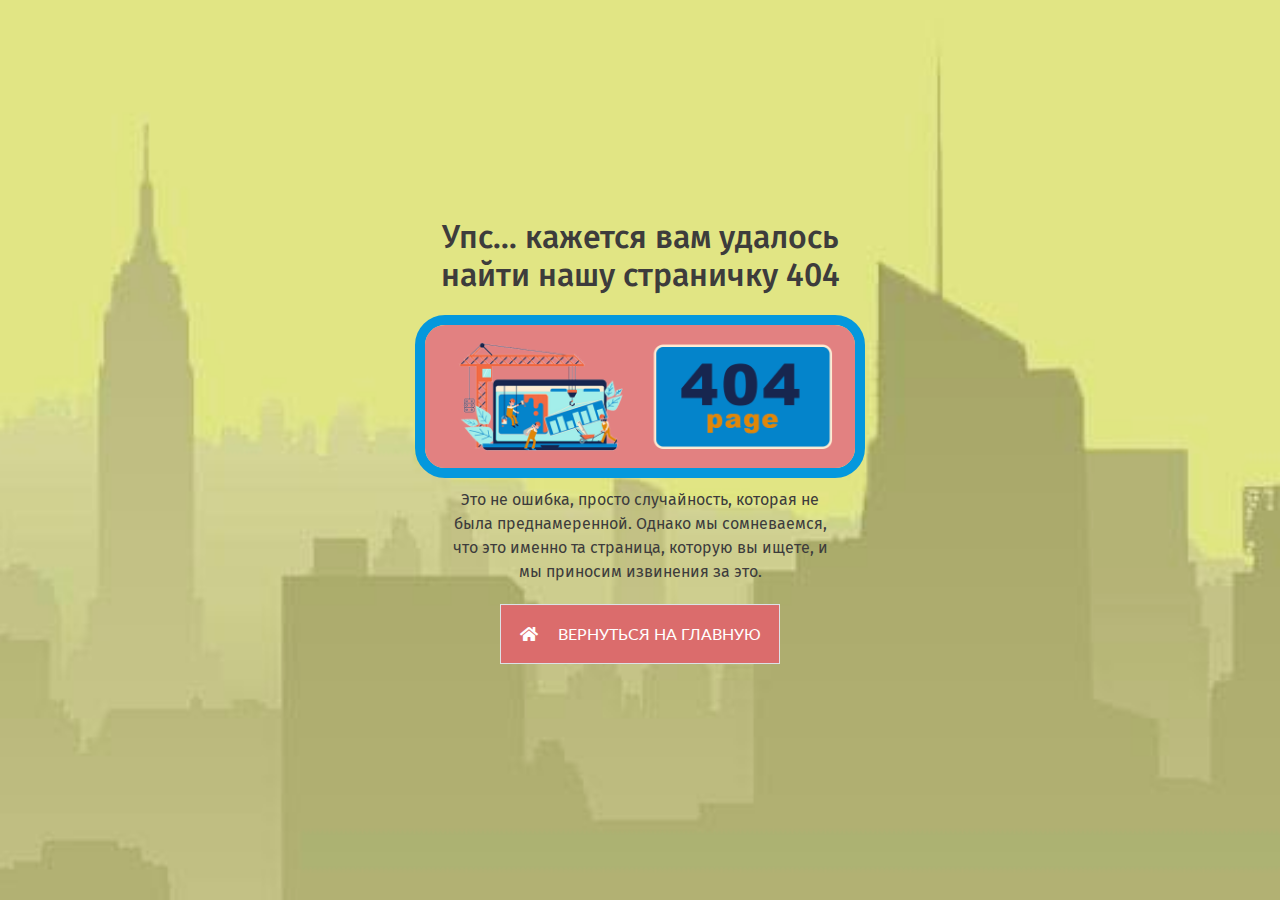
<file: page-404.html>
<!DOCTYPE html>
<html lang="en" class="fixed">

<head>
    <title>Ремонт Отделка Сервис - страница не найдена</title>
    <meta name="description" content="Сайт компании, предоставляющей широкий спектр услуг: строительство,  дизайн интерьера, отделочные работы">
    <meta name="keywords" content="строительство, капитальный ремонт, ремонт квартир, ремонт домов, строительные и отделочные работы, стоимость">
    <meta http-equiv="Content-Type" content="text/html; charset=utf-8">
    <base href="https://gorod-old.github.io/RD-Service/">
    <meta property="og:title" content="Repair & Decor Service - капитальный и текущий ремонт домов и квартир">
    <meta property="og:site_name" content="Ремонт Отделка Сервис - Repair & Decor Service">
    <meta property="og:url" content="https://gorod-old.github.io/RD-Service/">
    <meta property="og:description" content="Сайт компании, предоставляющей широкий спектр услуг: строительство,  дизайн интерьера, отделочные работы.">
    <meta property="og:image" content="img/logo-128.png">
    <meta property="og:type" content="website">
    <meta property="og:locale" content="ru_RU">
    <link rel="SHORTCUT ICON" href="img/favicon.ico" type="image/x-icon">

    <meta charset="UTF-8">
    <meta name="viewport" content="width=device-width, initial-scale=1.0">
    <meta http-equiv="X-UA-Compatible" content="ie=edge">

    <link rel="stylesheet" href="css/magnific-popup.css">
    <link rel="stylesheet" href="css/style.min.css">
    <link rel="stylesheet" href="css/libs.min.css">
    <link rel="stylesheet" href="css/animate.min.css">
    <link rel="stylesheet" href="css/swiper.min.css">
    <link rel="stylesheet" href="css/import.min.css">
    <link rel="stylesheet" href="css/all.css">    
</head>

<body class="container-fluid">  
    <div class="row back-img-404">       
        <div class="col content-block-404">  
            <div class="back-img-404"></div>     
            <div class="text-block-404">                
                <h2 class="text-404">Упс... кажется вам удалось найти нашу страничку 404</h2>
                <img class="img-404" src="img/404-error.png" alt="">
                <p class="text-404">Это не ошибка, просто случайность, которая не была преднамеренной. 
                    Однако мы сомневаемся, что это именно та страница, которую вы ищете, и мы приносим извинения за это.</p> 
                <div class="btn-container-404-home">
                    <div class="center-404-home">
                        <button class="btn-404-home" href="">
                            <a href="index.html">
                                <svg width="280px" height="60px" viewBox="0 0 280 60" class="border">
                                    <polyline points="279,1 279,59 1,59 1,1 279,1" class="bg-line" />
                                    <polyline points="279,1 279,59 1,59 1,1 279,1" class="hl-line" />
                                </svg>
                                <i class="fas fa-home mr-3"></i>
                                <span>Вернуться на главную</span>
                            </a>
                        </button>
                    </div>
                </div>
                <!-- <a class="btn-404" role="button" href="index.html">
                    <div class="btn-404-bt-bg-normal"><i class="fas fa-home mr-3"></i><span>Вернуться на главную</span></div>
                    <div class="btn-404-bt-bg"><i class="fas fa-home mr-3"></i><span>Вернуться на главную</span></div>    
                </a>                                -->
            </div>    
        </div>
    </div> 
    
    <script src="https://www.google.com/recaptcha/api.js" async defer></script>
    <script src="js/libs.min.js"></script>
    <script src="js/main.js"></script>
    <script>
        new WOW().init();
    </script>
</body>

</html>
</file>
<file: css/style.min.css>
@import url("https://fonts.googleapis.com/css?family=Fira+Sans:300,300i,400,400i,500,500i,600,600i,700,700i,800,800i,900,900i|Trade+Winds&display=swap&subset=cyrillic");@import url("https://fonts.googleapis.com/css2?family=Lato&family=Trade+Winds&display=swap");html{overflow-x:hidden}body{margin:0;padding:0;color:#3d3c3c;font-family:'Fira Sans', sans-serif !important}a{color:#db6c6c !important}*,*::after,*::before{-webkit-box-sizing:border-box;box-sizing:border-box}i.fas,i.fab{color:#3d3c3c}@media (min-width: 360px){.header-info-container{margin-top:30px !important}.btn-container-call{margin-right:unset !important}#nav-bg{margin-top:100px !important}}@media (min-width: 375px){#nav-bg{-ms-flex-item-align:unset !important;align-self:unset !important;margin-top:unset !important}.website-title{width:76% !important;padding:0 20px !important}.website-title-logo{margin-right:15px !important}.header p{font-size:1rem !important}.top-bar-text p{font-size:.86em !important}}@media (min-width: 411px){.menu-bt{margin-right:10px !important}.sticky-block-bt-container{right:10px !important}}@media (min-width: 768px){#nav-bg{width:450px !important;height:450px !important}.vert-panel-header{display:block !important}.header-info-container{margin-right:15%}.website-title{width:unset !important;padding:0 7vw 0 6vw !important}.website-title-text{font-size:30px !important}.website-title-text-center{font-size:30px !important}.website-title-logo{width:40px !important;height:40px !important}.nav-menu-lg{height:70px !important}.nav-bar-bt{width:60px !important;height:50px !important}.nav-bar-bt i{font-size:2em !important}.content-block-title{width:75% !important}.mail-form{max-width:100% !important}.mail-form input,.mail-form textarea{max-width:100% !important}.news-block{max-width:75% !important}.gal-container{max-width:75% !important}.gallery-img-block{-ms-flex-preferred-size:30% !important;flex-basis:30% !important;height:24vw !important}.content-vert-decor-panel{max-width:20%}.content-back-img{width:30vw !important;height:30vw !important}}@media (min-width: 1366px){.menu-bt{display:none !important}.vert-panel-header{display:none !important}.header-info-container{margin-right:unset !important}.menu-bt{margin-right:20px !important}.sticky-block-bt-container{right:20px !important}.scrl-down{width:60px !important;height:50px !important}.header-info-block{width:35% !important}.header-right-block{-webkit-box-pack:center !important;-ms-flex-pack:center !important;justify-content:center !important;width:65% !important}.header-right-block-text-panel{display:-webkit-box !important;display:-ms-flexbox !important;display:flex !important}.header-social-block{bottom:58px !important;margin-left:3.3% !important}.header-right-block-vert-panel{-webkit-transform:skew(-8deg) !important;-ms-transform:skew(-8deg) !important;transform:skew(-8deg) !important}.header-arrow-bt{display:block !important}.header-arrow-bt{position:relative !important;bottom:unset !important}.header-right-block-slider-back{margin-top:unset !important;width:50vw !important;margin-left:1.6vw !important;max-height:50vw !important;-webkit-animation:hor-scale-anim 1.6s;animation:hor-scale-anim 1.6s}.scrl-down-header{margin-bottom:55px !important}.news-block{max-width:75% !important}#hor-border{display:none}.nav-menu-lg-bt-block{display:-webkit-box !important;display:-ms-flexbox !important;display:flex !important}}@media (orientation: landscape) and (max-height: 500px){.vert-panel-header{display:block !important}.header-info-container{margin-top:65px;margin-right:30%}#nav-bg{-webkit-box-orient:horizontal !important;-webkit-box-direction:normal !important;-ms-flex-direction:row !important;flex-direction:row !important;min-height:unset !important;width:480px !important;height:unset !important;padding:30px 35px !important;margin-right:60px}.nav-menu-bt{margin-right:10px !important}.hor-border-panel{height:14vh !important}.bg-block{padding-top:14vh !important}.news-block{max-width:75%}.gal-container{max-width:75% !important}.header-right-block-slider-back{max-width:75vw;height:350px !important;margin-top:65px !important}.header-right-block-slider-container{left:unset !important}.header-info-logo{margin:2% 0 6% 0 !important}.content-block-title{max-width:75% !important}.nav-menu-lg{display:none !important;height:56px !important}.nav-menu-vert{display:block !important}.nav-bar-bt{width:2.8em !important;height:2.4em !important}.nav-bar-bt i{font-size:1.2em !important}}@media (orientation: landscape) and (min-height: 501px) and (max-height: 768px){.vert-panel-header{display:none !important}.header-info-container{margin-right:unset !important}.menu-bt{margin-right:20px !important}.sticky-block-bt-container{right:20px !important}.scrl-down{width:60px !important;height:50px !important}.header-info-block{width:35% !important}.header-right-block{-webkit-box-pack:center !important;-ms-flex-pack:center !important;justify-content:center !important;width:65% !important}.header-right-block-text-panel{display:-webkit-box !important;display:-ms-flexbox !important;display:flex !important}.header-right-block-vert-panel{-webkit-transform:skew(-8deg) !important;-ms-transform:skew(-8deg) !important;transform:skew(-8deg) !important}.header-arrow-bt{display:block !important}.header-arrow-bt{position:relative !important;bottom:unset !important}.header-right-block-slider-back{margin-top:unset !important;width:50vw !important;margin-left:1.6vw !important;max-height:50vw !important;-webkit-animation:hor-scale-anim 1.6s;animation:hor-scale-anim 1.6s}.header-social-block{bottom:58px !important;margin-left:3.3% !important}.scrl-down-header{margin-bottom:55px !important}.news-block{max-width:75% !important}#hor-border{display:none}}.header-right-block-vert-panel{position:absolute;-ms-flex-item-align:start;align-self:start;top:0;width:32%;height:100%;background-color:#b5c076;-webkit-box-shadow:5px 12px 15px rgba(0,0,0,0.3);box-shadow:5px 12px 15px rgba(0,0,0,0.3);-webkit-transform:skewX(0);-ms-transform:skewX(0);transform:skewX(0);z-index:3}@-webkit-keyframes vert-scale-anim{0%{opacity:0}20%{opacity:0}100%{opacity:100%}}@keyframes vert-scale-anim{0%{opacity:0}20%{opacity:0}100%{opacity:100%}}.header-right-block-slider-container{position:absolute;display:-webkit-box;display:-ms-flexbox;display:flex;-webkit-box-orient:horizontal;-webkit-box-direction:normal;-ms-flex-direction:row;flex-direction:row;-webkit-box-align:center;-ms-flex-align:center;align-items:center;left:5%;z-index:3}.header-right-block-slider-back{position:relative;width:90vw;height:62vh;max-height:650px;background-color:#313131;padding:7.5%;-webkit-animation-timing-function:cubic-bezier(0.175, 0.75, 0.32, 1);animation-timing-function:cubic-bezier(0.175, 0.75, 0.32, 1);-webkit-box-shadow:5px 15px 18px rgba(0,0,0,0.6);box-shadow:5px 15px 18px rgba(0,0,0,0.6);margin-top:15vh;margin-left:0}.slider-shadow-highlight{-webkit-box-shadow:0 3px 14px rgba(197,202,250,0.4);box-shadow:0 3px 14px rgba(197,202,250,0.4)}@-webkit-keyframes hor-scale-anim{0%{-webkit-transform:translateX(-20%);transform:translateX(-20%)}20%{}100%{}}@keyframes hor-scale-anim{0%{-webkit-transform:translateX(-20%);transform:translateX(-20%)}20%{}100%{}}.hdr-img-animate{-webkit-animation:header-anim-test 3s;animation:header-anim-test 3s}@-webkit-keyframes header-anim{0%{-webkit-clip-path:circle(0);-ms-clip-path:circle(0);-moz-clip-path:circle(0);clip-path:circle(0)}65%{-webkit-clip-path:circle(0);-ms-clip-path:circle(0);-moz-clip-path:circle(0);clip-path:circle(0)}100%{-webkit-clip-path:circle(100%);-ms-clip-path:circle(100%);-moz-clip-path:circle(100%);clip-path:circle(100%)}}@keyframes header-anim{0%{-webkit-clip-path:circle(0);-ms-clip-path:circle(0);-moz-clip-path:circle(0);clip-path:circle(0)}65%{-webkit-clip-path:circle(0);-ms-clip-path:circle(0);-moz-clip-path:circle(0);clip-path:circle(0)}100%{-webkit-clip-path:circle(100%);-ms-clip-path:circle(100%);-moz-clip-path:circle(100%);clip-path:circle(100%)}}.header-arrow-bt{display:none;position:absolute;bottom:-14vh;width:6vw;height:6vw;max-width:182px;max-height:182px;min-width:82px;min-height:82px;-webkit-transition:all 0.5s;-o-transition:all 0.5s;transition:all 0.5s;background-color:#cfd081;border:1.5px solid rgba(61,60,60,0.85);border-radius:20px;padding:10px}.header-arrow-bt img{background-color:rgba(61,60,60,0.85);border-radius:100%;padding:5px}.header-arrow-bt:hover,.header-arrow-bt:focus{-webkit-transform:scale(0.95);-ms-transform:scale(0.95);transform:scale(0.95)}.header-right-block-bt-container{position:absolute;top:4vh;-ms-flex-item-align:start;align-self:flex-start;z-index:1}.header-right-block-bt{width:13vw;height:9vw;max-width:70px;max-height:40px;color:white;font-size:1.2em;font-weight:900;background-color:#db6c6c;border:1px solid white;border-radius:10px;-webkit-transition:all 0.5s;-o-transition:all 0.5s;transition:all 0.5s;margin-right:5px;padding:0}.bt-active{background-color:rgba(61,60,60,0.85)}.header-right-block-bt:hover,.header-right-block-bt:focus{-webkit-transform:scale(0.95);-ms-transform:scale(0.95);transform:scale(0.95)}.header-right-block-text-panel{display:none;-webkit-box-orient:horizontal;-webkit-box-direction:normal;-ms-flex-direction:row;flex-direction:row;-webkit-box-pack:center;-ms-flex-pack:center;justify-content:center;-webkit-box-align:start;-ms-flex-align:start;align-items:flex-start;position:absolute;left:0;top:0;width:100%;height:100%;padding-top:100px;background-color:#cfd081;border-left:5px double #fff;border-top:5px double #fff;-webkit-transition:-webkit-clip-path 0.5s;transition:-webkit-clip-path 0.5s;-o-transition:clip-path 0.5s;transition:clip-path 0.5s;transition:clip-path 0.5s, -webkit-clip-path 0.5s;-webkit-clip-path:circle(0);-ms-clip-path:circle(0);-moz-clip-path:circle(0);clip-path:circle(0);overflow:hidden;z-index:4}.header-right-block-text{display:-webkit-box;display:-ms-flexbox;display:flex;-webkit-box-orient:vertical;-webkit-box-direction:normal;-ms-flex-direction:column;flex-direction:column;-webkit-box-pack:center;-ms-flex-pack:center;justify-content:center;position:absolute;top:0;height:100%;max-width:100%;opacity:0;-webkit-transition:all 0.5s;-o-transition:all 0.5s;transition:all 0.5s;padding:0 5%;padding-top:35px}.header-right-block-text h1{text-align:center}.content-active{opacity:100%}.back-img{width:100%;height:100%;position:absolute;top:0;right:0;background-image:url(../img/back-img-01.png);background-position:center;background-repeat:no-repeat;background-size:80%;opacity:30%;z-index:-1}.hiden{opacity:0;-webkit-transition:all 0.5s;-o-transition:all 0.5s;transition:all 0.5s}.anim-one-sec{-webkit-animation-duration:1s !important;animation-duration:1s !important}.gif-img-back{display:-webkit-box;display:-ms-flexbox;display:flex;-webkit-box-pack:center;-ms-flex-pack:center;justify-content:center;-webkit-box-align:center;-ms-flex-align:center;align-items:center;position:absolute;top:0;left:0;width:100%;height:100%;background-color:#cfd081;border:5px double transparent;border-left:5px double #fff;border-top:5px double #fff;-webkit-animation:gif-back-anim 1s;animation:gif-back-anim 1s;z-index:1}.gif-img-container{width:calc(100% - 7vw);height:calc(100% - 7vw);background-color:rgba(255,255,255,0.2);border:4px solid #b5c076}.gif-img{width:100%;height:100%;background-image:url(../img/header-gif.gif);background-position:center;background-repeat:no-repeat;background-size:cover;z-index:3}.gif-anim{-webkit-animation:gif-anim 3s;animation:gif-anim 3s;opacity:100%;-webkit-clip-path:circle(100%);-ms-clip-path:circle(100%);-moz-clip-path:circle(100%);clip-path:circle(100%)}@-webkit-keyframes gif-anim{0%{opacity:0;-webkit-clip-path:circle(0);-ms-clip-path:circle(0);-moz-clip-path:circle(0);clip-path:circle(0)}20%{opacity:0;-webkit-clip-path:circle(0);-ms-clip-path:circle(0);-moz-clip-path:circle(0);clip-path:circle(0)}100%{opacity:100%;-webkit-clip-path:circle(100%);-ms-clip-path:circle(100%);-moz-clip-path:circle(100%);clip-path:circle(100%)}}@keyframes gif-anim{0%{opacity:0;-webkit-clip-path:circle(0);-ms-clip-path:circle(0);-moz-clip-path:circle(0);clip-path:circle(0)}20%{opacity:0;-webkit-clip-path:circle(0);-ms-clip-path:circle(0);-moz-clip-path:circle(0);clip-path:circle(0)}100%{opacity:100%;-webkit-clip-path:circle(100%);-ms-clip-path:circle(100%);-moz-clip-path:circle(100%);clip-path:circle(100%)}}@-webkit-keyframes gif-back-anim{0%{border-left:5px double transparent;border-top:5px double transparent}40%{border-left:5px double transparent;border-top:5px double transparent}100%{border-left:5px double #fff;border-top:5px double #fff}}@keyframes gif-back-anim{0%{border-left:5px double transparent;border-top:5px double transparent}40%{border-left:5px double transparent;border-top:5px double transparent}100%{border-left:5px double #fff;border-top:5px double #fff}}.hor-border-panel{position:absolute;top:0;width:100%;height:8vh;background-color:#b5c076;-webkit-box-shadow:5px 12px 15px rgba(0,0,0,0.3);box-shadow:5px 12px 15px rgba(0,0,0,0.3);z-index:3}.abstract-bg{position:absolute;width:80%;height:100%;right:0;background-image:url(../img/abstract-bg.jpg);background-position:center;background-repeat:no-repeat;background-size:cover;opacity:10%;z-index:2}.header-a{-ms-flex-item-align:center;align-self:center;display:-webkit-box;display:-ms-flexbox;display:flex;-webkit-box-pack:center;-ms-flex-pack:center;justify-content:center;-webkit-box-align:center;-ms-flex-align:center;align-items:center;width:160px;height:50px;background-color:#db6c6c;border:1px solid white;border-radius:10px;-webkit-transition:all 0.5s;-o-transition:all 0.5s;transition:all 0.5s;padding:0;margin-top:20px}.header-a a{color:white !important}.header-a:hover,.header-a:focus{-webkit-transform:scale(0.98);-ms-transform:scale(0.98);transform:scale(0.98)}.news-block{display:-webkit-box;display:-ms-flexbox;display:flex;-webkit-box-orient:vertical;-webkit-box-direction:normal;-ms-flex-direction:column;flex-direction:column;-webkit-box-align:center;-ms-flex-align:center;align-items:center;-webkit-box-pack:center;-ms-flex-pack:center;justify-content:center;position:relative;width:94vw;padding:5%;padding-bottom:45px;-webkit-box-shadow:5px 12px 15px rgba(0,0,0,0.3);box-shadow:5px 12px 15px rgba(0,0,0,0.3);margin:40px 0;text-align:left;z-index:1}.gal-container{position:relative;display:-webkit-box;display:-ms-flexbox;display:flex;-ms-flex-wrap:wrap;flex-wrap:wrap;-webkit-box-pack:center;-ms-flex-pack:center;justify-content:center;-webkit-box-align:center;-ms-flex-align:center;align-items:center;width:94vw;margin:40px 0;background-color:rgba(156,165,100,0.95);-webkit-box-shadow:5px 12px 15px rgba(0,0,0,0.3);box-shadow:5px 12px 15px rgba(0,0,0,0.3);z-index:1}.website-title{display:-webkit-box;display:-ms-flexbox;display:flex;-webkit-box-align:center;-ms-flex-align:center;align-items:center;position:absolute;height:100%;text-align:left;left:0;font-family:'Fira Sans', sans-serif !important;background-color:#db6c6c;padding:0 7vw 0 4vw}.website-title-bg{position:absolute;width:100%;height:100%;left:10px;top:0;background-color:#db6c6c;-webkit-transform:skew(-8deg);-ms-transform:skew(-8deg);transform:skew(-8deg);z-index:-1}.content-vert-decor-panel{position:absolute;top:0;width:30%;height:100%;background-image:url(../img/brick_texture.jpg);background-position:center;background-repeat:repeat;-webkit-box-shadow:0 12px 15px rgba(0,0,0,0.6);box-shadow:0 12px 15px rgba(0,0,0,0.6);opacity:40%;z-index:0}.content-back-img{position:relative;width:70vw;height:70vw;background-position:center;background-repeat:no-repeat;background-size:90%;opacity:70%;z-index:0}.vert-panel-left{left:0}.vert-panel-right{right:0}.vert-panel-header{display:none}.sticky-block{position:-webkit-sticky;position:sticky;width:0;height:100vh;top:0;margin:0;margin-left:auto;z-index:5;margin-bottom:-100vh}.sticky-block-bottom{display:-webkit-box;display:-ms-flexbox;display:flex;-webkit-box-orient:vertical;-webkit-box-direction:normal;-ms-flex-direction:column;flex-direction:column;position:-webkit-sticky;position:sticky;width:0;bottom:0;margin:0;margin-left:auto;margin-right:0;z-index:5}.sticky-block-bt-container{display:-webkit-box;display:-ms-flexbox;display:flex;-webkit-box-orient:vertical;-webkit-box-direction:normal;-ms-flex-direction:column;flex-direction:column;-webkit-box-align:end;-ms-flex-align:end;align-items:flex-end;position:absolute;bottom:0;right:5px;margin-bottom:25px}.nav-bar-bt{display:-webkit-box;display:-ms-flexbox;display:flex;-webkit-box-pack:center;-ms-flex-pack:center;justify-content:center;-webkit-box-align:center;-ms-flex-align:center;align-items:center;width:2.8em;height:2.4em;background-color:#cfd081;border:1px solid #3d3c3c;border-radius:8px;margin-top:10px;-webkit-transition:all 0.5s;-o-transition:all 0.5s;transition:all 0.5s}.nav-bar-bt i{font-size:1.2em;color:#3d3c3c !important;margin-top:1px !important}.menu-bt{margin-top:0;margin-right:5px}.menu-bt-vert{margin-top:5;margin-bottom:15px}.nav-bar-bt:hover,.nav-bar-bt:focus{text-decoration:none;-webkit-transform:scale(0.9);-ms-transform:scale(0.9);transform:scale(0.9)}.services-block{position:absolute;width:86%;max-width:280px;right:50%;top:60%;-webkit-transform:translate(50%, -50%);-ms-transform:translate(50%, -50%);transform:translate(50%, -50%);color:white;background-color:rgba(61,60,60,0.3);padding:20px;border-radius:15px}.services-block h3{text-transform:uppercase}.services-block li{font-style:italic;margin-top:5px}.services-block a{color:white !important}.scrl-down{display:-webkit-box;display:-ms-flexbox;display:flex;-webkit-box-pack:center;-ms-flex-pack:center;justify-content:center;-webkit-box-align:center;-ms-flex-align:center;align-items:center;position:absolute;width:2.9em;height:2.5em;left:50%;bottom:0;-webkit-transform:translate(-50%, 0);-ms-transform:translate(-50%, 0);transform:translate(-50%, 0);margin-bottom:45px;background-color:#cfd081;border:1px solid #3d3c3c;border-radius:10px;-webkit-transition:all .5s;-o-transition:all .5s;transition:all .5s;z-index:1}.scrl-down:hover,.scrl-down:focus{text-decoration:none;-webkit-transform:scale(0.9);-ms-transform:scale(0.9);transform:scale(0.9) translate(-55%, 0)}.scroll-down-icon{width:32px;height:24px;background-color:#4e4e4e;border-radius:5px}.scrl-down-sticky{position:-webkit-sticky;position:sticky;bottom:30px;margin-top:20px;z-index:2}.scrl-down-header{position:absolute;bottom:0;margin-bottom:10px;z-index:3}.scrl-down-sticky-header{position:-webkit-sticky;position:sticky;height:0;bottom:0;z-index:3}.scroll-content{position:relative;width:100%;margin:0 auto;padding:0}.content-img{padding:10px;width:82vw;max-width:100%;margin-top:10px;margin-bottom:20px;border:8px solid #fff;-webkit-box-shadow:0 5px 10px rgba(0,0,0,0.3);box-shadow:0 5px 10px rgba(0,0,0,0.3)}.content-img-white{border:8px solid #cfd081 !important}.service-block{display:table;position:relative;padding:10px;padding-top:20px;text-align:left}.service-block h3{padding-bottom:5px}.service-block i{min-width:100px;text-align:center;color:rgba(231,95,129,0.7);margin:0px 28px 8px 0;border:8px solid rgba(231,95,129,0.7);border-radius:20px;-webkit-box-shadow:0 4px 8px rgba(0,0,0,0.3);box-shadow:0 4px 8px rgba(0,0,0,0.3);-webkit-transition:all .5s;-o-transition:all .5s;transition:all .5s}.service-block>a:hover i,.service-block>a:focus i{-ms-transform:scale(0.95);-webkit-transform:scale(0.95);transform:scale(0.95)}.content-btn{max-width:200px;z-index:1}.details-block{text-align:left;margin:0 20px;padding:10px 0}.details-block summary{color:#3d3c3c;font-weight:600;font-size:16px;margin-bottom:5px;padding:0 20px}.in-line{width:300px;height:300px;margin:0 auto}.emp-info{position:relative;max-width:300px;padding:0 20px}.emp-info a{color:#3d3c3c !important;margin:0 auto}.emp-info h6{margin-top:15px}.emp-info-content{position:absolute;width:100%;top:50%;left:50%;-webkit-transform:translate(-50%, -50%);-ms-transform:translate(-50%, -50%);transform:translate(-50%, -50%)}.employee-mobile{display:inline-block;background-color:#fff;border-radius:30px}.employee-mobile p{height:80px !important;width:90%;margin:0 auto;margin-top:20px}.employee>a:hover,.employee>a:focus{text-decoration:none !important;-ms-transform:scale(0.96);-webkit-transform:scale(0.96);transform:scale(0.96)}.header{display:-webkit-box;display:-ms-flexbox;display:flex;-ms-flex-wrap:wrap;flex-wrap:wrap;-webkit-box-orient:horizontal;-webkit-box-direction:normal;-ms-flex-direction:row;flex-direction:row;position:relative;width:100vw;margin:0;background-color:#cfd081;overflow:hidden}.header p{font-size:.76em}.header-info-block{position:relative;display:-webkit-box;display:-ms-flexbox;display:flex;-webkit-box-pack:center;-ms-flex-pack:center;justify-content:center;height:100vh;min-height:568px;max-height:1024px;width:100%;background-color:white;z-index:2}.header-info-container{display:-webkit-box;display:-ms-flexbox;display:flex;-ms-flex-item-align:center;align-self:center;-webkit-box-orient:vertical;-webkit-box-direction:normal;-ms-flex-direction:column;flex-direction:column;-webkit-box-align:center;-ms-flex-align:center;align-items:center;max-width:300px;text-align:center;margin-top:65px;z-index:4}.header-info-back-img{position:absolute;left:0;width:130%;height:100%;background-image:url(../img/404-back-img.jpg);background-position:-250px;background-repeat:no-repeat;background-size:cover;margin-right:-50px}.top-bar-text{width:300px;text-align:center;padding:10px}.top-bar-text p{margin-bottom:3px;font-size:0.76em}.header-info-logo{position:relative;width:26vh;height:26vh;min-width:160px;min-height:160px;background-image:url(../img/logo-256.png);background-position:center;background-repeat:no-repeat;background-size:cover;border:4px double white;margin:5% 0 10% 0;padding:20px}.header-info-text{width:350px;height:100px;text-align:center}.header-right-block{position:relative;display:-webkit-box;display:-ms-flexbox;display:flex;-ms-flex-item-align:end;align-self:flex-end;-webkit-box-orient:vertical;-webkit-box-direction:normal;-ms-flex-direction:column;flex-direction:column;-webkit-box-pack:start;-ms-flex-pack:start;justify-content:flex-start;-webkit-box-align:center;-ms-flex-align:center;align-items:center;width:100%;height:100vh;min-height:568px;max-height:1024px}.header-right-text{width:100%;text-align:center;padding:0 25px;padding-bottom:35px;padding-top:35px}.header-bottom-panel{position:absolute;width:100%;height:50vh;bottom:0;background-color:#cfd081}.header-right-block-img{width:100%;min-width:310px;max-width:760px;height:44%;overflow:hidden;border:8px solid white;border-radius:30px;z-index:1}.swiper-container-header{overflow:hidden;height:100%}.swiper-container-header #swiper-pagination-header{position:absolute;width:100%;bottom:0px;padding:10px 0;background-color:rgba(0,0,0,0.2);z-index:1 !important}.swiper-pagination-bullet-header{display:inline-block;width:20px;height:20px;text-align:center;line-height:20px;font-size:12px;color:#000;opacity:1;background:rgba(0,0,0,0.2);border-radius:100%;margin:0 4px}.swiper-pagination-bullet-active-header{color:#fff;background:#007aff}.swiper-slide-header{width:100% !important}.header-slider-img{width:100%;height:100%;background-position:center;background-repeat:no-repeat;background-size:cover}.header-social-block{position:absolute;bottom:70px;display:-webkit-box;display:-ms-flexbox;display:flex;-ms-flex-wrap:wrap;flex-wrap:wrap;-webkit-box-align:center;-ms-flex-align:center;align-items:center;-webkit-box-pack:center;-ms-flex-pack:center;justify-content:center;padding-top:25px;margin-left:5px;z-index:3}.website-title-vert{display:-webkit-box;display:-ms-flexbox;display:flex;-webkit-box-orient:vertical;-webkit-box-direction:normal;-ms-flex-direction:column;flex-direction:column;-webkit-box-align:center;-ms-flex-align:center;align-items:center;-webkit-box-pack:start;-ms-flex-pack:start;justify-content:flex-start;position:absolute;width:100%;text-align:center;left:0;font-family:'Fira Sans', sans-serif !important;background-color:#db6c6c;padding:10px 0 30px 0}.website-title-bg-vert{position:absolute;width:100%;height:100%;top:10px;left:0;background-color:#db6c6c;-webkit-transform:skewY(8deg);-ms-transform:skewY(8deg);transform:skewY(8deg);z-index:-1}.website-title-logo{width:20px;height:20px;background-image:url(../img/logo-128.png);background-position:center;background-repeat:no-repeat;background-size:cover;margin-right:8px}.website-title-text-center{font-size:16px;font-weight:700;padding:0 8px}.website-title-text{font-size:16px;font-weight:700;color:rgba(255,255,255,0.9)}.elegant-color-dark{background-color:#e4e3e3;color:#3d3c3c}.footer-article{background-color:#cfd081}.content-block-404{height:100vh;min-height:568px;padding:0;color:#3d3c3c;background-color:#cfd081;z-index:1018}.content-block-404 a{color:#3d3c3c !important}.text-block-404{display:-webkit-box;display:-ms-flexbox;display:flex;-webkit-box-pack:center;-ms-flex-pack:center;justify-content:center;-webkit-box-align:center;-ms-flex-align:center;align-items:center;-webkit-box-orient:vertical;-webkit-box-direction:normal;-ms-flex-direction:column;flex-direction:column;position:absolute;min-width:320px;left:50%;top:50%;-webkit-transform:translate(-50%, -52%);-ms-transform:translate(-50%, -52%);transform:translate(-50%, -52%);text-align:center}.img-404{position:relative;width:90%;max-width:500px;border:10px solid #0498dd;border-radius:30px;margin-bottom:10px}.text-404{position:relative;right:0;left:0;margin:0 auto;padding-bottom:20px;width:80%;max-width:500px;text-align:center}.mail-form{margin:15px 0;max-width:450px}.mail-form input,.mail-form textarea{margin-top:10px;padding:5px;width:100%;max-width:450px}.mail-form div{margin:5px 0}.mail-form .ul-btn{padding:10px}.back-img-404{position:absolute;width:100vw;height:100%;margin:0 -15px;background-image:url(../img/404-back-img.jpg);background-position:center;background-repeat:no-repeat;background-size:cover}.article-icon-container{display:inline-block;-webkit-box-pack:center;-ms-flex-pack:center;justify-content:center;-webkit-box-align:center;-ms-flex-align:center;align-items:center;width:45px;height:45px;background-color:transparent;border:1px solid #3d3c3c;border-radius:10px;padding:2px;margin-right:8px;-webkit-transition:0.5s all;-o-transition:0.5s all;transition:0.5s all}.article-icon{height:30px;width:30px;background-color:rgba(61,60,60,0.85);margin:5px;padding:3px;border-radius:5px}.article-icon-container:hover{-webkit-transform:scale(0.95);-ms-transform:scale(0.95);transform:scale(0.95);background-color:rgba(0,0,0,0.05)}.content-block-title{-ms-flex-item-align:center;align-self:center;width:94%;text-align:center;margin:0 auto;margin-top:40px;padding:10px;color:white;background-color:#db6c6c;-webkit-box-shadow:3px 5px 10px rgba(2,2,2,0.3);box-shadow:3px 5px 10px rgba(2,2,2,0.3);z-index:1}.bg-block{display:-webkit-box;display:-ms-flexbox;display:flex;-webkit-box-pack:center;-ms-flex-pack:center;justify-content:center;-webkit-box-align:center;-ms-flex-align:center;align-items:center;-webkit-box-orient:vertical;-webkit-box-direction:normal;-ms-flex-direction:column;flex-direction:column;position:relative;padding-top:8vh}.color-bg{background-color:#cfd081}.white-bg{background-color:rgba(255,255,255,0.75)}.black-bg{background-color:#313131 !important}.grey-bg{background-color:#b8b6b6 !important}.highlight-bg{background-color:#db6c6c !important}.nav-menu-lg{display:-webkit-box;display:-ms-flexbox;display:flex;-webkit-box-pack:end;-ms-flex-pack:end;justify-content:flex-end;-webkit-box-align:center;-ms-flex-align:center;align-items:center;position:absolute;width:100vw;height:55px;top:0;right:0;margin-top:10px;background-color:rgba(156,165,100,0.95);z-index:0}.nav-menu-lg-bt-block{display:none;-webkit-box-pack:center;-ms-flex-pack:center;justify-content:center}.nav-menu-vert{display:none;position:absolute;width:55px;height:100vh;bottom:0;right:5px;background-color:rgba(156,165,100,0.95);z-index:0}.nav-menu{display:none;-webkit-box-pack:center;-ms-flex-pack:center;justify-content:center;-webkit-box-align:center;-ms-flex-align:center;align-items:center;position:fixed;width:100%;height:100%;top:0;left:0;background-color:rgba(58,57,57,0.7);z-index:0}.nav-menu-anim{-webkit-animation:nav-menu 1s;animation:nav-menu 1s;opacity:100%}.nav-menu-anim-revers{-webkit-animation:nav-menu-revers 1s;animation:nav-menu-revers 1s;opacity:0}@-webkit-keyframes nav-menu{0%{opacity:0}100%{opacity:100%}}@keyframes nav-menu{0%{opacity:0}100%{opacity:100%}}@-webkit-keyframes nav-menu-revers{0%{opacity:100%}100%{opacity:0}}@keyframes nav-menu-revers{0%{opacity:100%}100%{opacity:0}}#nav-bg{display:-webkit-box;display:-ms-flexbox;display:flex;-ms-flex-wrap:wrap;flex-wrap:wrap;-webkit-box-orient:vertical;-webkit-box-direction:normal;-ms-flex-direction:column;flex-direction:column;-webkit-box-pack:center;-ms-flex-pack:center;justify-content:center;-webkit-box-align:center;-ms-flex-align:center;align-items:center;-ms-flex-item-align:start;align-self:flex-start;min-width:290px;min-height:340px;background-color:rgba(156,165,100,0.95);border:1px solid white;border-radius:30px;margin-top:85px;padding:50px}.nav-menu-lg-bt{margin-right:10px}.nav-menu-btn{margin:5px}.nav-anim{-webkit-animation:nav-anim 1s;animation:nav-anim 1s;-webkit-clip-path:circle(100%);-ms-clip-path:circle(100%);-moz-clip-path:circle(100%);clip-path:circle(100%)}.nav-anim-revers{opacity:0;-webkit-animation:nav-anim-revers 1s;animation:nav-anim-revers 1s;-webkit-clip-path:circle(0);-ms-clip-path:circle(0);-moz-clip-path:circle(0);clip-path:circle(0)}@-webkit-keyframes nav-anim{0%{-webkit-clip-path:circle(0);-ms-clip-path:circle(0);-moz-clip-path:circle(0);clip-path:circle(0)}100%{-webkit-clip-path:circle(100%);-ms-clip-path:circle(100%);-moz-clip-path:circle(100%);clip-path:circle(100%)}}@keyframes nav-anim{0%{-webkit-clip-path:circle(0);-ms-clip-path:circle(0);-moz-clip-path:circle(0);clip-path:circle(0)}100%{-webkit-clip-path:circle(100%);-ms-clip-path:circle(100%);-moz-clip-path:circle(100%);clip-path:circle(100%)}}@-webkit-keyframes nav-anim-revers{0%{opacity:100%;-webkit-clip-path:circle(100%);-ms-clip-path:circle(100%);-moz-clip-path:circle(100%);clip-path:circle(100%)}100%{opacity:0;-webkit-clip-path:circle(0);-ms-clip-path:circle(0);-moz-clip-path:circle(0);clip-path:circle(0)}}@keyframes nav-anim-revers{0%{opacity:100%;-webkit-clip-path:circle(100%);-ms-clip-path:circle(100%);-moz-clip-path:circle(100%);clip-path:circle(100%)}100%{opacity:0;-webkit-clip-path:circle(0);-ms-clip-path:circle(0);-moz-clip-path:circle(0);clip-path:circle(0)}}.btn-container{width:180px;height:50px;display:inline-block;-webkit-box-pack:center;-ms-flex-pack:center;justify-content:center;-webkit-box-align:center;-ms-flex-align:center;align-items:center}.btn-container-call{width:220px;height:50px;-webkit-box-pack:center;-ms-flex-pack:center;justify-content:center;-webkit-box-align:center;-ms-flex-align:center;align-items:center;background-color:#db6c6c;margin-right:10px}.btn-container-404-home{width:280px;height:60px;-webkit-box-pack:center;-ms-flex-pack:center;justify-content:center;-webkit-box-align:center;-ms-flex-align:center;align-items:center;background-color:#db6c6c}.center{width:180px;height:50px;position:absolute}.center-call{width:220px;height:50px;position:absolute}.center-404-home{width:280px;height:60px;position:absolute}.btn{width:180px;height:50px;cursor:pointer;background:transparent;border:1px solid #91C9FF;outline:none;-webkit-transition:1s ease-in-out;-o-transition:1s ease-in-out;transition:1s ease-in-out}.btn-call{width:220px;height:50px;cursor:pointer;background:transparent;border:1px solid #91C9FF;outline:none;-webkit-transition:1s ease-in-out;-o-transition:1s ease-in-out;transition:1s ease-in-out}.btn-call i{color:white !important}.btn-call svg{position:absolute;left:0;top:0;fill:none;stroke:#fff;stroke-dasharray:200 540;stroke-dashoffset:200;-webkit-transition:1s ease-in-out;-o-transition:1s ease-in-out;transition:1s ease-in-out}.btn-404-home{width:280px;height:60px;cursor:pointer;background:transparent;border:1px solid #91C9FF;outline:none;-webkit-transition:1s ease-in-out;-o-transition:1s ease-in-out;transition:1s ease-in-out}.btn-404-home i{color:white !important}.btn-404-home svg{position:absolute;left:0;top:0;fill:none;stroke:#fff;stroke-dasharray:280 680;stroke-dashoffset:280;-webkit-transition:1s ease-in-out;-o-transition:1s ease-in-out;transition:1s ease-in-out}svg{position:absolute;left:0;top:0;fill:none;stroke:#fff;stroke-dasharray:150 480;stroke-dashoffset:150;-webkit-transition:1s ease-in-out;-o-transition:1s ease-in-out;transition:1s ease-in-out}.btn:hover,.btn-call:hover,.btn-404-home:hover{-webkit-transition:1s ease-in-out;-o-transition:1s ease-in-out;transition:1s ease-in-out;background:#db6c6c}.btn:hover svg{stroke-dashoffset:-460}.btn-call:hover svg{stroke-dashoffset:-540}.btn-404-home:hover svg{stroke-dashoffset:-680}.btn span,.btn-call span,.btn-404-home span{color:white;font-size:16px;font-family:'Lato', sans-serif;text-transform:uppercase}.btn-call a:hover,.btn a:hover,.btn-404-home a:hover{text-decoration:none !important}.header-page{display:-webkit-box;display:-ms-flexbox;display:flex;-webkit-box-orient:horizontal;-webkit-box-direction:normal;-ms-flex-direction:row;flex-direction:row;-ms-flex-wrap:wrap;flex-wrap:wrap;-webkit-box-align:center;-ms-flex-align:center;align-items:center;position:relative;width:100vw;height:320px;margin:0;padding:0;background-color:#cfd081}#header-page-bg{background-image:url(../img/404-back-img.jpg);background-position:center;background-repeat:no-repeat;background-size:cover;border-bottom:8px solid #db6c6c}.top-bar-text-webadres{display:none;-ms-flex-item-align:end;align-self:flex-end;font-size:48px;font-weight:800;opacity:50%;margin-left:330px;margin-bottom:40px;max-width:80%}.logo-page{position:absolute;bottom:0;width:200px;height:200px;background-image:url(../img/logo-256.png);background-position:center;background-repeat:no-repeat;background-size:cover;border:4px double white;margin-left:80px;margin-bottom:-30px;z-index:1}.gallery-img-block{position:relative;display:-webkit-box;display:-ms-flexbox;display:flex;-webkit-box-flex:1;-ms-flex-positive:1;flex-grow:1;-ms-flex-preferred-size:50%;flex-basis:50%;height:46vw;padding:5px}.gal-img-parent{width:100%;border:1px solid blue;overflow:hidden;position:relative;cursor:pointer;border:5px double #cfd081;padding:5px}.gal-img-parent a{width:100%;height:100%}.gal-img{height:100%;width:100%;background-size:cover;background-repeat:no-repeat;-webkit-transition:all .5s;-o-transition:all .5s;transition:all .5s}.gal-img-parent:hover .gal-img,.gal-img-parent:focus .gal-img{-ms-transform:scale(1.2);-webkit-transform:scale(1.2);transform:scale(1.2)}.gal-img-title{position:absolute;overflow:hidden;left:50%;bottom:-20%;width:100%;height:40%;background-color:rgba(61,60,60,0.3);-webkit-transform:translate(-50%, 0);-ms-transform:translate(-50%, 0);transform:translate(-50%, 0);padding:5px;text-align:center;-webkit-transition:all .5s;-o-transition:all .5s;transition:all .5s}.gal-img-title p{color:white;font-size:10px;font-weight:400;-webkit-transition:all .5s;-o-transition:all .5s;transition:all .5s}.gallery-img-block:hover .gal-img-title,.gallery-img-block:focus .gal-img-title{-ms-transform:translate(-50%, -50%);-webkit-transform:translate(-50%, -50%);transform:translate(-50%, -50%)}.gallery-img-block:hover .gal-img-title>p,.gallery-img-block:focus .gal-img-title>p{-ms-transform:scale(1.4);-webkit-transform:scale(1.4);transform:scale(1.4)}.gal-img-title:hover p,.gal-img-title:focus p{text-decoration:underline}.gallery-img-block>a:hover,.gallery-img-block>a:focus{color:#3d3c3c}
</file>
<file: css/libs.min.css>
.mfp-bg{top:0;left:0;width:100%;height:100%;z-index:1042;overflow:hidden;position:fixed;background:#0b0b0b;opacity:.8}.mfp-wrap{top:0;left:0;width:100%;height:100%;z-index:1043;position:fixed;outline:none !important;-webkit-backface-visibility:hidden}.mfp-container{text-align:center;position:absolute;width:100%;height:100%;left:0;top:0;padding:0 8px;-webkit-box-sizing:border-box;box-sizing:border-box}.mfp-container:before{content:'';display:inline-block;height:100%;vertical-align:middle}.mfp-align-top .mfp-container:before{display:none}.mfp-content{position:relative;display:inline-block;vertical-align:middle;margin:0 auto;text-align:left;z-index:1045}.mfp-inline-holder .mfp-content,.mfp-ajax-holder .mfp-content{width:100%;cursor:auto}.mfp-ajax-cur{cursor:progress}.mfp-zoom-out-cur,.mfp-zoom-out-cur .mfp-image-holder .mfp-close{cursor:-webkit-zoom-out;cursor:zoom-out}.mfp-zoom{cursor:pointer;cursor:-webkit-zoom-in;cursor:zoom-in}.mfp-auto-cursor .mfp-content{cursor:auto}.mfp-close,.mfp-arrow,.mfp-preloader,.mfp-counter{-webkit-user-select:none;-moz-user-select:none;-ms-user-select:none;user-select:none}.mfp-loading.mfp-figure{display:none}.mfp-hide{display:none !important}.mfp-preloader{color:#CCC;position:absolute;top:50%;width:auto;text-align:center;margin-top:-0.8em;left:8px;right:8px;z-index:1044}.mfp-preloader a{color:#CCC}.mfp-preloader a:hover{color:#fff}.mfp-s-ready .mfp-preloader{display:none}.mfp-s-error .mfp-content{display:none}button.mfp-close,button.mfp-arrow{overflow:visible;cursor:pointer;background:transparent;border:0;-webkit-appearance:none;display:block;outline:none;padding:0;z-index:1046;-webkit-box-shadow:none;box-shadow:none;-ms-touch-action:manipulation;touch-action:manipulation}button::-moz-focus-inner{padding:0;border:0}.mfp-close{width:44px;height:44px;line-height:44px;position:absolute;right:0;top:0;text-decoration:none;text-align:center;opacity:.65;padding:0 0 18px 10px;color:#fff;font-style:normal;font-size:28px;font-family:Arial, Baskerville, monospace}.mfp-close:hover,.mfp-close:focus{opacity:1}.mfp-close:active{top:1px}.mfp-close-btn-in .mfp-close{color:#333}.mfp-image-holder .mfp-close,.mfp-iframe-holder .mfp-close{color:#fff;right:-6px;text-align:right;padding-right:6px;width:100%}.mfp-counter{position:absolute;top:0;right:0;color:#CCC;font-size:12px;line-height:18px;white-space:nowrap}.mfp-arrow{position:absolute;opacity:.65;margin:0;top:50%;margin-top:-55px;padding:0;width:90px;height:110px;-webkit-tap-highlight-color:rgba(0,0,0,0)}.mfp-arrow:active{margin-top:-54px}.mfp-arrow:hover,.mfp-arrow:focus{opacity:1}.mfp-arrow:before,.mfp-arrow:after{content:'';display:block;width:0;height:0;position:absolute;left:0;top:0;margin-top:35px;margin-left:35px;border:medium inset transparent}.mfp-arrow:after{border-top-width:13px;border-bottom-width:13px;top:8px}.mfp-arrow:before{border-top-width:21px;border-bottom-width:21px;opacity:0.7}.mfp-arrow-left{left:0}.mfp-arrow-left:after{border-right:17px solid #fff;margin-left:31px}.mfp-arrow-left:before{margin-left:25px;border-right:27px solid #3F3F3F}.mfp-arrow-right{right:0}.mfp-arrow-right:after{border-left:17px solid #fff;margin-left:39px}.mfp-arrow-right:before{border-left:27px solid #3F3F3F}.mfp-iframe-holder{padding-top:40px;padding-bottom:40px}.mfp-iframe-holder .mfp-content{line-height:0;width:100%;max-width:900px}.mfp-iframe-holder .mfp-close{top:-40px}.mfp-iframe-scaler{width:100%;height:0;overflow:hidden;padding-top:56.25%}.mfp-iframe-scaler iframe{position:absolute;display:block;top:0;left:0;width:100%;height:100%;-webkit-box-shadow:0 0 8px rgba(0,0,0,0.6);box-shadow:0 0 8px rgba(0,0,0,0.6);background:#000}img.mfp-img{width:auto;max-width:100%;height:auto;display:block;line-height:0;-webkit-box-sizing:border-box;box-sizing:border-box;padding:40px 0 40px;margin:0 auto}.mfp-figure{line-height:0}.mfp-figure:after{content:'';position:absolute;left:0;top:40px;bottom:40px;display:block;right:0;width:auto;height:auto;z-index:-1;-webkit-box-shadow:0 0 8px rgba(0,0,0,0.6);box-shadow:0 0 8px rgba(0,0,0,0.6);background:#444}.mfp-figure small{color:#BDBDBD;display:block;font-size:12px;line-height:14px}.mfp-figure figure{margin:0}.mfp-bottom-bar{margin-top:-36px;position:absolute;top:100%;left:0;width:100%;cursor:auto}.mfp-title{text-align:left;line-height:18px;color:#F3F3F3;word-wrap:break-word;padding-right:36px}.mfp-image-holder .mfp-content{max-width:100%}.mfp-gallery .mfp-image-holder .mfp-figure{cursor:pointer}@media screen and (max-width: 800px) and (orientation: landscape), screen and (max-height: 300px){.mfp-img-mobile .mfp-image-holder{padding-left:0;padding-right:0}.mfp-img-mobile img.mfp-img{padding:0}.mfp-img-mobile .mfp-figure:after{top:0;bottom:0}.mfp-img-mobile .mfp-figure small{display:inline;margin-left:5px}.mfp-img-mobile .mfp-bottom-bar{background:rgba(0,0,0,0.6);bottom:0;margin:0;top:auto;padding:3px 5px;position:fixed;-webkit-box-sizing:border-box;box-sizing:border-box}.mfp-img-mobile .mfp-bottom-bar:empty{padding:0}.mfp-img-mobile .mfp-counter{right:5px;top:3px}.mfp-img-mobile .mfp-close{top:0;right:0;width:35px;height:35px;line-height:35px;background:rgba(0,0,0,0.6);position:fixed;text-align:center;padding:0}}@media all and (max-width: 900px){.mfp-arrow{-webkit-transform:scale(0.75);-ms-transform:scale(0.75);transform:scale(0.75)}.mfp-arrow-left{-webkit-transform-origin:0;-ms-transform-origin:0;transform-origin:0}.mfp-arrow-right{-webkit-transform-origin:100%;-ms-transform-origin:100%;transform-origin:100%}.mfp-container{padding-left:6px;padding-right:6px}}/*!
 * Bootstrap v4.4.1 (https://getbootstrap.com/)
 * Copyright 2011-2019 The Bootstrap Authors
 * Copyright 2011-2019 Twitter, Inc.
 * Licensed under MIT (https://github.com/twbs/bootstrap/blob/master/LICENSE)
 */:root{--blue: #007bff;--indigo: #6610f2;--purple: #6f42c1;--pink: #e83e8c;--red: #dc3545;--orange: #fd7e14;--yellow: #ffc107;--green: #28a745;--teal: #20c997;--cyan: #17a2b8;--white: #fff;--gray: #6c757d;--gray-dark: #343a40;--primary: #007bff;--secondary: #6c757d;--success: #28a745;--info: #17a2b8;--warning: #ffc107;--danger: #dc3545;--light: #f8f9fa;--dark: #343a40;--breakpoint-xs: 0;--breakpoint-sm: 576px;--breakpoint-md: 768px;--breakpoint-lg: 992px;--breakpoint-xl: 1200px;--font-family-sans-serif: -apple-system, BlinkMacSystemFont, "Segoe UI", Roboto, "Helvetica Neue", Arial, "Noto Sans", sans-serif, "Apple Color Emoji", "Segoe UI Emoji", "Segoe UI Symbol", "Noto Color Emoji";--font-family-monospace: SFMono-Regular, Menlo, Monaco, Consolas, "Liberation Mono", "Courier New", monospace}*,*::before,*::after{-webkit-box-sizing:border-box;box-sizing:border-box}html{font-family:sans-serif;line-height:1.15;-webkit-text-size-adjust:100%;-webkit-tap-highlight-color:rgba(0,0,0,0)}article,aside,figcaption,figure,footer,header,hgroup,main,nav,section{display:block}body{margin:0;font-family:-apple-system,BlinkMacSystemFont,"Segoe UI",Roboto,"Helvetica Neue",Arial,"Noto Sans",sans-serif,"Apple Color Emoji","Segoe UI Emoji","Segoe UI Symbol","Noto Color Emoji";font-size:1rem;font-weight:400;line-height:1.5;color:#212529;text-align:left;background-color:#fff}[tabindex="-1"]:focus:not(:focus-visible){outline:0 !important}hr{-webkit-box-sizing:content-box;box-sizing:content-box;height:0;overflow:visible}h1,h2,h3,h4,h5,h6{margin-top:0;margin-bottom:.5rem}p{margin-top:0;margin-bottom:1rem}abbr[title],abbr[data-original-title]{text-decoration:underline;-webkit-text-decoration:underline dotted;text-decoration:underline dotted;cursor:help;border-bottom:0;-webkit-text-decoration-skip-ink:none;text-decoration-skip-ink:none}address{margin-bottom:1rem;font-style:normal;line-height:inherit}ol,ul,dl{margin-top:0;margin-bottom:1rem}ol ol,ul ul,ol ul,ul ol{margin-bottom:0}dt{font-weight:700}dd{margin-bottom:.5rem;margin-left:0}blockquote{margin:0 0 1rem}b,strong{font-weight:bolder}small{font-size:80%}sub,sup{position:relative;font-size:75%;line-height:0;vertical-align:baseline}sub{bottom:-.25em}sup{top:-.5em}a{color:#007bff;text-decoration:none;background-color:transparent}a:hover{color:#0056b3;text-decoration:underline}a:not([href]){color:inherit;text-decoration:none}a:not([href]):hover{color:inherit;text-decoration:none}pre,code,kbd,samp{font-family:SFMono-Regular,Menlo,Monaco,Consolas,"Liberation Mono","Courier New",monospace;font-size:1em}pre{margin-top:0;margin-bottom:1rem;overflow:auto}figure{margin:0 0 1rem}img{vertical-align:middle;border-style:none}svg{overflow:hidden;vertical-align:middle}table{border-collapse:collapse}caption{padding-top:.75rem;padding-bottom:.75rem;color:#6c757d;text-align:left;caption-side:bottom}th{text-align:inherit}label{display:inline-block;margin-bottom:.5rem}button{border-radius:0}button:focus{outline:1px dotted;outline:5px auto -webkit-focus-ring-color}input,button,select,optgroup,textarea{margin:0;font-family:inherit;font-size:inherit;line-height:inherit}button,input{overflow:visible}button,select{text-transform:none}select{word-wrap:normal}button,[type="button"],[type="reset"],[type="submit"]{-webkit-appearance:button}button:not(:disabled),[type="button"]:not(:disabled),[type="reset"]:not(:disabled),[type="submit"]:not(:disabled){cursor:pointer}button::-moz-focus-inner,[type="button"]::-moz-focus-inner,[type="reset"]::-moz-focus-inner,[type="submit"]::-moz-focus-inner{padding:0;border-style:none}input[type="radio"],input[type="checkbox"]{-webkit-box-sizing:border-box;box-sizing:border-box;padding:0}input[type="date"],input[type="time"],input[type="datetime-local"],input[type="month"]{-webkit-appearance:listbox}textarea{overflow:auto;resize:vertical}fieldset{min-width:0;padding:0;margin:0;border:0}legend{display:block;width:100%;max-width:100%;padding:0;margin-bottom:.5rem;font-size:1.5rem;line-height:inherit;color:inherit;white-space:normal}progress{vertical-align:baseline}[type="number"]::-webkit-inner-spin-button,[type="number"]::-webkit-outer-spin-button{height:auto}[type="search"]{outline-offset:-2px;-webkit-appearance:none}[type="search"]::-webkit-search-decoration{-webkit-appearance:none}::-webkit-file-upload-button{font:inherit;-webkit-appearance:button}output{display:inline-block}summary{display:list-item;cursor:pointer}template{display:none}[hidden]{display:none !important}h1,h2,h3,h4,h5,h6,.h1,.h2,.h3,.h4,.h5,.h6{margin-bottom:.5rem;font-weight:500;line-height:1.2}h1,.h1{font-size:2.5rem}h2,.h2{font-size:2rem}h3,.h3{font-size:1.75rem}h4,.h4{font-size:1.5rem}h5,.h5{font-size:1.25rem}h6,.h6{font-size:1rem}.lead{font-size:1.25rem;font-weight:300}.display-1{font-size:6rem;font-weight:300;line-height:1.2}.display-2{font-size:5.5rem;font-weight:300;line-height:1.2}.display-3{font-size:4.5rem;font-weight:300;line-height:1.2}.display-4{font-size:3.5rem;font-weight:300;line-height:1.2}hr{margin-top:1rem;margin-bottom:1rem;border:0;border-top:1px solid rgba(0,0,0,0.1)}small,.small{font-size:80%;font-weight:400}mark,.mark{padding:.2em;background-color:#fcf8e3}.list-unstyled{padding-left:0;list-style:none}.list-inline{padding-left:0;list-style:none}.list-inline-item{display:inline-block}.list-inline-item:not(:last-child){margin-right:.5rem}.initialism{font-size:90%;text-transform:uppercase}.blockquote{margin-bottom:1rem;font-size:1.25rem}.blockquote-footer{display:block;font-size:80%;color:#6c757d}.blockquote-footer::before{content:"\2014\00A0"}.img-fluid{max-width:100%;height:auto}.img-thumbnail{padding:.25rem;background-color:#fff;border:1px solid #dee2e6;border-radius:.25rem;max-width:100%;height:auto}.figure{display:inline-block}.figure-img{margin-bottom:.5rem;line-height:1}.figure-caption{font-size:90%;color:#6c757d}code{font-size:87.5%;color:#e83e8c;word-wrap:break-word}a>code{color:inherit}kbd{padding:.2rem .4rem;font-size:87.5%;color:#fff;background-color:#212529;border-radius:.2rem}kbd kbd{padding:0;font-size:100%;font-weight:700}pre{display:block;font-size:87.5%;color:#212529}pre code{font-size:inherit;color:inherit;word-break:normal}.pre-scrollable{max-height:340px;overflow-y:scroll}.container{width:100%;padding-right:15px;padding-left:15px;margin-right:auto;margin-left:auto}@media (min-width: 576px){.container{max-width:540px}}@media (min-width: 768px){.container{max-width:720px}}@media (min-width: 992px){.container{max-width:960px}}@media (min-width: 1200px){.container{max-width:1140px}}.container-fluid,.container-sm,.container-md,.container-lg,.container-xl{width:100%;padding-right:15px;padding-left:15px;margin-right:auto;margin-left:auto}@media (min-width: 576px){.container,.container-sm{max-width:540px}}@media (min-width: 768px){.container,.container-sm,.container-md{max-width:720px}}@media (min-width: 992px){.container,.container-sm,.container-md,.container-lg{max-width:960px}}@media (min-width: 1200px){.container,.container-sm,.container-md,.container-lg,.container-xl{max-width:1140px}}.row{display:-webkit-box;display:-ms-flexbox;display:flex;-ms-flex-wrap:wrap;flex-wrap:wrap;margin-right:-15px;margin-left:-15px}.no-gutters{margin-right:0;margin-left:0}.no-gutters>.col,.no-gutters>[class*="col-"]{padding-right:0;padding-left:0}.col-1,.col-2,.col-3,.col-4,.col-5,.col-6,.col-7,.col-8,.col-9,.col-10,.col-11,.col-12,.col,.col-auto,.col-sm-1,.col-sm-2,.col-sm-3,.col-sm-4,.col-sm-5,.col-sm-6,.col-sm-7,.col-sm-8,.col-sm-9,.col-sm-10,.col-sm-11,.col-sm-12,.col-sm,.col-sm-auto,.col-md-1,.col-md-2,.col-md-3,.col-md-4,.col-md-5,.col-md-6,.col-md-7,.col-md-8,.col-md-9,.col-md-10,.col-md-11,.col-md-12,.col-md,.col-md-auto,.col-lg-1,.col-lg-2,.col-lg-3,.col-lg-4,.col-lg-5,.col-lg-6,.col-lg-7,.col-lg-8,.col-lg-9,.col-lg-10,.col-lg-11,.col-lg-12,.col-lg,.col-lg-auto,.col-xl-1,.col-xl-2,.col-xl-3,.col-xl-4,.col-xl-5,.col-xl-6,.col-xl-7,.col-xl-8,.col-xl-9,.col-xl-10,.col-xl-11,.col-xl-12,.col-xl,.col-xl-auto{position:relative;width:100%;padding-right:15px;padding-left:15px}.col{-ms-flex-preferred-size:0;flex-basis:0;-webkit-box-flex:1;-ms-flex-positive:1;flex-grow:1;max-width:100%}.row-cols-1>*{-webkit-box-flex:0;-ms-flex:0 0 100%;flex:0 0 100%;max-width:100%}.row-cols-2>*{-webkit-box-flex:0;-ms-flex:0 0 50%;flex:0 0 50%;max-width:50%}.row-cols-3>*{-webkit-box-flex:0;-ms-flex:0 0 33.33333%;flex:0 0 33.33333%;max-width:33.33333%}.row-cols-4>*{-webkit-box-flex:0;-ms-flex:0 0 25%;flex:0 0 25%;max-width:25%}.row-cols-5>*{-webkit-box-flex:0;-ms-flex:0 0 20%;flex:0 0 20%;max-width:20%}.row-cols-6>*{-webkit-box-flex:0;-ms-flex:0 0 16.66667%;flex:0 0 16.66667%;max-width:16.66667%}.col-auto{-webkit-box-flex:0;-ms-flex:0 0 auto;flex:0 0 auto;width:auto;max-width:100%}.col-1{-webkit-box-flex:0;-ms-flex:0 0 8.33333%;flex:0 0 8.33333%;max-width:8.33333%}.col-2{-webkit-box-flex:0;-ms-flex:0 0 16.66667%;flex:0 0 16.66667%;max-width:16.66667%}.col-3{-webkit-box-flex:0;-ms-flex:0 0 25%;flex:0 0 25%;max-width:25%}.col-4{-webkit-box-flex:0;-ms-flex:0 0 33.33333%;flex:0 0 33.33333%;max-width:33.33333%}.col-5{-webkit-box-flex:0;-ms-flex:0 0 41.66667%;flex:0 0 41.66667%;max-width:41.66667%}.col-6{-webkit-box-flex:0;-ms-flex:0 0 50%;flex:0 0 50%;max-width:50%}.col-7{-webkit-box-flex:0;-ms-flex:0 0 58.33333%;flex:0 0 58.33333%;max-width:58.33333%}.col-8{-webkit-box-flex:0;-ms-flex:0 0 66.66667%;flex:0 0 66.66667%;max-width:66.66667%}.col-9{-webkit-box-flex:0;-ms-flex:0 0 75%;flex:0 0 75%;max-width:75%}.col-10{-webkit-box-flex:0;-ms-flex:0 0 83.33333%;flex:0 0 83.33333%;max-width:83.33333%}.col-11{-webkit-box-flex:0;-ms-flex:0 0 91.66667%;flex:0 0 91.66667%;max-width:91.66667%}.col-12{-webkit-box-flex:0;-ms-flex:0 0 100%;flex:0 0 100%;max-width:100%}.order-first{-webkit-box-ordinal-group:0;-ms-flex-order:-1;order:-1}.order-last{-webkit-box-ordinal-group:14;-ms-flex-order:13;order:13}.order-0{-webkit-box-ordinal-group:1;-ms-flex-order:0;order:0}.order-1{-webkit-box-ordinal-group:2;-ms-flex-order:1;order:1}.order-2{-webkit-box-ordinal-group:3;-ms-flex-order:2;order:2}.order-3{-webkit-box-ordinal-group:4;-ms-flex-order:3;order:3}.order-4{-webkit-box-ordinal-group:5;-ms-flex-order:4;order:4}.order-5{-webkit-box-ordinal-group:6;-ms-flex-order:5;order:5}.order-6{-webkit-box-ordinal-group:7;-ms-flex-order:6;order:6}.order-7{-webkit-box-ordinal-group:8;-ms-flex-order:7;order:7}.order-8{-webkit-box-ordinal-group:9;-ms-flex-order:8;order:8}.order-9{-webkit-box-ordinal-group:10;-ms-flex-order:9;order:9}.order-10{-webkit-box-ordinal-group:11;-ms-flex-order:10;order:10}.order-11{-webkit-box-ordinal-group:12;-ms-flex-order:11;order:11}.order-12{-webkit-box-ordinal-group:13;-ms-flex-order:12;order:12}.offset-1{margin-left:8.33333%}.offset-2{margin-left:16.66667%}.offset-3{margin-left:25%}.offset-4{margin-left:33.33333%}.offset-5{margin-left:41.66667%}.offset-6{margin-left:50%}.offset-7{margin-left:58.33333%}.offset-8{margin-left:66.66667%}.offset-9{margin-left:75%}.offset-10{margin-left:83.33333%}.offset-11{margin-left:91.66667%}@media (min-width: 576px){.col-sm{-ms-flex-preferred-size:0;flex-basis:0;-webkit-box-flex:1;-ms-flex-positive:1;flex-grow:1;max-width:100%}.row-cols-sm-1>*{-webkit-box-flex:0;-ms-flex:0 0 100%;flex:0 0 100%;max-width:100%}.row-cols-sm-2>*{-webkit-box-flex:0;-ms-flex:0 0 50%;flex:0 0 50%;max-width:50%}.row-cols-sm-3>*{-webkit-box-flex:0;-ms-flex:0 0 33.33333%;flex:0 0 33.33333%;max-width:33.33333%}.row-cols-sm-4>*{-webkit-box-flex:0;-ms-flex:0 0 25%;flex:0 0 25%;max-width:25%}.row-cols-sm-5>*{-webkit-box-flex:0;-ms-flex:0 0 20%;flex:0 0 20%;max-width:20%}.row-cols-sm-6>*{-webkit-box-flex:0;-ms-flex:0 0 16.66667%;flex:0 0 16.66667%;max-width:16.66667%}.col-sm-auto{-webkit-box-flex:0;-ms-flex:0 0 auto;flex:0 0 auto;width:auto;max-width:100%}.col-sm-1{-webkit-box-flex:0;-ms-flex:0 0 8.33333%;flex:0 0 8.33333%;max-width:8.33333%}.col-sm-2{-webkit-box-flex:0;-ms-flex:0 0 16.66667%;flex:0 0 16.66667%;max-width:16.66667%}.col-sm-3{-webkit-box-flex:0;-ms-flex:0 0 25%;flex:0 0 25%;max-width:25%}.col-sm-4{-webkit-box-flex:0;-ms-flex:0 0 33.33333%;flex:0 0 33.33333%;max-width:33.33333%}.col-sm-5{-webkit-box-flex:0;-ms-flex:0 0 41.66667%;flex:0 0 41.66667%;max-width:41.66667%}.col-sm-6{-webkit-box-flex:0;-ms-flex:0 0 50%;flex:0 0 50%;max-width:50%}.col-sm-7{-webkit-box-flex:0;-ms-flex:0 0 58.33333%;flex:0 0 58.33333%;max-width:58.33333%}.col-sm-8{-webkit-box-flex:0;-ms-flex:0 0 66.66667%;flex:0 0 66.66667%;max-width:66.66667%}.col-sm-9{-webkit-box-flex:0;-ms-flex:0 0 75%;flex:0 0 75%;max-width:75%}.col-sm-10{-webkit-box-flex:0;-ms-flex:0 0 83.33333%;flex:0 0 83.33333%;max-width:83.33333%}.col-sm-11{-webkit-box-flex:0;-ms-flex:0 0 91.66667%;flex:0 0 91.66667%;max-width:91.66667%}.col-sm-12{-webkit-box-flex:0;-ms-flex:0 0 100%;flex:0 0 100%;max-width:100%}.order-sm-first{-webkit-box-ordinal-group:0;-ms-flex-order:-1;order:-1}.order-sm-last{-webkit-box-ordinal-group:14;-ms-flex-order:13;order:13}.order-sm-0{-webkit-box-ordinal-group:1;-ms-flex-order:0;order:0}.order-sm-1{-webkit-box-ordinal-group:2;-ms-flex-order:1;order:1}.order-sm-2{-webkit-box-ordinal-group:3;-ms-flex-order:2;order:2}.order-sm-3{-webkit-box-ordinal-group:4;-ms-flex-order:3;order:3}.order-sm-4{-webkit-box-ordinal-group:5;-ms-flex-order:4;order:4}.order-sm-5{-webkit-box-ordinal-group:6;-ms-flex-order:5;order:5}.order-sm-6{-webkit-box-ordinal-group:7;-ms-flex-order:6;order:6}.order-sm-7{-webkit-box-ordinal-group:8;-ms-flex-order:7;order:7}.order-sm-8{-webkit-box-ordinal-group:9;-ms-flex-order:8;order:8}.order-sm-9{-webkit-box-ordinal-group:10;-ms-flex-order:9;order:9}.order-sm-10{-webkit-box-ordinal-group:11;-ms-flex-order:10;order:10}.order-sm-11{-webkit-box-ordinal-group:12;-ms-flex-order:11;order:11}.order-sm-12{-webkit-box-ordinal-group:13;-ms-flex-order:12;order:12}.offset-sm-0{margin-left:0}.offset-sm-1{margin-left:8.33333%}.offset-sm-2{margin-left:16.66667%}.offset-sm-3{margin-left:25%}.offset-sm-4{margin-left:33.33333%}.offset-sm-5{margin-left:41.66667%}.offset-sm-6{margin-left:50%}.offset-sm-7{margin-left:58.33333%}.offset-sm-8{margin-left:66.66667%}.offset-sm-9{margin-left:75%}.offset-sm-10{margin-left:83.33333%}.offset-sm-11{margin-left:91.66667%}}@media (min-width: 768px){.col-md{-ms-flex-preferred-size:0;flex-basis:0;-webkit-box-flex:1;-ms-flex-positive:1;flex-grow:1;max-width:100%}.row-cols-md-1>*{-webkit-box-flex:0;-ms-flex:0 0 100%;flex:0 0 100%;max-width:100%}.row-cols-md-2>*{-webkit-box-flex:0;-ms-flex:0 0 50%;flex:0 0 50%;max-width:50%}.row-cols-md-3>*{-webkit-box-flex:0;-ms-flex:0 0 33.33333%;flex:0 0 33.33333%;max-width:33.33333%}.row-cols-md-4>*{-webkit-box-flex:0;-ms-flex:0 0 25%;flex:0 0 25%;max-width:25%}.row-cols-md-5>*{-webkit-box-flex:0;-ms-flex:0 0 20%;flex:0 0 20%;max-width:20%}.row-cols-md-6>*{-webkit-box-flex:0;-ms-flex:0 0 16.66667%;flex:0 0 16.66667%;max-width:16.66667%}.col-md-auto{-webkit-box-flex:0;-ms-flex:0 0 auto;flex:0 0 auto;width:auto;max-width:100%}.col-md-1{-webkit-box-flex:0;-ms-flex:0 0 8.33333%;flex:0 0 8.33333%;max-width:8.33333%}.col-md-2{-webkit-box-flex:0;-ms-flex:0 0 16.66667%;flex:0 0 16.66667%;max-width:16.66667%}.col-md-3{-webkit-box-flex:0;-ms-flex:0 0 25%;flex:0 0 25%;max-width:25%}.col-md-4{-webkit-box-flex:0;-ms-flex:0 0 33.33333%;flex:0 0 33.33333%;max-width:33.33333%}.col-md-5{-webkit-box-flex:0;-ms-flex:0 0 41.66667%;flex:0 0 41.66667%;max-width:41.66667%}.col-md-6{-webkit-box-flex:0;-ms-flex:0 0 50%;flex:0 0 50%;max-width:50%}.col-md-7{-webkit-box-flex:0;-ms-flex:0 0 58.33333%;flex:0 0 58.33333%;max-width:58.33333%}.col-md-8{-webkit-box-flex:0;-ms-flex:0 0 66.66667%;flex:0 0 66.66667%;max-width:66.66667%}.col-md-9{-webkit-box-flex:0;-ms-flex:0 0 75%;flex:0 0 75%;max-width:75%}.col-md-10{-webkit-box-flex:0;-ms-flex:0 0 83.33333%;flex:0 0 83.33333%;max-width:83.33333%}.col-md-11{-webkit-box-flex:0;-ms-flex:0 0 91.66667%;flex:0 0 91.66667%;max-width:91.66667%}.col-md-12{-webkit-box-flex:0;-ms-flex:0 0 100%;flex:0 0 100%;max-width:100%}.order-md-first{-webkit-box-ordinal-group:0;-ms-flex-order:-1;order:-1}.order-md-last{-webkit-box-ordinal-group:14;-ms-flex-order:13;order:13}.order-md-0{-webkit-box-ordinal-group:1;-ms-flex-order:0;order:0}.order-md-1{-webkit-box-ordinal-group:2;-ms-flex-order:1;order:1}.order-md-2{-webkit-box-ordinal-group:3;-ms-flex-order:2;order:2}.order-md-3{-webkit-box-ordinal-group:4;-ms-flex-order:3;order:3}.order-md-4{-webkit-box-ordinal-group:5;-ms-flex-order:4;order:4}.order-md-5{-webkit-box-ordinal-group:6;-ms-flex-order:5;order:5}.order-md-6{-webkit-box-ordinal-group:7;-ms-flex-order:6;order:6}.order-md-7{-webkit-box-ordinal-group:8;-ms-flex-order:7;order:7}.order-md-8{-webkit-box-ordinal-group:9;-ms-flex-order:8;order:8}.order-md-9{-webkit-box-ordinal-group:10;-ms-flex-order:9;order:9}.order-md-10{-webkit-box-ordinal-group:11;-ms-flex-order:10;order:10}.order-md-11{-webkit-box-ordinal-group:12;-ms-flex-order:11;order:11}.order-md-12{-webkit-box-ordinal-group:13;-ms-flex-order:12;order:12}.offset-md-0{margin-left:0}.offset-md-1{margin-left:8.33333%}.offset-md-2{margin-left:16.66667%}.offset-md-3{margin-left:25%}.offset-md-4{margin-left:33.33333%}.offset-md-5{margin-left:41.66667%}.offset-md-6{margin-left:50%}.offset-md-7{margin-left:58.33333%}.offset-md-8{margin-left:66.66667%}.offset-md-9{margin-left:75%}.offset-md-10{margin-left:83.33333%}.offset-md-11{margin-left:91.66667%}}@media (min-width: 992px){.col-lg{-ms-flex-preferred-size:0;flex-basis:0;-webkit-box-flex:1;-ms-flex-positive:1;flex-grow:1;max-width:100%}.row-cols-lg-1>*{-webkit-box-flex:0;-ms-flex:0 0 100%;flex:0 0 100%;max-width:100%}.row-cols-lg-2>*{-webkit-box-flex:0;-ms-flex:0 0 50%;flex:0 0 50%;max-width:50%}.row-cols-lg-3>*{-webkit-box-flex:0;-ms-flex:0 0 33.33333%;flex:0 0 33.33333%;max-width:33.33333%}.row-cols-lg-4>*{-webkit-box-flex:0;-ms-flex:0 0 25%;flex:0 0 25%;max-width:25%}.row-cols-lg-5>*{-webkit-box-flex:0;-ms-flex:0 0 20%;flex:0 0 20%;max-width:20%}.row-cols-lg-6>*{-webkit-box-flex:0;-ms-flex:0 0 16.66667%;flex:0 0 16.66667%;max-width:16.66667%}.col-lg-auto{-webkit-box-flex:0;-ms-flex:0 0 auto;flex:0 0 auto;width:auto;max-width:100%}.col-lg-1{-webkit-box-flex:0;-ms-flex:0 0 8.33333%;flex:0 0 8.33333%;max-width:8.33333%}.col-lg-2{-webkit-box-flex:0;-ms-flex:0 0 16.66667%;flex:0 0 16.66667%;max-width:16.66667%}.col-lg-3{-webkit-box-flex:0;-ms-flex:0 0 25%;flex:0 0 25%;max-width:25%}.col-lg-4{-webkit-box-flex:0;-ms-flex:0 0 33.33333%;flex:0 0 33.33333%;max-width:33.33333%}.col-lg-5{-webkit-box-flex:0;-ms-flex:0 0 41.66667%;flex:0 0 41.66667%;max-width:41.66667%}.col-lg-6{-webkit-box-flex:0;-ms-flex:0 0 50%;flex:0 0 50%;max-width:50%}.col-lg-7{-webkit-box-flex:0;-ms-flex:0 0 58.33333%;flex:0 0 58.33333%;max-width:58.33333%}.col-lg-8{-webkit-box-flex:0;-ms-flex:0 0 66.66667%;flex:0 0 66.66667%;max-width:66.66667%}.col-lg-9{-webkit-box-flex:0;-ms-flex:0 0 75%;flex:0 0 75%;max-width:75%}.col-lg-10{-webkit-box-flex:0;-ms-flex:0 0 83.33333%;flex:0 0 83.33333%;max-width:83.33333%}.col-lg-11{-webkit-box-flex:0;-ms-flex:0 0 91.66667%;flex:0 0 91.66667%;max-width:91.66667%}.col-lg-12{-webkit-box-flex:0;-ms-flex:0 0 100%;flex:0 0 100%;max-width:100%}.order-lg-first{-webkit-box-ordinal-group:0;-ms-flex-order:-1;order:-1}.order-lg-last{-webkit-box-ordinal-group:14;-ms-flex-order:13;order:13}.order-lg-0{-webkit-box-ordinal-group:1;-ms-flex-order:0;order:0}.order-lg-1{-webkit-box-ordinal-group:2;-ms-flex-order:1;order:1}.order-lg-2{-webkit-box-ordinal-group:3;-ms-flex-order:2;order:2}.order-lg-3{-webkit-box-ordinal-group:4;-ms-flex-order:3;order:3}.order-lg-4{-webkit-box-ordinal-group:5;-ms-flex-order:4;order:4}.order-lg-5{-webkit-box-ordinal-group:6;-ms-flex-order:5;order:5}.order-lg-6{-webkit-box-ordinal-group:7;-ms-flex-order:6;order:6}.order-lg-7{-webkit-box-ordinal-group:8;-ms-flex-order:7;order:7}.order-lg-8{-webkit-box-ordinal-group:9;-ms-flex-order:8;order:8}.order-lg-9{-webkit-box-ordinal-group:10;-ms-flex-order:9;order:9}.order-lg-10{-webkit-box-ordinal-group:11;-ms-flex-order:10;order:10}.order-lg-11{-webkit-box-ordinal-group:12;-ms-flex-order:11;order:11}.order-lg-12{-webkit-box-ordinal-group:13;-ms-flex-order:12;order:12}.offset-lg-0{margin-left:0}.offset-lg-1{margin-left:8.33333%}.offset-lg-2{margin-left:16.66667%}.offset-lg-3{margin-left:25%}.offset-lg-4{margin-left:33.33333%}.offset-lg-5{margin-left:41.66667%}.offset-lg-6{margin-left:50%}.offset-lg-7{margin-left:58.33333%}.offset-lg-8{margin-left:66.66667%}.offset-lg-9{margin-left:75%}.offset-lg-10{margin-left:83.33333%}.offset-lg-11{margin-left:91.66667%}}@media (min-width: 1200px){.col-xl{-ms-flex-preferred-size:0;flex-basis:0;-webkit-box-flex:1;-ms-flex-positive:1;flex-grow:1;max-width:100%}.row-cols-xl-1>*{-webkit-box-flex:0;-ms-flex:0 0 100%;flex:0 0 100%;max-width:100%}.row-cols-xl-2>*{-webkit-box-flex:0;-ms-flex:0 0 50%;flex:0 0 50%;max-width:50%}.row-cols-xl-3>*{-webkit-box-flex:0;-ms-flex:0 0 33.33333%;flex:0 0 33.33333%;max-width:33.33333%}.row-cols-xl-4>*{-webkit-box-flex:0;-ms-flex:0 0 25%;flex:0 0 25%;max-width:25%}.row-cols-xl-5>*{-webkit-box-flex:0;-ms-flex:0 0 20%;flex:0 0 20%;max-width:20%}.row-cols-xl-6>*{-webkit-box-flex:0;-ms-flex:0 0 16.66667%;flex:0 0 16.66667%;max-width:16.66667%}.col-xl-auto{-webkit-box-flex:0;-ms-flex:0 0 auto;flex:0 0 auto;width:auto;max-width:100%}.col-xl-1{-webkit-box-flex:0;-ms-flex:0 0 8.33333%;flex:0 0 8.33333%;max-width:8.33333%}.col-xl-2{-webkit-box-flex:0;-ms-flex:0 0 16.66667%;flex:0 0 16.66667%;max-width:16.66667%}.col-xl-3{-webkit-box-flex:0;-ms-flex:0 0 25%;flex:0 0 25%;max-width:25%}.col-xl-4{-webkit-box-flex:0;-ms-flex:0 0 33.33333%;flex:0 0 33.33333%;max-width:33.33333%}.col-xl-5{-webkit-box-flex:0;-ms-flex:0 0 41.66667%;flex:0 0 41.66667%;max-width:41.66667%}.col-xl-6{-webkit-box-flex:0;-ms-flex:0 0 50%;flex:0 0 50%;max-width:50%}.col-xl-7{-webkit-box-flex:0;-ms-flex:0 0 58.33333%;flex:0 0 58.33333%;max-width:58.33333%}.col-xl-8{-webkit-box-flex:0;-ms-flex:0 0 66.66667%;flex:0 0 66.66667%;max-width:66.66667%}.col-xl-9{-webkit-box-flex:0;-ms-flex:0 0 75%;flex:0 0 75%;max-width:75%}.col-xl-10{-webkit-box-flex:0;-ms-flex:0 0 83.33333%;flex:0 0 83.33333%;max-width:83.33333%}.col-xl-11{-webkit-box-flex:0;-ms-flex:0 0 91.66667%;flex:0 0 91.66667%;max-width:91.66667%}.col-xl-12{-webkit-box-flex:0;-ms-flex:0 0 100%;flex:0 0 100%;max-width:100%}.order-xl-first{-webkit-box-ordinal-group:0;-ms-flex-order:-1;order:-1}.order-xl-last{-webkit-box-ordinal-group:14;-ms-flex-order:13;order:13}.order-xl-0{-webkit-box-ordinal-group:1;-ms-flex-order:0;order:0}.order-xl-1{-webkit-box-ordinal-group:2;-ms-flex-order:1;order:1}.order-xl-2{-webkit-box-ordinal-group:3;-ms-flex-order:2;order:2}.order-xl-3{-webkit-box-ordinal-group:4;-ms-flex-order:3;order:3}.order-xl-4{-webkit-box-ordinal-group:5;-ms-flex-order:4;order:4}.order-xl-5{-webkit-box-ordinal-group:6;-ms-flex-order:5;order:5}.order-xl-6{-webkit-box-ordinal-group:7;-ms-flex-order:6;order:6}.order-xl-7{-webkit-box-ordinal-group:8;-ms-flex-order:7;order:7}.order-xl-8{-webkit-box-ordinal-group:9;-ms-flex-order:8;order:8}.order-xl-9{-webkit-box-ordinal-group:10;-ms-flex-order:9;order:9}.order-xl-10{-webkit-box-ordinal-group:11;-ms-flex-order:10;order:10}.order-xl-11{-webkit-box-ordinal-group:12;-ms-flex-order:11;order:11}.order-xl-12{-webkit-box-ordinal-group:13;-ms-flex-order:12;order:12}.offset-xl-0{margin-left:0}.offset-xl-1{margin-left:8.33333%}.offset-xl-2{margin-left:16.66667%}.offset-xl-3{margin-left:25%}.offset-xl-4{margin-left:33.33333%}.offset-xl-5{margin-left:41.66667%}.offset-xl-6{margin-left:50%}.offset-xl-7{margin-left:58.33333%}.offset-xl-8{margin-left:66.66667%}.offset-xl-9{margin-left:75%}.offset-xl-10{margin-left:83.33333%}.offset-xl-11{margin-left:91.66667%}}.table{width:100%;margin-bottom:1rem;color:#212529}.table th,.table td{padding:.75rem;vertical-align:top;border-top:1px solid #dee2e6}.table thead th{vertical-align:bottom;border-bottom:2px solid #dee2e6}.table tbody+tbody{border-top:2px solid #dee2e6}.table-sm th,.table-sm td{padding:.3rem}.table-bordered{border:1px solid #dee2e6}.table-bordered th,.table-bordered td{border:1px solid #dee2e6}.table-bordered thead th,.table-bordered thead td{border-bottom-width:2px}.table-borderless th,.table-borderless td,.table-borderless thead th,.table-borderless tbody+tbody{border:0}.table-striped tbody tr:nth-of-type(odd){background-color:rgba(0,0,0,0.05)}.table-hover tbody tr:hover{color:#212529;background-color:rgba(0,0,0,0.075)}.table-primary,.table-primary>th,.table-primary>td{background-color:#b8daff}.table-primary th,.table-primary td,.table-primary thead th,.table-primary tbody+tbody{border-color:#7abaff}.table-hover .table-primary:hover{background-color:#9fcdff}.table-hover .table-primary:hover>td,.table-hover .table-primary:hover>th{background-color:#9fcdff}.table-secondary,.table-secondary>th,.table-secondary>td{background-color:#d6d8db}.table-secondary th,.table-secondary td,.table-secondary thead th,.table-secondary tbody+tbody{border-color:#b3b7bb}.table-hover .table-secondary:hover{background-color:#c8cbcf}.table-hover .table-secondary:hover>td,.table-hover .table-secondary:hover>th{background-color:#c8cbcf}.table-success,.table-success>th,.table-success>td{background-color:#c3e6cb}.table-success th,.table-success td,.table-success thead th,.table-success tbody+tbody{border-color:#8fd19e}.table-hover .table-success:hover{background-color:#b1dfbb}.table-hover .table-success:hover>td,.table-hover .table-success:hover>th{background-color:#b1dfbb}.table-info,.table-info>th,.table-info>td{background-color:#bee5eb}.table-info th,.table-info td,.table-info thead th,.table-info tbody+tbody{border-color:#86cfda}.table-hover .table-info:hover{background-color:#abdde5}.table-hover .table-info:hover>td,.table-hover .table-info:hover>th{background-color:#abdde5}.table-warning,.table-warning>th,.table-warning>td{background-color:#ffeeba}.table-warning th,.table-warning td,.table-warning thead th,.table-warning tbody+tbody{border-color:#ffdf7e}.table-hover .table-warning:hover{background-color:#ffe8a1}.table-hover .table-warning:hover>td,.table-hover .table-warning:hover>th{background-color:#ffe8a1}.table-danger,.table-danger>th,.table-danger>td{background-color:#f5c6cb}.table-danger th,.table-danger td,.table-danger thead th,.table-danger tbody+tbody{border-color:#ed969e}.table-hover .table-danger:hover{background-color:#f1b0b7}.table-hover .table-danger:hover>td,.table-hover .table-danger:hover>th{background-color:#f1b0b7}.table-light,.table-light>th,.table-light>td{background-color:#fdfdfe}.table-light th,.table-light td,.table-light thead th,.table-light tbody+tbody{border-color:#fbfcfc}.table-hover .table-light:hover{background-color:#ececf6}.table-hover .table-light:hover>td,.table-hover .table-light:hover>th{background-color:#ececf6}.table-dark,.table-dark>th,.table-dark>td{background-color:#c6c8ca}.table-dark th,.table-dark td,.table-dark thead th,.table-dark tbody+tbody{border-color:#95999c}.table-hover .table-dark:hover{background-color:#b9bbbe}.table-hover .table-dark:hover>td,.table-hover .table-dark:hover>th{background-color:#b9bbbe}.table-active,.table-active>th,.table-active>td{background-color:rgba(0,0,0,0.075)}.table-hover .table-active:hover{background-color:rgba(0,0,0,0.075)}.table-hover .table-active:hover>td,.table-hover .table-active:hover>th{background-color:rgba(0,0,0,0.075)}.table .thead-dark th{color:#fff;background-color:#343a40;border-color:#454d55}.table .thead-light th{color:#495057;background-color:#e9ecef;border-color:#dee2e6}.table-dark{color:#fff;background-color:#343a40}.table-dark th,.table-dark td,.table-dark thead th{border-color:#454d55}.table-dark.table-bordered{border:0}.table-dark.table-striped tbody tr:nth-of-type(odd){background-color:rgba(255,255,255,0.05)}.table-dark.table-hover tbody tr:hover{color:#fff;background-color:rgba(255,255,255,0.075)}@media (max-width: 575.98px){.table-responsive-sm{display:block;width:100%;overflow-x:auto;-webkit-overflow-scrolling:touch}.table-responsive-sm>.table-bordered{border:0}}@media (max-width: 767.98px){.table-responsive-md{display:block;width:100%;overflow-x:auto;-webkit-overflow-scrolling:touch}.table-responsive-md>.table-bordered{border:0}}@media (max-width: 991.98px){.table-responsive-lg{display:block;width:100%;overflow-x:auto;-webkit-overflow-scrolling:touch}.table-responsive-lg>.table-bordered{border:0}}@media (max-width: 1199.98px){.table-responsive-xl{display:block;width:100%;overflow-x:auto;-webkit-overflow-scrolling:touch}.table-responsive-xl>.table-bordered{border:0}}.table-responsive{display:block;width:100%;overflow-x:auto;-webkit-overflow-scrolling:touch}.table-responsive>.table-bordered{border:0}.form-control{display:block;width:100%;height:calc(1.5em + .75rem + 2px);padding:.375rem .75rem;font-size:1rem;font-weight:400;line-height:1.5;color:#495057;background-color:#fff;background-clip:padding-box;border:1px solid #ced4da;border-radius:.25rem;-webkit-transition:border-color 0.15s ease-in-out,-webkit-box-shadow 0.15s ease-in-out;transition:border-color 0.15s ease-in-out,-webkit-box-shadow 0.15s ease-in-out;-o-transition:border-color 0.15s ease-in-out,box-shadow 0.15s ease-in-out;transition:border-color 0.15s ease-in-out,box-shadow 0.15s ease-in-out;transition:border-color 0.15s ease-in-out,box-shadow 0.15s ease-in-out,-webkit-box-shadow 0.15s ease-in-out}@media (prefers-reduced-motion: reduce){.form-control{-webkit-transition:none;-o-transition:none;transition:none}}.form-control::-ms-expand{background-color:transparent;border:0}.form-control:-moz-focusring{color:transparent;text-shadow:0 0 0 #495057}.form-control:focus{color:#495057;background-color:#fff;border-color:#80bdff;outline:0;-webkit-box-shadow:0 0 0 .2rem rgba(0,123,255,0.25);box-shadow:0 0 0 .2rem rgba(0,123,255,0.25)}.form-control::-webkit-input-placeholder{color:#6c757d;opacity:1}.form-control::-moz-placeholder{color:#6c757d;opacity:1}.form-control:-ms-input-placeholder{color:#6c757d;opacity:1}.form-control::-ms-input-placeholder{color:#6c757d;opacity:1}.form-control::placeholder{color:#6c757d;opacity:1}.form-control:disabled,.form-control[readonly]{background-color:#e9ecef;opacity:1}select.form-control:focus::-ms-value{color:#495057;background-color:#fff}.form-control-file,.form-control-range{display:block;width:100%}.col-form-label{padding-top:calc(.375rem + 1px);padding-bottom:calc(.375rem + 1px);margin-bottom:0;font-size:inherit;line-height:1.5}.col-form-label-lg{padding-top:calc(.5rem + 1px);padding-bottom:calc(.5rem + 1px);font-size:1.25rem;line-height:1.5}.col-form-label-sm{padding-top:calc(.25rem + 1px);padding-bottom:calc(.25rem + 1px);font-size:.875rem;line-height:1.5}.form-control-plaintext{display:block;width:100%;padding:.375rem 0;margin-bottom:0;font-size:1rem;line-height:1.5;color:#212529;background-color:transparent;border:solid transparent;border-width:1px 0}.form-control-plaintext.form-control-sm,.form-control-plaintext.form-control-lg{padding-right:0;padding-left:0}.form-control-sm{height:calc(1.5em + .5rem + 2px);padding:.25rem .5rem;font-size:.875rem;line-height:1.5;border-radius:.2rem}.form-control-lg{height:calc(1.5em + 1rem + 2px);padding:.5rem 1rem;font-size:1.25rem;line-height:1.5;border-radius:.3rem}select.form-control[size],select.form-control[multiple]{height:auto}textarea.form-control{height:auto}.form-group{margin-bottom:1rem}.form-text{display:block;margin-top:.25rem}.form-row{display:-webkit-box;display:-ms-flexbox;display:flex;-ms-flex-wrap:wrap;flex-wrap:wrap;margin-right:-5px;margin-left:-5px}.form-row>.col,.form-row>[class*="col-"]{padding-right:5px;padding-left:5px}.form-check{position:relative;display:block;padding-left:1.25rem}.form-check-input{position:absolute;margin-top:.3rem;margin-left:-1.25rem}.form-check-input[disabled] ~ .form-check-label,.form-check-input:disabled ~ .form-check-label{color:#6c757d}.form-check-label{margin-bottom:0}.form-check-inline{display:-webkit-inline-box;display:-ms-inline-flexbox;display:inline-flex;-webkit-box-align:center;-ms-flex-align:center;align-items:center;padding-left:0;margin-right:.75rem}.form-check-inline .form-check-input{position:static;margin-top:0;margin-right:.3125rem;margin-left:0}.valid-feedback{display:none;width:100%;margin-top:.25rem;font-size:80%;color:#28a745}.valid-tooltip{position:absolute;top:100%;z-index:5;display:none;max-width:100%;padding:.25rem .5rem;margin-top:.1rem;font-size:.875rem;line-height:1.5;color:#fff;background-color:rgba(40,167,69,0.9);border-radius:.25rem}.was-validated :valid ~ .valid-feedback,.was-validated :valid ~ .valid-tooltip,.is-valid ~ .valid-feedback,.is-valid ~ .valid-tooltip{display:block}.was-validated .form-control:valid,.form-control.is-valid{border-color:#28a745;padding-right:calc(1.5em + .75rem);background-image:url("data:image/svg+xml,%3csvg xmlns='http://www.w3.org/2000/svg' width='8' height='8' viewBox='0 0 8 8'%3e%3cpath fill='%2328a745' d='M2.3 6.73L.6 4.53c-.4-1.04.46-1.4 1.1-.8l1.1 1.4 3.4-3.8c.6-.63 1.6-.27 1.2.7l-4 4.6c-.43.5-.8.4-1.1.1z'/%3e%3c/svg%3e");background-repeat:no-repeat;background-position:right calc(.375em + .1875rem) center;background-size:calc(.75em + .375rem) calc(.75em + .375rem)}.was-validated .form-control:valid:focus,.form-control.is-valid:focus{border-color:#28a745;-webkit-box-shadow:0 0 0 .2rem rgba(40,167,69,0.25);box-shadow:0 0 0 .2rem rgba(40,167,69,0.25)}.was-validated textarea.form-control:valid,textarea.form-control.is-valid{padding-right:calc(1.5em + .75rem);background-position:top calc(.375em + .1875rem) right calc(.375em + .1875rem)}.was-validated .custom-select:valid,.custom-select.is-valid{border-color:#28a745;padding-right:calc(.75em + 2.3125rem);background:url("data:image/svg+xml,%3csvg xmlns='http://www.w3.org/2000/svg' width='4' height='5' viewBox='0 0 4 5'%3e%3cpath fill='%23343a40' d='M2 0L0 2h4zm0 5L0 3h4z'/%3e%3c/svg%3e") no-repeat right .75rem center/8px 10px,url("data:image/svg+xml,%3csvg xmlns='http://www.w3.org/2000/svg' width='8' height='8' viewBox='0 0 8 8'%3e%3cpath fill='%2328a745' d='M2.3 6.73L.6 4.53c-.4-1.04.46-1.4 1.1-.8l1.1 1.4 3.4-3.8c.6-.63 1.6-.27 1.2.7l-4 4.6c-.43.5-.8.4-1.1.1z'/%3e%3c/svg%3e") #fff no-repeat center right 1.75rem/calc(.75em + .375rem) calc(.75em + .375rem)}.was-validated .custom-select:valid:focus,.custom-select.is-valid:focus{border-color:#28a745;-webkit-box-shadow:0 0 0 .2rem rgba(40,167,69,0.25);box-shadow:0 0 0 .2rem rgba(40,167,69,0.25)}.was-validated .form-check-input:valid ~ .form-check-label,.form-check-input.is-valid ~ .form-check-label{color:#28a745}.was-validated .form-check-input:valid ~ .valid-feedback,.was-validated .form-check-input:valid ~ .valid-tooltip,.form-check-input.is-valid ~ .valid-feedback,.form-check-input.is-valid ~ .valid-tooltip{display:block}.was-validated .custom-control-input:valid ~ .custom-control-label,.custom-control-input.is-valid ~ .custom-control-label{color:#28a745}.was-validated .custom-control-input:valid ~ .custom-control-label::before,.custom-control-input.is-valid ~ .custom-control-label::before{border-color:#28a745}.was-validated .custom-control-input:valid:checked ~ .custom-control-label::before,.custom-control-input.is-valid:checked ~ .custom-control-label::before{border-color:#34ce57;background-color:#34ce57}.was-validated .custom-control-input:valid:focus ~ .custom-control-label::before,.custom-control-input.is-valid:focus ~ .custom-control-label::before{-webkit-box-shadow:0 0 0 .2rem rgba(40,167,69,0.25);box-shadow:0 0 0 .2rem rgba(40,167,69,0.25)}.was-validated .custom-control-input:valid:focus:not(:checked) ~ .custom-control-label::before,.custom-control-input.is-valid:focus:not(:checked) ~ .custom-control-label::before{border-color:#28a745}.was-validated .custom-file-input:valid ~ .custom-file-label,.custom-file-input.is-valid ~ .custom-file-label{border-color:#28a745}.was-validated .custom-file-input:valid:focus ~ .custom-file-label,.custom-file-input.is-valid:focus ~ .custom-file-label{border-color:#28a745;-webkit-box-shadow:0 0 0 .2rem rgba(40,167,69,0.25);box-shadow:0 0 0 .2rem rgba(40,167,69,0.25)}.invalid-feedback{display:none;width:100%;margin-top:.25rem;font-size:80%;color:#dc3545}.invalid-tooltip{position:absolute;top:100%;z-index:5;display:none;max-width:100%;padding:.25rem .5rem;margin-top:.1rem;font-size:.875rem;line-height:1.5;color:#fff;background-color:rgba(220,53,69,0.9);border-radius:.25rem}.was-validated :invalid ~ .invalid-feedback,.was-validated :invalid ~ .invalid-tooltip,.is-invalid ~ .invalid-feedback,.is-invalid ~ .invalid-tooltip{display:block}.was-validated .form-control:invalid,.form-control.is-invalid{border-color:#dc3545;padding-right:calc(1.5em + .75rem);background-image:url("data:image/svg+xml,%3csvg xmlns='http://www.w3.org/2000/svg' width='12' height='12' fill='none' stroke='%23dc3545' viewBox='0 0 12 12'%3e%3ccircle cx='6' cy='6' r='4.5'/%3e%3cpath stroke-linejoin='round' d='M5.8 3.6h.4L6 6.5z'/%3e%3ccircle cx='6' cy='8.2' r='.6' fill='%23dc3545' stroke='none'/%3e%3c/svg%3e");background-repeat:no-repeat;background-position:right calc(.375em + .1875rem) center;background-size:calc(.75em + .375rem) calc(.75em + .375rem)}.was-validated .form-control:invalid:focus,.form-control.is-invalid:focus{border-color:#dc3545;-webkit-box-shadow:0 0 0 .2rem rgba(220,53,69,0.25);box-shadow:0 0 0 .2rem rgba(220,53,69,0.25)}.was-validated textarea.form-control:invalid,textarea.form-control.is-invalid{padding-right:calc(1.5em + .75rem);background-position:top calc(.375em + .1875rem) right calc(.375em + .1875rem)}.was-validated .custom-select:invalid,.custom-select.is-invalid{border-color:#dc3545;padding-right:calc(.75em + 2.3125rem);background:url("data:image/svg+xml,%3csvg xmlns='http://www.w3.org/2000/svg' width='4' height='5' viewBox='0 0 4 5'%3e%3cpath fill='%23343a40' d='M2 0L0 2h4zm0 5L0 3h4z'/%3e%3c/svg%3e") no-repeat right .75rem center/8px 10px,url("data:image/svg+xml,%3csvg xmlns='http://www.w3.org/2000/svg' width='12' height='12' fill='none' stroke='%23dc3545' viewBox='0 0 12 12'%3e%3ccircle cx='6' cy='6' r='4.5'/%3e%3cpath stroke-linejoin='round' d='M5.8 3.6h.4L6 6.5z'/%3e%3ccircle cx='6' cy='8.2' r='.6' fill='%23dc3545' stroke='none'/%3e%3c/svg%3e") #fff no-repeat center right 1.75rem/calc(.75em + .375rem) calc(.75em + .375rem)}.was-validated .custom-select:invalid:focus,.custom-select.is-invalid:focus{border-color:#dc3545;-webkit-box-shadow:0 0 0 .2rem rgba(220,53,69,0.25);box-shadow:0 0 0 .2rem rgba(220,53,69,0.25)}.was-validated .form-check-input:invalid ~ .form-check-label,.form-check-input.is-invalid ~ .form-check-label{color:#dc3545}.was-validated .form-check-input:invalid ~ .invalid-feedback,.was-validated .form-check-input:invalid ~ .invalid-tooltip,.form-check-input.is-invalid ~ .invalid-feedback,.form-check-input.is-invalid ~ .invalid-tooltip{display:block}.was-validated .custom-control-input:invalid ~ .custom-control-label,.custom-control-input.is-invalid ~ .custom-control-label{color:#dc3545}.was-validated .custom-control-input:invalid ~ .custom-control-label::before,.custom-control-input.is-invalid ~ .custom-control-label::before{border-color:#dc3545}.was-validated .custom-control-input:invalid:checked ~ .custom-control-label::before,.custom-control-input.is-invalid:checked ~ .custom-control-label::before{border-color:#e4606d;background-color:#e4606d}.was-validated .custom-control-input:invalid:focus ~ .custom-control-label::before,.custom-control-input.is-invalid:focus ~ .custom-control-label::before{-webkit-box-shadow:0 0 0 .2rem rgba(220,53,69,0.25);box-shadow:0 0 0 .2rem rgba(220,53,69,0.25)}.was-validated .custom-control-input:invalid:focus:not(:checked) ~ .custom-control-label::before,.custom-control-input.is-invalid:focus:not(:checked) ~ .custom-control-label::before{border-color:#dc3545}.was-validated .custom-file-input:invalid ~ .custom-file-label,.custom-file-input.is-invalid ~ .custom-file-label{border-color:#dc3545}.was-validated .custom-file-input:invalid:focus ~ .custom-file-label,.custom-file-input.is-invalid:focus ~ .custom-file-label{border-color:#dc3545;-webkit-box-shadow:0 0 0 .2rem rgba(220,53,69,0.25);box-shadow:0 0 0 .2rem rgba(220,53,69,0.25)}.form-inline{display:-webkit-box;display:-ms-flexbox;display:flex;-webkit-box-orient:horizontal;-webkit-box-direction:normal;-ms-flex-flow:row wrap;flex-flow:row wrap;-webkit-box-align:center;-ms-flex-align:center;align-items:center}.form-inline .form-check{width:100%}@media (min-width: 576px){.form-inline label{display:-webkit-box;display:-ms-flexbox;display:flex;-webkit-box-align:center;-ms-flex-align:center;align-items:center;-webkit-box-pack:center;-ms-flex-pack:center;justify-content:center;margin-bottom:0}.form-inline .form-group{display:-webkit-box;display:-ms-flexbox;display:flex;-webkit-box-flex:0;-ms-flex:0 0 auto;flex:0 0 auto;-webkit-box-orient:horizontal;-webkit-box-direction:normal;-ms-flex-flow:row wrap;flex-flow:row wrap;-webkit-box-align:center;-ms-flex-align:center;align-items:center;margin-bottom:0}.form-inline .form-control{display:inline-block;width:auto;vertical-align:middle}.form-inline .form-control-plaintext{display:inline-block}.form-inline .input-group,.form-inline .custom-select{width:auto}.form-inline .form-check{display:-webkit-box;display:-ms-flexbox;display:flex;-webkit-box-align:center;-ms-flex-align:center;align-items:center;-webkit-box-pack:center;-ms-flex-pack:center;justify-content:center;width:auto;padding-left:0}.form-inline .form-check-input{position:relative;-ms-flex-negative:0;flex-shrink:0;margin-top:0;margin-right:.25rem;margin-left:0}.form-inline .custom-control{-webkit-box-align:center;-ms-flex-align:center;align-items:center;-webkit-box-pack:center;-ms-flex-pack:center;justify-content:center}.form-inline .custom-control-label{margin-bottom:0}}.btn{display:inline-block;font-weight:400;color:#212529;text-align:center;vertical-align:middle;cursor:pointer;-webkit-user-select:none;-moz-user-select:none;-ms-user-select:none;user-select:none;background-color:transparent;border:1px solid transparent;padding:.375rem .75rem;font-size:1rem;line-height:1.5;border-radius:.25rem;-webkit-transition:color 0.15s ease-in-out,background-color 0.15s ease-in-out,border-color 0.15s ease-in-out,-webkit-box-shadow 0.15s ease-in-out;transition:color 0.15s ease-in-out,background-color 0.15s ease-in-out,border-color 0.15s ease-in-out,-webkit-box-shadow 0.15s ease-in-out;-o-transition:color 0.15s ease-in-out,background-color 0.15s ease-in-out,border-color 0.15s ease-in-out,box-shadow 0.15s ease-in-out;transition:color 0.15s ease-in-out,background-color 0.15s ease-in-out,border-color 0.15s ease-in-out,box-shadow 0.15s ease-in-out;transition:color 0.15s ease-in-out,background-color 0.15s ease-in-out,border-color 0.15s ease-in-out,box-shadow 0.15s ease-in-out,-webkit-box-shadow 0.15s ease-in-out}@media (prefers-reduced-motion: reduce){.btn{-webkit-transition:none;-o-transition:none;transition:none}}.btn:hover{color:#212529;text-decoration:none}.btn:focus,.btn.focus{outline:0;-webkit-box-shadow:0 0 0 .2rem rgba(0,123,255,0.25);box-shadow:0 0 0 .2rem rgba(0,123,255,0.25)}.btn.disabled,.btn:disabled{opacity:.65}a.btn.disabled,fieldset:disabled a.btn{pointer-events:none}.btn-primary{color:#fff;background-color:#007bff;border-color:#007bff}.btn-primary:hover{color:#fff;background-color:#0069d9;border-color:#0062cc}.btn-primary:focus,.btn-primary.focus{color:#fff;background-color:#0069d9;border-color:#0062cc;-webkit-box-shadow:0 0 0 .2rem rgba(38,143,255,0.5);box-shadow:0 0 0 .2rem rgba(38,143,255,0.5)}.btn-primary.disabled,.btn-primary:disabled{color:#fff;background-color:#007bff;border-color:#007bff}.btn-primary:not(:disabled):not(.disabled):active,.btn-primary:not(:disabled):not(.disabled).active,.show>.btn-primary.dropdown-toggle{color:#fff;background-color:#0062cc;border-color:#005cbf}.btn-primary:not(:disabled):not(.disabled):active:focus,.btn-primary:not(:disabled):not(.disabled).active:focus,.show>.btn-primary.dropdown-toggle:focus{-webkit-box-shadow:0 0 0 .2rem rgba(38,143,255,0.5);box-shadow:0 0 0 .2rem rgba(38,143,255,0.5)}.btn-secondary{color:#fff;background-color:#6c757d;border-color:#6c757d}.btn-secondary:hover{color:#fff;background-color:#5a6268;border-color:#545b62}.btn-secondary:focus,.btn-secondary.focus{color:#fff;background-color:#5a6268;border-color:#545b62;-webkit-box-shadow:0 0 0 .2rem rgba(130,138,145,0.5);box-shadow:0 0 0 .2rem rgba(130,138,145,0.5)}.btn-secondary.disabled,.btn-secondary:disabled{color:#fff;background-color:#6c757d;border-color:#6c757d}.btn-secondary:not(:disabled):not(.disabled):active,.btn-secondary:not(:disabled):not(.disabled).active,.show>.btn-secondary.dropdown-toggle{color:#fff;background-color:#545b62;border-color:#4e555b}.btn-secondary:not(:disabled):not(.disabled):active:focus,.btn-secondary:not(:disabled):not(.disabled).active:focus,.show>.btn-secondary.dropdown-toggle:focus{-webkit-box-shadow:0 0 0 .2rem rgba(130,138,145,0.5);box-shadow:0 0 0 .2rem rgba(130,138,145,0.5)}.btn-success{color:#fff;background-color:#28a745;border-color:#28a745}.btn-success:hover{color:#fff;background-color:#218838;border-color:#1e7e34}.btn-success:focus,.btn-success.focus{color:#fff;background-color:#218838;border-color:#1e7e34;-webkit-box-shadow:0 0 0 .2rem rgba(72,180,97,0.5);box-shadow:0 0 0 .2rem rgba(72,180,97,0.5)}.btn-success.disabled,.btn-success:disabled{color:#fff;background-color:#28a745;border-color:#28a745}.btn-success:not(:disabled):not(.disabled):active,.btn-success:not(:disabled):not(.disabled).active,.show>.btn-success.dropdown-toggle{color:#fff;background-color:#1e7e34;border-color:#1c7430}.btn-success:not(:disabled):not(.disabled):active:focus,.btn-success:not(:disabled):not(.disabled).active:focus,.show>.btn-success.dropdown-toggle:focus{-webkit-box-shadow:0 0 0 .2rem rgba(72,180,97,0.5);box-shadow:0 0 0 .2rem rgba(72,180,97,0.5)}.btn-info{color:#fff;background-color:#17a2b8;border-color:#17a2b8}.btn-info:hover{color:#fff;background-color:#138496;border-color:#117a8b}.btn-info:focus,.btn-info.focus{color:#fff;background-color:#138496;border-color:#117a8b;-webkit-box-shadow:0 0 0 .2rem rgba(58,176,195,0.5);box-shadow:0 0 0 .2rem rgba(58,176,195,0.5)}.btn-info.disabled,.btn-info:disabled{color:#fff;background-color:#17a2b8;border-color:#17a2b8}.btn-info:not(:disabled):not(.disabled):active,.btn-info:not(:disabled):not(.disabled).active,.show>.btn-info.dropdown-toggle{color:#fff;background-color:#117a8b;border-color:#10707f}.btn-info:not(:disabled):not(.disabled):active:focus,.btn-info:not(:disabled):not(.disabled).active:focus,.show>.btn-info.dropdown-toggle:focus{-webkit-box-shadow:0 0 0 .2rem rgba(58,176,195,0.5);box-shadow:0 0 0 .2rem rgba(58,176,195,0.5)}.btn-warning{color:#212529;background-color:#ffc107;border-color:#ffc107}.btn-warning:hover{color:#212529;background-color:#e0a800;border-color:#d39e00}.btn-warning:focus,.btn-warning.focus{color:#212529;background-color:#e0a800;border-color:#d39e00;-webkit-box-shadow:0 0 0 .2rem rgba(222,170,12,0.5);box-shadow:0 0 0 .2rem rgba(222,170,12,0.5)}.btn-warning.disabled,.btn-warning:disabled{color:#212529;background-color:#ffc107;border-color:#ffc107}.btn-warning:not(:disabled):not(.disabled):active,.btn-warning:not(:disabled):not(.disabled).active,.show>.btn-warning.dropdown-toggle{color:#212529;background-color:#d39e00;border-color:#c69500}.btn-warning:not(:disabled):not(.disabled):active:focus,.btn-warning:not(:disabled):not(.disabled).active:focus,.show>.btn-warning.dropdown-toggle:focus{-webkit-box-shadow:0 0 0 .2rem rgba(222,170,12,0.5);box-shadow:0 0 0 .2rem rgba(222,170,12,0.5)}.btn-danger{color:#fff;background-color:#dc3545;border-color:#dc3545}.btn-danger:hover{color:#fff;background-color:#c82333;border-color:#bd2130}.btn-danger:focus,.btn-danger.focus{color:#fff;background-color:#c82333;border-color:#bd2130;-webkit-box-shadow:0 0 0 .2rem rgba(225,83,97,0.5);box-shadow:0 0 0 .2rem rgba(225,83,97,0.5)}.btn-danger.disabled,.btn-danger:disabled{color:#fff;background-color:#dc3545;border-color:#dc3545}.btn-danger:not(:disabled):not(.disabled):active,.btn-danger:not(:disabled):not(.disabled).active,.show>.btn-danger.dropdown-toggle{color:#fff;background-color:#bd2130;border-color:#b21f2d}.btn-danger:not(:disabled):not(.disabled):active:focus,.btn-danger:not(:disabled):not(.disabled).active:focus,.show>.btn-danger.dropdown-toggle:focus{-webkit-box-shadow:0 0 0 .2rem rgba(225,83,97,0.5);box-shadow:0 0 0 .2rem rgba(225,83,97,0.5)}.btn-light{color:#212529;background-color:#f8f9fa;border-color:#f8f9fa}.btn-light:hover{color:#212529;background-color:#e2e6ea;border-color:#dae0e5}.btn-light:focus,.btn-light.focus{color:#212529;background-color:#e2e6ea;border-color:#dae0e5;-webkit-box-shadow:0 0 0 .2rem rgba(216,217,219,0.5);box-shadow:0 0 0 .2rem rgba(216,217,219,0.5)}.btn-light.disabled,.btn-light:disabled{color:#212529;background-color:#f8f9fa;border-color:#f8f9fa}.btn-light:not(:disabled):not(.disabled):active,.btn-light:not(:disabled):not(.disabled).active,.show>.btn-light.dropdown-toggle{color:#212529;background-color:#dae0e5;border-color:#d3d9df}.btn-light:not(:disabled):not(.disabled):active:focus,.btn-light:not(:disabled):not(.disabled).active:focus,.show>.btn-light.dropdown-toggle:focus{-webkit-box-shadow:0 0 0 .2rem rgba(216,217,219,0.5);box-shadow:0 0 0 .2rem rgba(216,217,219,0.5)}.btn-dark{color:#fff;background-color:#343a40;border-color:#343a40}.btn-dark:hover{color:#fff;background-color:#23272b;border-color:#1d2124}.btn-dark:focus,.btn-dark.focus{color:#fff;background-color:#23272b;border-color:#1d2124;-webkit-box-shadow:0 0 0 .2rem rgba(82,88,93,0.5);box-shadow:0 0 0 .2rem rgba(82,88,93,0.5)}.btn-dark.disabled,.btn-dark:disabled{color:#fff;background-color:#343a40;border-color:#343a40}.btn-dark:not(:disabled):not(.disabled):active,.btn-dark:not(:disabled):not(.disabled).active,.show>.btn-dark.dropdown-toggle{color:#fff;background-color:#1d2124;border-color:#171a1d}.btn-dark:not(:disabled):not(.disabled):active:focus,.btn-dark:not(:disabled):not(.disabled).active:focus,.show>.btn-dark.dropdown-toggle:focus{-webkit-box-shadow:0 0 0 .2rem rgba(82,88,93,0.5);box-shadow:0 0 0 .2rem rgba(82,88,93,0.5)}.btn-outline-primary{color:#007bff;border-color:#007bff}.btn-outline-primary:hover{color:#fff;background-color:#007bff;border-color:#007bff}.btn-outline-primary:focus,.btn-outline-primary.focus{-webkit-box-shadow:0 0 0 .2rem rgba(0,123,255,0.5);box-shadow:0 0 0 .2rem rgba(0,123,255,0.5)}.btn-outline-primary.disabled,.btn-outline-primary:disabled{color:#007bff;background-color:transparent}.btn-outline-primary:not(:disabled):not(.disabled):active,.btn-outline-primary:not(:disabled):not(.disabled).active,.show>.btn-outline-primary.dropdown-toggle{color:#fff;background-color:#007bff;border-color:#007bff}.btn-outline-primary:not(:disabled):not(.disabled):active:focus,.btn-outline-primary:not(:disabled):not(.disabled).active:focus,.show>.btn-outline-primary.dropdown-toggle:focus{-webkit-box-shadow:0 0 0 .2rem rgba(0,123,255,0.5);box-shadow:0 0 0 .2rem rgba(0,123,255,0.5)}.btn-outline-secondary{color:#6c757d;border-color:#6c757d}.btn-outline-secondary:hover{color:#fff;background-color:#6c757d;border-color:#6c757d}.btn-outline-secondary:focus,.btn-outline-secondary.focus{-webkit-box-shadow:0 0 0 .2rem rgba(108,117,125,0.5);box-shadow:0 0 0 .2rem rgba(108,117,125,0.5)}.btn-outline-secondary.disabled,.btn-outline-secondary:disabled{color:#6c757d;background-color:transparent}.btn-outline-secondary:not(:disabled):not(.disabled):active,.btn-outline-secondary:not(:disabled):not(.disabled).active,.show>.btn-outline-secondary.dropdown-toggle{color:#fff;background-color:#6c757d;border-color:#6c757d}.btn-outline-secondary:not(:disabled):not(.disabled):active:focus,.btn-outline-secondary:not(:disabled):not(.disabled).active:focus,.show>.btn-outline-secondary.dropdown-toggle:focus{-webkit-box-shadow:0 0 0 .2rem rgba(108,117,125,0.5);box-shadow:0 0 0 .2rem rgba(108,117,125,0.5)}.btn-outline-success{color:#28a745;border-color:#28a745}.btn-outline-success:hover{color:#fff;background-color:#28a745;border-color:#28a745}.btn-outline-success:focus,.btn-outline-success.focus{-webkit-box-shadow:0 0 0 .2rem rgba(40,167,69,0.5);box-shadow:0 0 0 .2rem rgba(40,167,69,0.5)}.btn-outline-success.disabled,.btn-outline-success:disabled{color:#28a745;background-color:transparent}.btn-outline-success:not(:disabled):not(.disabled):active,.btn-outline-success:not(:disabled):not(.disabled).active,.show>.btn-outline-success.dropdown-toggle{color:#fff;background-color:#28a745;border-color:#28a745}.btn-outline-success:not(:disabled):not(.disabled):active:focus,.btn-outline-success:not(:disabled):not(.disabled).active:focus,.show>.btn-outline-success.dropdown-toggle:focus{-webkit-box-shadow:0 0 0 .2rem rgba(40,167,69,0.5);box-shadow:0 0 0 .2rem rgba(40,167,69,0.5)}.btn-outline-info{color:#17a2b8;border-color:#17a2b8}.btn-outline-info:hover{color:#fff;background-color:#17a2b8;border-color:#17a2b8}.btn-outline-info:focus,.btn-outline-info.focus{-webkit-box-shadow:0 0 0 .2rem rgba(23,162,184,0.5);box-shadow:0 0 0 .2rem rgba(23,162,184,0.5)}.btn-outline-info.disabled,.btn-outline-info:disabled{color:#17a2b8;background-color:transparent}.btn-outline-info:not(:disabled):not(.disabled):active,.btn-outline-info:not(:disabled):not(.disabled).active,.show>.btn-outline-info.dropdown-toggle{color:#fff;background-color:#17a2b8;border-color:#17a2b8}.btn-outline-info:not(:disabled):not(.disabled):active:focus,.btn-outline-info:not(:disabled):not(.disabled).active:focus,.show>.btn-outline-info.dropdown-toggle:focus{-webkit-box-shadow:0 0 0 .2rem rgba(23,162,184,0.5);box-shadow:0 0 0 .2rem rgba(23,162,184,0.5)}.btn-outline-warning{color:#ffc107;border-color:#ffc107}.btn-outline-warning:hover{color:#212529;background-color:#ffc107;border-color:#ffc107}.btn-outline-warning:focus,.btn-outline-warning.focus{-webkit-box-shadow:0 0 0 .2rem rgba(255,193,7,0.5);box-shadow:0 0 0 .2rem rgba(255,193,7,0.5)}.btn-outline-warning.disabled,.btn-outline-warning:disabled{color:#ffc107;background-color:transparent}.btn-outline-warning:not(:disabled):not(.disabled):active,.btn-outline-warning:not(:disabled):not(.disabled).active,.show>.btn-outline-warning.dropdown-toggle{color:#212529;background-color:#ffc107;border-color:#ffc107}.btn-outline-warning:not(:disabled):not(.disabled):active:focus,.btn-outline-warning:not(:disabled):not(.disabled).active:focus,.show>.btn-outline-warning.dropdown-toggle:focus{-webkit-box-shadow:0 0 0 .2rem rgba(255,193,7,0.5);box-shadow:0 0 0 .2rem rgba(255,193,7,0.5)}.btn-outline-danger{color:#dc3545;border-color:#dc3545}.btn-outline-danger:hover{color:#fff;background-color:#dc3545;border-color:#dc3545}.btn-outline-danger:focus,.btn-outline-danger.focus{-webkit-box-shadow:0 0 0 .2rem rgba(220,53,69,0.5);box-shadow:0 0 0 .2rem rgba(220,53,69,0.5)}.btn-outline-danger.disabled,.btn-outline-danger:disabled{color:#dc3545;background-color:transparent}.btn-outline-danger:not(:disabled):not(.disabled):active,.btn-outline-danger:not(:disabled):not(.disabled).active,.show>.btn-outline-danger.dropdown-toggle{color:#fff;background-color:#dc3545;border-color:#dc3545}.btn-outline-danger:not(:disabled):not(.disabled):active:focus,.btn-outline-danger:not(:disabled):not(.disabled).active:focus,.show>.btn-outline-danger.dropdown-toggle:focus{-webkit-box-shadow:0 0 0 .2rem rgba(220,53,69,0.5);box-shadow:0 0 0 .2rem rgba(220,53,69,0.5)}.btn-outline-light{color:#f8f9fa;border-color:#f8f9fa}.btn-outline-light:hover{color:#212529;background-color:#f8f9fa;border-color:#f8f9fa}.btn-outline-light:focus,.btn-outline-light.focus{-webkit-box-shadow:0 0 0 .2rem rgba(248,249,250,0.5);box-shadow:0 0 0 .2rem rgba(248,249,250,0.5)}.btn-outline-light.disabled,.btn-outline-light:disabled{color:#f8f9fa;background-color:transparent}.btn-outline-light:not(:disabled):not(.disabled):active,.btn-outline-light:not(:disabled):not(.disabled).active,.show>.btn-outline-light.dropdown-toggle{color:#212529;background-color:#f8f9fa;border-color:#f8f9fa}.btn-outline-light:not(:disabled):not(.disabled):active:focus,.btn-outline-light:not(:disabled):not(.disabled).active:focus,.show>.btn-outline-light.dropdown-toggle:focus{-webkit-box-shadow:0 0 0 .2rem rgba(248,249,250,0.5);box-shadow:0 0 0 .2rem rgba(248,249,250,0.5)}.btn-outline-dark{color:#343a40;border-color:#343a40}.btn-outline-dark:hover{color:#fff;background-color:#343a40;border-color:#343a40}.btn-outline-dark:focus,.btn-outline-dark.focus{-webkit-box-shadow:0 0 0 .2rem rgba(52,58,64,0.5);box-shadow:0 0 0 .2rem rgba(52,58,64,0.5)}.btn-outline-dark.disabled,.btn-outline-dark:disabled{color:#343a40;background-color:transparent}.btn-outline-dark:not(:disabled):not(.disabled):active,.btn-outline-dark:not(:disabled):not(.disabled).active,.show>.btn-outline-dark.dropdown-toggle{color:#fff;background-color:#343a40;border-color:#343a40}.btn-outline-dark:not(:disabled):not(.disabled):active:focus,.btn-outline-dark:not(:disabled):not(.disabled).active:focus,.show>.btn-outline-dark.dropdown-toggle:focus{-webkit-box-shadow:0 0 0 .2rem rgba(52,58,64,0.5);box-shadow:0 0 0 .2rem rgba(52,58,64,0.5)}.btn-link{font-weight:400;color:#007bff;text-decoration:none}.btn-link:hover{color:#0056b3;text-decoration:underline}.btn-link:focus,.btn-link.focus{text-decoration:underline;-webkit-box-shadow:none;box-shadow:none}.btn-link:disabled,.btn-link.disabled{color:#6c757d;pointer-events:none}.btn-lg,.btn-group-lg>.btn{padding:.5rem 1rem;font-size:1.25rem;line-height:1.5;border-radius:.3rem}.btn-sm,.btn-group-sm>.btn{padding:.25rem .5rem;font-size:.875rem;line-height:1.5;border-radius:.2rem}.btn-block{display:block;width:100%}.btn-block+.btn-block{margin-top:.5rem}input[type="submit"].btn-block,input[type="reset"].btn-block,input[type="button"].btn-block{width:100%}.fade{-webkit-transition:opacity 0.15s linear;-o-transition:opacity 0.15s linear;transition:opacity 0.15s linear}@media (prefers-reduced-motion: reduce){.fade{-webkit-transition:none;-o-transition:none;transition:none}}.fade:not(.show){opacity:0}.collapse:not(.show){display:none}.collapsing{position:relative;height:0;overflow:hidden;-webkit-transition:height 0.35s ease;-o-transition:height 0.35s ease;transition:height 0.35s ease}@media (prefers-reduced-motion: reduce){.collapsing{-webkit-transition:none;-o-transition:none;transition:none}}.dropup,.dropright,.dropdown,.dropleft{position:relative}.dropdown-toggle{white-space:nowrap}.dropdown-toggle::after{display:inline-block;margin-left:.255em;vertical-align:.255em;content:"";border-top:.3em solid;border-right:.3em solid transparent;border-bottom:0;border-left:.3em solid transparent}.dropdown-toggle:empty::after{margin-left:0}.dropdown-menu{position:absolute;top:100%;left:0;z-index:1000;display:none;float:left;min-width:10rem;padding:.5rem 0;margin:.125rem 0 0;font-size:1rem;color:#212529;text-align:left;list-style:none;background-color:#fff;background-clip:padding-box;border:1px solid rgba(0,0,0,0.15);border-radius:.25rem}.dropdown-menu-left{right:auto;left:0}.dropdown-menu-right{right:0;left:auto}@media (min-width: 576px){.dropdown-menu-sm-left{right:auto;left:0}.dropdown-menu-sm-right{right:0;left:auto}}@media (min-width: 768px){.dropdown-menu-md-left{right:auto;left:0}.dropdown-menu-md-right{right:0;left:auto}}@media (min-width: 992px){.dropdown-menu-lg-left{right:auto;left:0}.dropdown-menu-lg-right{right:0;left:auto}}@media (min-width: 1200px){.dropdown-menu-xl-left{right:auto;left:0}.dropdown-menu-xl-right{right:0;left:auto}}.dropup .dropdown-menu{top:auto;bottom:100%;margin-top:0;margin-bottom:.125rem}.dropup .dropdown-toggle::after{display:inline-block;margin-left:.255em;vertical-align:.255em;content:"";border-top:0;border-right:.3em solid transparent;border-bottom:.3em solid;border-left:.3em solid transparent}.dropup .dropdown-toggle:empty::after{margin-left:0}.dropright .dropdown-menu{top:0;right:auto;left:100%;margin-top:0;margin-left:.125rem}.dropright .dropdown-toggle::after{display:inline-block;margin-left:.255em;vertical-align:.255em;content:"";border-top:.3em solid transparent;border-right:0;border-bottom:.3em solid transparent;border-left:.3em solid}.dropright .dropdown-toggle:empty::after{margin-left:0}.dropright .dropdown-toggle::after{vertical-align:0}.dropleft .dropdown-menu{top:0;right:100%;left:auto;margin-top:0;margin-right:.125rem}.dropleft .dropdown-toggle::after{display:inline-block;margin-left:.255em;vertical-align:.255em;content:""}.dropleft .dropdown-toggle::after{display:none}.dropleft .dropdown-toggle::before{display:inline-block;margin-right:.255em;vertical-align:.255em;content:"";border-top:.3em solid transparent;border-right:.3em solid;border-bottom:.3em solid transparent}.dropleft .dropdown-toggle:empty::after{margin-left:0}.dropleft .dropdown-toggle::before{vertical-align:0}.dropdown-menu[x-placement^="top"],.dropdown-menu[x-placement^="right"],.dropdown-menu[x-placement^="bottom"],.dropdown-menu[x-placement^="left"]{right:auto;bottom:auto}.dropdown-divider{height:0;margin:.5rem 0;overflow:hidden;border-top:1px solid #e9ecef}.dropdown-item{display:block;width:100%;padding:.25rem 1.5rem;clear:both;font-weight:400;color:#212529;text-align:inherit;white-space:nowrap;background-color:transparent;border:0}.dropdown-item:hover,.dropdown-item:focus{color:#16181b;text-decoration:none;background-color:#f8f9fa}.dropdown-item.active,.dropdown-item:active{color:#fff;text-decoration:none;background-color:#007bff}.dropdown-item.disabled,.dropdown-item:disabled{color:#6c757d;pointer-events:none;background-color:transparent}.dropdown-menu.show{display:block}.dropdown-header{display:block;padding:.5rem 1.5rem;margin-bottom:0;font-size:.875rem;color:#6c757d;white-space:nowrap}.dropdown-item-text{display:block;padding:.25rem 1.5rem;color:#212529}.btn-group,.btn-group-vertical{position:relative;display:-webkit-inline-box;display:-ms-inline-flexbox;display:inline-flex;vertical-align:middle}.btn-group>.btn,.btn-group-vertical>.btn{position:relative;-webkit-box-flex:1;-ms-flex:1 1 auto;flex:1 1 auto}.btn-group>.btn:hover,.btn-group-vertical>.btn:hover{z-index:1}.btn-group>.btn:focus,.btn-group>.btn:active,.btn-group>.btn.active,.btn-group-vertical>.btn:focus,.btn-group-vertical>.btn:active,.btn-group-vertical>.btn.active{z-index:1}.btn-toolbar{display:-webkit-box;display:-ms-flexbox;display:flex;-ms-flex-wrap:wrap;flex-wrap:wrap;-webkit-box-pack:start;-ms-flex-pack:start;justify-content:flex-start}.btn-toolbar .input-group{width:auto}.btn-group>.btn:not(:first-child),.btn-group>.btn-group:not(:first-child){margin-left:-1px}.btn-group>.btn:not(:last-child):not(.dropdown-toggle),.btn-group>.btn-group:not(:last-child)>.btn{border-top-right-radius:0;border-bottom-right-radius:0}.btn-group>.btn:not(:first-child),.btn-group>.btn-group:not(:first-child)>.btn{border-top-left-radius:0;border-bottom-left-radius:0}.dropdown-toggle-split{padding-right:.5625rem;padding-left:.5625rem}.dropdown-toggle-split::after,.dropup .dropdown-toggle-split::after,.dropright .dropdown-toggle-split::after{margin-left:0}.dropleft .dropdown-toggle-split::before{margin-right:0}.btn-sm+.dropdown-toggle-split,.btn-group-sm>.btn+.dropdown-toggle-split{padding-right:.375rem;padding-left:.375rem}.btn-lg+.dropdown-toggle-split,.btn-group-lg>.btn+.dropdown-toggle-split{padding-right:.75rem;padding-left:.75rem}.btn-group-vertical{-webkit-box-orient:vertical;-webkit-box-direction:normal;-ms-flex-direction:column;flex-direction:column;-webkit-box-align:start;-ms-flex-align:start;align-items:flex-start;-webkit-box-pack:center;-ms-flex-pack:center;justify-content:center}.btn-group-vertical>.btn,.btn-group-vertical>.btn-group{width:100%}.btn-group-vertical>.btn:not(:first-child),.btn-group-vertical>.btn-group:not(:first-child){margin-top:-1px}.btn-group-vertical>.btn:not(:last-child):not(.dropdown-toggle),.btn-group-vertical>.btn-group:not(:last-child)>.btn{border-bottom-right-radius:0;border-bottom-left-radius:0}.btn-group-vertical>.btn:not(:first-child),.btn-group-vertical>.btn-group:not(:first-child)>.btn{border-top-left-radius:0;border-top-right-radius:0}.btn-group-toggle>.btn,.btn-group-toggle>.btn-group>.btn{margin-bottom:0}.btn-group-toggle>.btn input[type="radio"],.btn-group-toggle>.btn input[type="checkbox"],.btn-group-toggle>.btn-group>.btn input[type="radio"],.btn-group-toggle>.btn-group>.btn input[type="checkbox"]{position:absolute;clip:rect(0, 0, 0, 0);pointer-events:none}.input-group{position:relative;display:-webkit-box;display:-ms-flexbox;display:flex;-ms-flex-wrap:wrap;flex-wrap:wrap;-webkit-box-align:stretch;-ms-flex-align:stretch;align-items:stretch;width:100%}.input-group>.form-control,.input-group>.form-control-plaintext,.input-group>.custom-select,.input-group>.custom-file{position:relative;-webkit-box-flex:1;-ms-flex:1 1 0%;flex:1 1 0%;min-width:0;margin-bottom:0}.input-group>.form-control+.form-control,.input-group>.form-control+.custom-select,.input-group>.form-control+.custom-file,.input-group>.form-control-plaintext+.form-control,.input-group>.form-control-plaintext+.custom-select,.input-group>.form-control-plaintext+.custom-file,.input-group>.custom-select+.form-control,.input-group>.custom-select+.custom-select,.input-group>.custom-select+.custom-file,.input-group>.custom-file+.form-control,.input-group>.custom-file+.custom-select,.input-group>.custom-file+.custom-file{margin-left:-1px}.input-group>.form-control:focus,.input-group>.custom-select:focus,.input-group>.custom-file .custom-file-input:focus ~ .custom-file-label{z-index:3}.input-group>.custom-file .custom-file-input:focus{z-index:4}.input-group>.form-control:not(:last-child),.input-group>.custom-select:not(:last-child){border-top-right-radius:0;border-bottom-right-radius:0}.input-group>.form-control:not(:first-child),.input-group>.custom-select:not(:first-child){border-top-left-radius:0;border-bottom-left-radius:0}.input-group>.custom-file{display:-webkit-box;display:-ms-flexbox;display:flex;-webkit-box-align:center;-ms-flex-align:center;align-items:center}.input-group>.custom-file:not(:last-child) .custom-file-label,.input-group>.custom-file:not(:last-child) .custom-file-label::after{border-top-right-radius:0;border-bottom-right-radius:0}.input-group>.custom-file:not(:first-child) .custom-file-label{border-top-left-radius:0;border-bottom-left-radius:0}.input-group-prepend,.input-group-append{display:-webkit-box;display:-ms-flexbox;display:flex}.input-group-prepend .btn,.input-group-append .btn{position:relative;z-index:2}.input-group-prepend .btn:focus,.input-group-append .btn:focus{z-index:3}.input-group-prepend .btn+.btn,.input-group-prepend .btn+.input-group-text,.input-group-prepend .input-group-text+.input-group-text,.input-group-prepend .input-group-text+.btn,.input-group-append .btn+.btn,.input-group-append .btn+.input-group-text,.input-group-append .input-group-text+.input-group-text,.input-group-append .input-group-text+.btn{margin-left:-1px}.input-group-prepend{margin-right:-1px}.input-group-append{margin-left:-1px}.input-group-text{display:-webkit-box;display:-ms-flexbox;display:flex;-webkit-box-align:center;-ms-flex-align:center;align-items:center;padding:.375rem .75rem;margin-bottom:0;font-size:1rem;font-weight:400;line-height:1.5;color:#495057;text-align:center;white-space:nowrap;background-color:#e9ecef;border:1px solid #ced4da;border-radius:.25rem}.input-group-text input[type="radio"],.input-group-text input[type="checkbox"]{margin-top:0}.input-group-lg>.form-control:not(textarea),.input-group-lg>.custom-select{height:calc(1.5em + 1rem + 2px)}.input-group-lg>.form-control,.input-group-lg>.custom-select,.input-group-lg>.input-group-prepend>.input-group-text,.input-group-lg>.input-group-append>.input-group-text,.input-group-lg>.input-group-prepend>.btn,.input-group-lg>.input-group-append>.btn{padding:.5rem 1rem;font-size:1.25rem;line-height:1.5;border-radius:.3rem}.input-group-sm>.form-control:not(textarea),.input-group-sm>.custom-select{height:calc(1.5em + .5rem + 2px)}.input-group-sm>.form-control,.input-group-sm>.custom-select,.input-group-sm>.input-group-prepend>.input-group-text,.input-group-sm>.input-group-append>.input-group-text,.input-group-sm>.input-group-prepend>.btn,.input-group-sm>.input-group-append>.btn{padding:.25rem .5rem;font-size:.875rem;line-height:1.5;border-radius:.2rem}.input-group-lg>.custom-select,.input-group-sm>.custom-select{padding-right:1.75rem}.input-group>.input-group-prepend>.btn,.input-group>.input-group-prepend>.input-group-text,.input-group>.input-group-append:not(:last-child)>.btn,.input-group>.input-group-append:not(:last-child)>.input-group-text,.input-group>.input-group-append:last-child>.btn:not(:last-child):not(.dropdown-toggle),.input-group>.input-group-append:last-child>.input-group-text:not(:last-child){border-top-right-radius:0;border-bottom-right-radius:0}.input-group>.input-group-append>.btn,.input-group>.input-group-append>.input-group-text,.input-group>.input-group-prepend:not(:first-child)>.btn,.input-group>.input-group-prepend:not(:first-child)>.input-group-text,.input-group>.input-group-prepend:first-child>.btn:not(:first-child),.input-group>.input-group-prepend:first-child>.input-group-text:not(:first-child){border-top-left-radius:0;border-bottom-left-radius:0}.custom-control{position:relative;display:block;min-height:1.5rem;padding-left:1.5rem}.custom-control-inline{display:-webkit-inline-box;display:-ms-inline-flexbox;display:inline-flex;margin-right:1rem}.custom-control-input{position:absolute;left:0;z-index:-1;width:1rem;height:1.25rem;opacity:0}.custom-control-input:checked ~ .custom-control-label::before{color:#fff;border-color:#007bff;background-color:#007bff}.custom-control-input:focus ~ .custom-control-label::before{-webkit-box-shadow:0 0 0 .2rem rgba(0,123,255,0.25);box-shadow:0 0 0 .2rem rgba(0,123,255,0.25)}.custom-control-input:focus:not(:checked) ~ .custom-control-label::before{border-color:#80bdff}.custom-control-input:not(:disabled):active ~ .custom-control-label::before{color:#fff;background-color:#b3d7ff;border-color:#b3d7ff}.custom-control-input[disabled] ~ .custom-control-label,.custom-control-input:disabled ~ .custom-control-label{color:#6c757d}.custom-control-input[disabled] ~ .custom-control-label::before,.custom-control-input:disabled ~ .custom-control-label::before{background-color:#e9ecef}.custom-control-label{position:relative;margin-bottom:0;vertical-align:top}.custom-control-label::before{position:absolute;top:.25rem;left:-1.5rem;display:block;width:1rem;height:1rem;pointer-events:none;content:"";background-color:#fff;border:#adb5bd solid 1px}.custom-control-label::after{position:absolute;top:.25rem;left:-1.5rem;display:block;width:1rem;height:1rem;content:"";background:no-repeat 50% / 50% 50%}.custom-checkbox .custom-control-label::before{border-radius:.25rem}.custom-checkbox .custom-control-input:checked ~ .custom-control-label::after{background-image:url("data:image/svg+xml,%3csvg xmlns='http://www.w3.org/2000/svg' width='8' height='8' viewBox='0 0 8 8'%3e%3cpath fill='%23fff' d='M6.564.75l-3.59 3.612-1.538-1.55L0 4.26l2.974 2.99L8 2.193z'/%3e%3c/svg%3e")}.custom-checkbox .custom-control-input:indeterminate ~ .custom-control-label::before{border-color:#007bff;background-color:#007bff}.custom-checkbox .custom-control-input:indeterminate ~ .custom-control-label::after{background-image:url("data:image/svg+xml,%3csvg xmlns='http://www.w3.org/2000/svg' width='4' height='4' viewBox='0 0 4 4'%3e%3cpath stroke='%23fff' d='M0 2h4'/%3e%3c/svg%3e")}.custom-checkbox .custom-control-input:disabled:checked ~ .custom-control-label::before{background-color:rgba(0,123,255,0.5)}.custom-checkbox .custom-control-input:disabled:indeterminate ~ .custom-control-label::before{background-color:rgba(0,123,255,0.5)}.custom-radio .custom-control-label::before{border-radius:50%}.custom-radio .custom-control-input:checked ~ .custom-control-label::after{background-image:url("data:image/svg+xml,%3csvg xmlns='http://www.w3.org/2000/svg' width='12' height='12' viewBox='-4 -4 8 8'%3e%3ccircle r='3' fill='%23fff'/%3e%3c/svg%3e")}.custom-radio .custom-control-input:disabled:checked ~ .custom-control-label::before{background-color:rgba(0,123,255,0.5)}.custom-switch{padding-left:2.25rem}.custom-switch .custom-control-label::before{left:-2.25rem;width:1.75rem;pointer-events:all;border-radius:.5rem}.custom-switch .custom-control-label::after{top:calc(.25rem + 2px);left:calc(-2.25rem + 2px);width:calc(1rem - 4px);height:calc(1rem - 4px);background-color:#adb5bd;border-radius:.5rem;-webkit-transition:background-color 0.15s ease-in-out,border-color 0.15s ease-in-out,-webkit-transform 0.15s ease-in-out,-webkit-box-shadow 0.15s ease-in-out;transition:background-color 0.15s ease-in-out,border-color 0.15s ease-in-out,-webkit-transform 0.15s ease-in-out,-webkit-box-shadow 0.15s ease-in-out;-o-transition:transform 0.15s ease-in-out,background-color 0.15s ease-in-out,border-color 0.15s ease-in-out,box-shadow 0.15s ease-in-out;transition:transform 0.15s ease-in-out,background-color 0.15s ease-in-out,border-color 0.15s ease-in-out,box-shadow 0.15s ease-in-out;transition:transform 0.15s ease-in-out,background-color 0.15s ease-in-out,border-color 0.15s ease-in-out,box-shadow 0.15s ease-in-out,-webkit-transform 0.15s ease-in-out,-webkit-box-shadow 0.15s ease-in-out}@media (prefers-reduced-motion: reduce){.custom-switch .custom-control-label::after{-webkit-transition:none;-o-transition:none;transition:none}}.custom-switch .custom-control-input:checked ~ .custom-control-label::after{background-color:#fff;-webkit-transform:translateX(.75rem);-ms-transform:translateX(.75rem);transform:translateX(.75rem)}.custom-switch .custom-control-input:disabled:checked ~ .custom-control-label::before{background-color:rgba(0,123,255,0.5)}.custom-select{display:inline-block;width:100%;height:calc(1.5em + .75rem + 2px);padding:.375rem 1.75rem .375rem .75rem;font-size:1rem;font-weight:400;line-height:1.5;color:#495057;vertical-align:middle;background:#fff url("data:image/svg+xml,%3csvg xmlns='http://www.w3.org/2000/svg' width='4' height='5' viewBox='0 0 4 5'%3e%3cpath fill='%23343a40' d='M2 0L0 2h4zm0 5L0 3h4z'/%3e%3c/svg%3e") no-repeat right .75rem center/8px 10px;border:1px solid #ced4da;border-radius:.25rem;-webkit-appearance:none;-moz-appearance:none;appearance:none}.custom-select:focus{border-color:#80bdff;outline:0;-webkit-box-shadow:0 0 0 .2rem rgba(0,123,255,0.25);box-shadow:0 0 0 .2rem rgba(0,123,255,0.25)}.custom-select:focus::-ms-value{color:#495057;background-color:#fff}.custom-select[multiple],.custom-select[size]:not([size="1"]){height:auto;padding-right:.75rem;background-image:none}.custom-select:disabled{color:#6c757d;background-color:#e9ecef}.custom-select::-ms-expand{display:none}.custom-select:-moz-focusring{color:transparent;text-shadow:0 0 0 #495057}.custom-select-sm{height:calc(1.5em + .5rem + 2px);padding-top:.25rem;padding-bottom:.25rem;padding-left:.5rem;font-size:.875rem}.custom-select-lg{height:calc(1.5em + 1rem + 2px);padding-top:.5rem;padding-bottom:.5rem;padding-left:1rem;font-size:1.25rem}.custom-file{position:relative;display:inline-block;width:100%;height:calc(1.5em + .75rem + 2px);margin-bottom:0}.custom-file-input{position:relative;z-index:2;width:100%;height:calc(1.5em + .75rem + 2px);margin:0;opacity:0}.custom-file-input:focus ~ .custom-file-label{border-color:#80bdff;-webkit-box-shadow:0 0 0 .2rem rgba(0,123,255,0.25);box-shadow:0 0 0 .2rem rgba(0,123,255,0.25)}.custom-file-input[disabled] ~ .custom-file-label,.custom-file-input:disabled ~ .custom-file-label{background-color:#e9ecef}.custom-file-input:lang(en) ~ .custom-file-label::after{content:"Browse"}.custom-file-input ~ .custom-file-label[data-browse]::after{content:attr(data-browse)}.custom-file-label{position:absolute;top:0;right:0;left:0;z-index:1;height:calc(1.5em + .75rem + 2px);padding:.375rem .75rem;font-weight:400;line-height:1.5;color:#495057;background-color:#fff;border:1px solid #ced4da;border-radius:.25rem}.custom-file-label::after{position:absolute;top:0;right:0;bottom:0;z-index:3;display:block;height:calc(1.5em + .75rem);padding:.375rem .75rem;line-height:1.5;color:#495057;content:"Browse";background-color:#e9ecef;border-left:inherit;border-radius:0 .25rem .25rem 0}.custom-range{width:100%;height:1.4rem;padding:0;background-color:transparent;-webkit-appearance:none;-moz-appearance:none;appearance:none}.custom-range:focus{outline:none}.custom-range:focus::-webkit-slider-thumb{-webkit-box-shadow:0 0 0 1px #fff,0 0 0 .2rem rgba(0,123,255,0.25);box-shadow:0 0 0 1px #fff,0 0 0 .2rem rgba(0,123,255,0.25)}.custom-range:focus::-moz-range-thumb{box-shadow:0 0 0 1px #fff,0 0 0 .2rem rgba(0,123,255,0.25)}.custom-range:focus::-ms-thumb{box-shadow:0 0 0 1px #fff,0 0 0 .2rem rgba(0,123,255,0.25)}.custom-range::-moz-focus-outer{border:0}.custom-range::-webkit-slider-thumb{width:1rem;height:1rem;margin-top:-.25rem;background-color:#007bff;border:0;border-radius:1rem;-webkit-transition:background-color 0.15s ease-in-out,border-color 0.15s ease-in-out,-webkit-box-shadow 0.15s ease-in-out;transition:background-color 0.15s ease-in-out,border-color 0.15s ease-in-out,-webkit-box-shadow 0.15s ease-in-out;transition:background-color 0.15s ease-in-out,border-color 0.15s ease-in-out,box-shadow 0.15s ease-in-out;transition:background-color 0.15s ease-in-out,border-color 0.15s ease-in-out,box-shadow 0.15s ease-in-out,-webkit-box-shadow 0.15s ease-in-out;-webkit-appearance:none;appearance:none}@media (prefers-reduced-motion: reduce){.custom-range::-webkit-slider-thumb{-webkit-transition:none;transition:none}}.custom-range::-webkit-slider-thumb:active{background-color:#b3d7ff}.custom-range::-webkit-slider-runnable-track{width:100%;height:.5rem;color:transparent;cursor:pointer;background-color:#dee2e6;border-color:transparent;border-radius:1rem}.custom-range::-moz-range-thumb{width:1rem;height:1rem;background-color:#007bff;border:0;border-radius:1rem;-moz-transition:background-color 0.15s ease-in-out,border-color 0.15s ease-in-out,box-shadow 0.15s ease-in-out;transition:background-color 0.15s ease-in-out,border-color 0.15s ease-in-out,box-shadow 0.15s ease-in-out;-moz-appearance:none;appearance:none}@media (prefers-reduced-motion: reduce){.custom-range::-moz-range-thumb{-moz-transition:none;transition:none}}.custom-range::-moz-range-thumb:active{background-color:#b3d7ff}.custom-range::-moz-range-track{width:100%;height:.5rem;color:transparent;cursor:pointer;background-color:#dee2e6;border-color:transparent;border-radius:1rem}.custom-range::-ms-thumb{width:1rem;height:1rem;margin-top:0;margin-right:.2rem;margin-left:.2rem;background-color:#007bff;border:0;border-radius:1rem;-ms-transition:background-color 0.15s ease-in-out,border-color 0.15s ease-in-out,box-shadow 0.15s ease-in-out;transition:background-color 0.15s ease-in-out,border-color 0.15s ease-in-out,box-shadow 0.15s ease-in-out;appearance:none}@media (prefers-reduced-motion: reduce){.custom-range::-ms-thumb{-ms-transition:none;transition:none}}.custom-range::-ms-thumb:active{background-color:#b3d7ff}.custom-range::-ms-track{width:100%;height:.5rem;color:transparent;cursor:pointer;background-color:transparent;border-color:transparent;border-width:.5rem}.custom-range::-ms-fill-lower{background-color:#dee2e6;border-radius:1rem}.custom-range::-ms-fill-upper{margin-right:15px;background-color:#dee2e6;border-radius:1rem}.custom-range:disabled::-webkit-slider-thumb{background-color:#adb5bd}.custom-range:disabled::-webkit-slider-runnable-track{cursor:default}.custom-range:disabled::-moz-range-thumb{background-color:#adb5bd}.custom-range:disabled::-moz-range-track{cursor:default}.custom-range:disabled::-ms-thumb{background-color:#adb5bd}.custom-control-label::before,.custom-file-label,.custom-select{-webkit-transition:background-color 0.15s ease-in-out,border-color 0.15s ease-in-out,-webkit-box-shadow 0.15s ease-in-out;transition:background-color 0.15s ease-in-out,border-color 0.15s ease-in-out,-webkit-box-shadow 0.15s ease-in-out;-o-transition:background-color 0.15s ease-in-out,border-color 0.15s ease-in-out,box-shadow 0.15s ease-in-out;transition:background-color 0.15s ease-in-out,border-color 0.15s ease-in-out,box-shadow 0.15s ease-in-out;transition:background-color 0.15s ease-in-out,border-color 0.15s ease-in-out,box-shadow 0.15s ease-in-out,-webkit-box-shadow 0.15s ease-in-out}@media (prefers-reduced-motion: reduce){.custom-control-label::before,.custom-file-label,.custom-select{-webkit-transition:none;-o-transition:none;transition:none}}.nav{display:-webkit-box;display:-ms-flexbox;display:flex;-ms-flex-wrap:wrap;flex-wrap:wrap;padding-left:0;margin-bottom:0;list-style:none}.nav-link{display:block;padding:.5rem 1rem}.nav-link:hover,.nav-link:focus{text-decoration:none}.nav-link.disabled{color:#6c757d;pointer-events:none;cursor:default}.nav-tabs{border-bottom:1px solid #dee2e6}.nav-tabs .nav-item{margin-bottom:-1px}.nav-tabs .nav-link{border:1px solid transparent;border-top-left-radius:.25rem;border-top-right-radius:.25rem}.nav-tabs .nav-link:hover,.nav-tabs .nav-link:focus{border-color:#e9ecef #e9ecef #dee2e6}.nav-tabs .nav-link.disabled{color:#6c757d;background-color:transparent;border-color:transparent}.nav-tabs .nav-link.active,.nav-tabs .nav-item.show .nav-link{color:#495057;background-color:#fff;border-color:#dee2e6 #dee2e6 #fff}.nav-tabs .dropdown-menu{margin-top:-1px;border-top-left-radius:0;border-top-right-radius:0}.nav-pills .nav-link{border-radius:.25rem}.nav-pills .nav-link.active,.nav-pills .show>.nav-link{color:#fff;background-color:#007bff}.nav-fill .nav-item{-webkit-box-flex:1;-ms-flex:1 1 auto;flex:1 1 auto;text-align:center}.nav-justified .nav-item{-ms-flex-preferred-size:0;flex-basis:0;-webkit-box-flex:1;-ms-flex-positive:1;flex-grow:1;text-align:center}.tab-content>.tab-pane{display:none}.tab-content>.active{display:block}.navbar{position:relative;display:-webkit-box;display:-ms-flexbox;display:flex;-ms-flex-wrap:wrap;flex-wrap:wrap;-webkit-box-align:center;-ms-flex-align:center;align-items:center;-webkit-box-pack:justify;-ms-flex-pack:justify;justify-content:space-between;padding:.5rem 1rem}.navbar .container,.navbar .container-fluid,.navbar .container-sm,.navbar .container-md,.navbar .container-lg,.navbar .container-xl{display:-webkit-box;display:-ms-flexbox;display:flex;-ms-flex-wrap:wrap;flex-wrap:wrap;-webkit-box-align:center;-ms-flex-align:center;align-items:center;-webkit-box-pack:justify;-ms-flex-pack:justify;justify-content:space-between}.navbar-brand{display:inline-block;padding-top:.3125rem;padding-bottom:.3125rem;margin-right:1rem;font-size:1.25rem;line-height:inherit;white-space:nowrap}.navbar-brand:hover,.navbar-brand:focus{text-decoration:none}.navbar-nav{display:-webkit-box;display:-ms-flexbox;display:flex;-webkit-box-orient:vertical;-webkit-box-direction:normal;-ms-flex-direction:column;flex-direction:column;padding-left:0;margin-bottom:0;list-style:none}.navbar-nav .nav-link{padding-right:0;padding-left:0}.navbar-nav .dropdown-menu{position:static;float:none}.navbar-text{display:inline-block;padding-top:.5rem;padding-bottom:.5rem}.navbar-collapse{-ms-flex-preferred-size:100%;flex-basis:100%;-webkit-box-flex:1;-ms-flex-positive:1;flex-grow:1;-webkit-box-align:center;-ms-flex-align:center;align-items:center}.navbar-toggler{padding:.25rem .75rem;font-size:1.25rem;line-height:1;background-color:transparent;border:1px solid transparent;border-radius:.25rem}.navbar-toggler:hover,.navbar-toggler:focus{text-decoration:none}.navbar-toggler-icon{display:inline-block;width:1.5em;height:1.5em;vertical-align:middle;content:"";background:no-repeat center center;background-size:100% 100%}@media (max-width: 575.98px){.navbar-expand-sm>.container,.navbar-expand-sm>.container-fluid,.navbar-expand-sm>.container-sm,.navbar-expand-sm>.container-md,.navbar-expand-sm>.container-lg,.navbar-expand-sm>.container-xl{padding-right:0;padding-left:0}}@media (min-width: 576px){.navbar-expand-sm{-webkit-box-orient:horizontal;-webkit-box-direction:normal;-ms-flex-flow:row nowrap;flex-flow:row nowrap;-webkit-box-pack:start;-ms-flex-pack:start;justify-content:flex-start}.navbar-expand-sm .navbar-nav{-webkit-box-orient:horizontal;-webkit-box-direction:normal;-ms-flex-direction:row;flex-direction:row}.navbar-expand-sm .navbar-nav .dropdown-menu{position:absolute}.navbar-expand-sm .navbar-nav .nav-link{padding-right:.5rem;padding-left:.5rem}.navbar-expand-sm>.container,.navbar-expand-sm>.container-fluid,.navbar-expand-sm>.container-sm,.navbar-expand-sm>.container-md,.navbar-expand-sm>.container-lg,.navbar-expand-sm>.container-xl{-ms-flex-wrap:nowrap;flex-wrap:nowrap}.navbar-expand-sm .navbar-collapse{display:-webkit-box !important;display:-ms-flexbox !important;display:flex !important;-ms-flex-preferred-size:auto;flex-basis:auto}.navbar-expand-sm .navbar-toggler{display:none}}@media (max-width: 767.98px){.navbar-expand-md>.container,.navbar-expand-md>.container-fluid,.navbar-expand-md>.container-sm,.navbar-expand-md>.container-md,.navbar-expand-md>.container-lg,.navbar-expand-md>.container-xl{padding-right:0;padding-left:0}}@media (min-width: 768px){.navbar-expand-md{-webkit-box-orient:horizontal;-webkit-box-direction:normal;-ms-flex-flow:row nowrap;flex-flow:row nowrap;-webkit-box-pack:start;-ms-flex-pack:start;justify-content:flex-start}.navbar-expand-md .navbar-nav{-webkit-box-orient:horizontal;-webkit-box-direction:normal;-ms-flex-direction:row;flex-direction:row}.navbar-expand-md .navbar-nav .dropdown-menu{position:absolute}.navbar-expand-md .navbar-nav .nav-link{padding-right:.5rem;padding-left:.5rem}.navbar-expand-md>.container,.navbar-expand-md>.container-fluid,.navbar-expand-md>.container-sm,.navbar-expand-md>.container-md,.navbar-expand-md>.container-lg,.navbar-expand-md>.container-xl{-ms-flex-wrap:nowrap;flex-wrap:nowrap}.navbar-expand-md .navbar-collapse{display:-webkit-box !important;display:-ms-flexbox !important;display:flex !important;-ms-flex-preferred-size:auto;flex-basis:auto}.navbar-expand-md .navbar-toggler{display:none}}@media (max-width: 991.98px){.navbar-expand-lg>.container,.navbar-expand-lg>.container-fluid,.navbar-expand-lg>.container-sm,.navbar-expand-lg>.container-md,.navbar-expand-lg>.container-lg,.navbar-expand-lg>.container-xl{padding-right:0;padding-left:0}}@media (min-width: 992px){.navbar-expand-lg{-webkit-box-orient:horizontal;-webkit-box-direction:normal;-ms-flex-flow:row nowrap;flex-flow:row nowrap;-webkit-box-pack:start;-ms-flex-pack:start;justify-content:flex-start}.navbar-expand-lg .navbar-nav{-webkit-box-orient:horizontal;-webkit-box-direction:normal;-ms-flex-direction:row;flex-direction:row}.navbar-expand-lg .navbar-nav .dropdown-menu{position:absolute}.navbar-expand-lg .navbar-nav .nav-link{padding-right:.5rem;padding-left:.5rem}.navbar-expand-lg>.container,.navbar-expand-lg>.container-fluid,.navbar-expand-lg>.container-sm,.navbar-expand-lg>.container-md,.navbar-expand-lg>.container-lg,.navbar-expand-lg>.container-xl{-ms-flex-wrap:nowrap;flex-wrap:nowrap}.navbar-expand-lg .navbar-collapse{display:-webkit-box !important;display:-ms-flexbox !important;display:flex !important;-ms-flex-preferred-size:auto;flex-basis:auto}.navbar-expand-lg .navbar-toggler{display:none}}@media (max-width: 1199.98px){.navbar-expand-xl>.container,.navbar-expand-xl>.container-fluid,.navbar-expand-xl>.container-sm,.navbar-expand-xl>.container-md,.navbar-expand-xl>.container-lg,.navbar-expand-xl>.container-xl{padding-right:0;padding-left:0}}@media (min-width: 1200px){.navbar-expand-xl{-webkit-box-orient:horizontal;-webkit-box-direction:normal;-ms-flex-flow:row nowrap;flex-flow:row nowrap;-webkit-box-pack:start;-ms-flex-pack:start;justify-content:flex-start}.navbar-expand-xl .navbar-nav{-webkit-box-orient:horizontal;-webkit-box-direction:normal;-ms-flex-direction:row;flex-direction:row}.navbar-expand-xl .navbar-nav .dropdown-menu{position:absolute}.navbar-expand-xl .navbar-nav .nav-link{padding-right:.5rem;padding-left:.5rem}.navbar-expand-xl>.container,.navbar-expand-xl>.container-fluid,.navbar-expand-xl>.container-sm,.navbar-expand-xl>.container-md,.navbar-expand-xl>.container-lg,.navbar-expand-xl>.container-xl{-ms-flex-wrap:nowrap;flex-wrap:nowrap}.navbar-expand-xl .navbar-collapse{display:-webkit-box !important;display:-ms-flexbox !important;display:flex !important;-ms-flex-preferred-size:auto;flex-basis:auto}.navbar-expand-xl .navbar-toggler{display:none}}.navbar-expand{-webkit-box-orient:horizontal;-webkit-box-direction:normal;-ms-flex-flow:row nowrap;flex-flow:row nowrap;-webkit-box-pack:start;-ms-flex-pack:start;justify-content:flex-start}.navbar-expand>.container,.navbar-expand>.container-fluid,.navbar-expand>.container-sm,.navbar-expand>.container-md,.navbar-expand>.container-lg,.navbar-expand>.container-xl{padding-right:0;padding-left:0}.navbar-expand .navbar-nav{-webkit-box-orient:horizontal;-webkit-box-direction:normal;-ms-flex-direction:row;flex-direction:row}.navbar-expand .navbar-nav .dropdown-menu{position:absolute}.navbar-expand .navbar-nav .nav-link{padding-right:.5rem;padding-left:.5rem}.navbar-expand>.container,.navbar-expand>.container-fluid,.navbar-expand>.container-sm,.navbar-expand>.container-md,.navbar-expand>.container-lg,.navbar-expand>.container-xl{-ms-flex-wrap:nowrap;flex-wrap:nowrap}.navbar-expand .navbar-collapse{display:-webkit-box !important;display:-ms-flexbox !important;display:flex !important;-ms-flex-preferred-size:auto;flex-basis:auto}.navbar-expand .navbar-toggler{display:none}.navbar-light .navbar-brand{color:rgba(0,0,0,0.9)}.navbar-light .navbar-brand:hover,.navbar-light .navbar-brand:focus{color:rgba(0,0,0,0.9)}.navbar-light .navbar-nav .nav-link{color:rgba(0,0,0,0.5)}.navbar-light .navbar-nav .nav-link:hover,.navbar-light .navbar-nav .nav-link:focus{color:rgba(0,0,0,0.7)}.navbar-light .navbar-nav .nav-link.disabled{color:rgba(0,0,0,0.3)}.navbar-light .navbar-nav .show>.nav-link,.navbar-light .navbar-nav .active>.nav-link,.navbar-light .navbar-nav .nav-link.show,.navbar-light .navbar-nav .nav-link.active{color:rgba(0,0,0,0.9)}.navbar-light .navbar-toggler{color:rgba(0,0,0,0.5);border-color:rgba(0,0,0,0.1)}.navbar-light .navbar-toggler-icon{background-image:url("data:image/svg+xml,%3csvg xmlns='http://www.w3.org/2000/svg' width='30' height='30' viewBox='0 0 30 30'%3e%3cpath stroke='rgba(0,0,0,0.5)' stroke-linecap='round' stroke-miterlimit='10' stroke-width='2' d='M4 7h22M4 15h22M4 23h22'/%3e%3c/svg%3e")}.navbar-light .navbar-text{color:rgba(0,0,0,0.5)}.navbar-light .navbar-text a{color:rgba(0,0,0,0.9)}.navbar-light .navbar-text a:hover,.navbar-light .navbar-text a:focus{color:rgba(0,0,0,0.9)}.navbar-dark .navbar-brand{color:#fff}.navbar-dark .navbar-brand:hover,.navbar-dark .navbar-brand:focus{color:#fff}.navbar-dark .navbar-nav .nav-link{color:rgba(255,255,255,0.5)}.navbar-dark .navbar-nav .nav-link:hover,.navbar-dark .navbar-nav .nav-link:focus{color:rgba(255,255,255,0.75)}.navbar-dark .navbar-nav .nav-link.disabled{color:rgba(255,255,255,0.25)}.navbar-dark .navbar-nav .show>.nav-link,.navbar-dark .navbar-nav .active>.nav-link,.navbar-dark .navbar-nav .nav-link.show,.navbar-dark .navbar-nav .nav-link.active{color:#fff}.navbar-dark .navbar-toggler{color:rgba(255,255,255,0.5);border-color:rgba(255,255,255,0.1)}.navbar-dark .navbar-toggler-icon{background-image:url("data:image/svg+xml,%3csvg xmlns='http://www.w3.org/2000/svg' width='30' height='30' viewBox='0 0 30 30'%3e%3cpath stroke='rgba(255,255,255,0.5)' stroke-linecap='round' stroke-miterlimit='10' stroke-width='2' d='M4 7h22M4 15h22M4 23h22'/%3e%3c/svg%3e")}.navbar-dark .navbar-text{color:rgba(255,255,255,0.5)}.navbar-dark .navbar-text a{color:#fff}.navbar-dark .navbar-text a:hover,.navbar-dark .navbar-text a:focus{color:#fff}.card{position:relative;display:-webkit-box;display:-ms-flexbox;display:flex;-webkit-box-orient:vertical;-webkit-box-direction:normal;-ms-flex-direction:column;flex-direction:column;min-width:0;word-wrap:break-word;background-color:#fff;background-clip:border-box;border:1px solid rgba(0,0,0,0.125);border-radius:.25rem}.card>hr{margin-right:0;margin-left:0}.card>.list-group:first-child .list-group-item:first-child{border-top-left-radius:.25rem;border-top-right-radius:.25rem}.card>.list-group:last-child .list-group-item:last-child{border-bottom-right-radius:.25rem;border-bottom-left-radius:.25rem}.card-body{-webkit-box-flex:1;-ms-flex:1 1 auto;flex:1 1 auto;min-height:1px;padding:1.25rem}.card-title{margin-bottom:.75rem}.card-subtitle{margin-top:-.375rem;margin-bottom:0}.card-text:last-child{margin-bottom:0}.card-link:hover{text-decoration:none}.card-link+.card-link{margin-left:1.25rem}.card-header{padding:.75rem 1.25rem;margin-bottom:0;background-color:rgba(0,0,0,0.03);border-bottom:1px solid rgba(0,0,0,0.125)}.card-header:first-child{border-radius:calc(.25rem - 1px) calc(.25rem - 1px) 0 0}.card-header+.list-group .list-group-item:first-child{border-top:0}.card-footer{padding:.75rem 1.25rem;background-color:rgba(0,0,0,0.03);border-top:1px solid rgba(0,0,0,0.125)}.card-footer:last-child{border-radius:0 0 calc(.25rem - 1px) calc(.25rem - 1px)}.card-header-tabs{margin-right:-.625rem;margin-bottom:-.75rem;margin-left:-.625rem;border-bottom:0}.card-header-pills{margin-right:-.625rem;margin-left:-.625rem}.card-img-overlay{position:absolute;top:0;right:0;bottom:0;left:0;padding:1.25rem}.card-img,.card-img-top,.card-img-bottom{-ms-flex-negative:0;flex-shrink:0;width:100%}.card-img,.card-img-top{border-top-left-radius:calc(.25rem - 1px);border-top-right-radius:calc(.25rem - 1px)}.card-img,.card-img-bottom{border-bottom-right-radius:calc(.25rem - 1px);border-bottom-left-radius:calc(.25rem - 1px)}.card-deck .card{margin-bottom:15px}@media (min-width: 576px){.card-deck{display:-webkit-box;display:-ms-flexbox;display:flex;-webkit-box-orient:horizontal;-webkit-box-direction:normal;-ms-flex-flow:row wrap;flex-flow:row wrap;margin-right:-15px;margin-left:-15px}.card-deck .card{-webkit-box-flex:1;-ms-flex:1 0 0%;flex:1 0 0%;margin-right:15px;margin-bottom:0;margin-left:15px}}.card-group>.card{margin-bottom:15px}@media (min-width: 576px){.card-group{display:-webkit-box;display:-ms-flexbox;display:flex;-webkit-box-orient:horizontal;-webkit-box-direction:normal;-ms-flex-flow:row wrap;flex-flow:row wrap}.card-group>.card{-webkit-box-flex:1;-ms-flex:1 0 0%;flex:1 0 0%;margin-bottom:0}.card-group>.card+.card{margin-left:0;border-left:0}.card-group>.card:not(:last-child){border-top-right-radius:0;border-bottom-right-radius:0}.card-group>.card:not(:last-child) .card-img-top,.card-group>.card:not(:last-child) .card-header{border-top-right-radius:0}.card-group>.card:not(:last-child) .card-img-bottom,.card-group>.card:not(:last-child) .card-footer{border-bottom-right-radius:0}.card-group>.card:not(:first-child){border-top-left-radius:0;border-bottom-left-radius:0}.card-group>.card:not(:first-child) .card-img-top,.card-group>.card:not(:first-child) .card-header{border-top-left-radius:0}.card-group>.card:not(:first-child) .card-img-bottom,.card-group>.card:not(:first-child) .card-footer{border-bottom-left-radius:0}}.card-columns .card{margin-bottom:.75rem}@media (min-width: 576px){.card-columns{-webkit-column-count:3;-moz-column-count:3;column-count:3;-webkit-column-gap:1.25rem;-moz-column-gap:1.25rem;column-gap:1.25rem;orphans:1;widows:1}.card-columns .card{display:inline-block;width:100%}}.accordion>.card{overflow:hidden}.accordion>.card:not(:last-of-type){border-bottom:0;border-bottom-right-radius:0;border-bottom-left-radius:0}.accordion>.card:not(:first-of-type){border-top-left-radius:0;border-top-right-radius:0}.accordion>.card>.card-header{border-radius:0;margin-bottom:-1px}.breadcrumb{display:-webkit-box;display:-ms-flexbox;display:flex;-ms-flex-wrap:wrap;flex-wrap:wrap;padding:.75rem 1rem;margin-bottom:1rem;list-style:none;background-color:#e9ecef;border-radius:.25rem}.breadcrumb-item+.breadcrumb-item{padding-left:.5rem}.breadcrumb-item+.breadcrumb-item::before{display:inline-block;padding-right:.5rem;color:#6c757d;content:"/"}.breadcrumb-item+.breadcrumb-item:hover::before{text-decoration:underline}.breadcrumb-item+.breadcrumb-item:hover::before{text-decoration:none}.breadcrumb-item.active{color:#6c757d}.pagination{display:-webkit-box;display:-ms-flexbox;display:flex;padding-left:0;list-style:none;border-radius:.25rem}.page-link{position:relative;display:block;padding:.5rem .75rem;margin-left:-1px;line-height:1.25;color:#007bff;background-color:#fff;border:1px solid #dee2e6}.page-link:hover{z-index:2;color:#0056b3;text-decoration:none;background-color:#e9ecef;border-color:#dee2e6}.page-link:focus{z-index:3;outline:0;-webkit-box-shadow:0 0 0 .2rem rgba(0,123,255,0.25);box-shadow:0 0 0 .2rem rgba(0,123,255,0.25)}.page-item:first-child .page-link{margin-left:0;border-top-left-radius:.25rem;border-bottom-left-radius:.25rem}.page-item:last-child .page-link{border-top-right-radius:.25rem;border-bottom-right-radius:.25rem}.page-item.active .page-link{z-index:3;color:#fff;background-color:#007bff;border-color:#007bff}.page-item.disabled .page-link{color:#6c757d;pointer-events:none;cursor:auto;background-color:#fff;border-color:#dee2e6}.pagination-lg .page-link{padding:.75rem 1.5rem;font-size:1.25rem;line-height:1.5}.pagination-lg .page-item:first-child .page-link{border-top-left-radius:.3rem;border-bottom-left-radius:.3rem}.pagination-lg .page-item:last-child .page-link{border-top-right-radius:.3rem;border-bottom-right-radius:.3rem}.pagination-sm .page-link{padding:.25rem .5rem;font-size:.875rem;line-height:1.5}.pagination-sm .page-item:first-child .page-link{border-top-left-radius:.2rem;border-bottom-left-radius:.2rem}.pagination-sm .page-item:last-child .page-link{border-top-right-radius:.2rem;border-bottom-right-radius:.2rem}.badge{display:inline-block;padding:.25em .4em;font-size:75%;font-weight:700;line-height:1;text-align:center;white-space:nowrap;vertical-align:baseline;border-radius:.25rem;-webkit-transition:color 0.15s ease-in-out,background-color 0.15s ease-in-out,border-color 0.15s ease-in-out,-webkit-box-shadow 0.15s ease-in-out;transition:color 0.15s ease-in-out,background-color 0.15s ease-in-out,border-color 0.15s ease-in-out,-webkit-box-shadow 0.15s ease-in-out;-o-transition:color 0.15s ease-in-out,background-color 0.15s ease-in-out,border-color 0.15s ease-in-out,box-shadow 0.15s ease-in-out;transition:color 0.15s ease-in-out,background-color 0.15s ease-in-out,border-color 0.15s ease-in-out,box-shadow 0.15s ease-in-out;transition:color 0.15s ease-in-out,background-color 0.15s ease-in-out,border-color 0.15s ease-in-out,box-shadow 0.15s ease-in-out,-webkit-box-shadow 0.15s ease-in-out}@media (prefers-reduced-motion: reduce){.badge{-webkit-transition:none;-o-transition:none;transition:none}}a.badge:hover,a.badge:focus{text-decoration:none}.badge:empty{display:none}.btn .badge{position:relative;top:-1px}.badge-pill{padding-right:.6em;padding-left:.6em;border-radius:10rem}.badge-primary{color:#fff;background-color:#007bff}a.badge-primary:hover,a.badge-primary:focus{color:#fff;background-color:#0062cc}a.badge-primary:focus,a.badge-primary.focus{outline:0;-webkit-box-shadow:0 0 0 .2rem rgba(0,123,255,0.5);box-shadow:0 0 0 .2rem rgba(0,123,255,0.5)}.badge-secondary{color:#fff;background-color:#6c757d}a.badge-secondary:hover,a.badge-secondary:focus{color:#fff;background-color:#545b62}a.badge-secondary:focus,a.badge-secondary.focus{outline:0;-webkit-box-shadow:0 0 0 .2rem rgba(108,117,125,0.5);box-shadow:0 0 0 .2rem rgba(108,117,125,0.5)}.badge-success{color:#fff;background-color:#28a745}a.badge-success:hover,a.badge-success:focus{color:#fff;background-color:#1e7e34}a.badge-success:focus,a.badge-success.focus{outline:0;-webkit-box-shadow:0 0 0 .2rem rgba(40,167,69,0.5);box-shadow:0 0 0 .2rem rgba(40,167,69,0.5)}.badge-info{color:#fff;background-color:#17a2b8}a.badge-info:hover,a.badge-info:focus{color:#fff;background-color:#117a8b}a.badge-info:focus,a.badge-info.focus{outline:0;-webkit-box-shadow:0 0 0 .2rem rgba(23,162,184,0.5);box-shadow:0 0 0 .2rem rgba(23,162,184,0.5)}.badge-warning{color:#212529;background-color:#ffc107}a.badge-warning:hover,a.badge-warning:focus{color:#212529;background-color:#d39e00}a.badge-warning:focus,a.badge-warning.focus{outline:0;-webkit-box-shadow:0 0 0 .2rem rgba(255,193,7,0.5);box-shadow:0 0 0 .2rem rgba(255,193,7,0.5)}.badge-danger{color:#fff;background-color:#dc3545}a.badge-danger:hover,a.badge-danger:focus{color:#fff;background-color:#bd2130}a.badge-danger:focus,a.badge-danger.focus{outline:0;-webkit-box-shadow:0 0 0 .2rem rgba(220,53,69,0.5);box-shadow:0 0 0 .2rem rgba(220,53,69,0.5)}.badge-light{color:#212529;background-color:#f8f9fa}a.badge-light:hover,a.badge-light:focus{color:#212529;background-color:#dae0e5}a.badge-light:focus,a.badge-light.focus{outline:0;-webkit-box-shadow:0 0 0 .2rem rgba(248,249,250,0.5);box-shadow:0 0 0 .2rem rgba(248,249,250,0.5)}.badge-dark{color:#fff;background-color:#343a40}a.badge-dark:hover,a.badge-dark:focus{color:#fff;background-color:#1d2124}a.badge-dark:focus,a.badge-dark.focus{outline:0;-webkit-box-shadow:0 0 0 .2rem rgba(52,58,64,0.5);box-shadow:0 0 0 .2rem rgba(52,58,64,0.5)}.jumbotron{padding:2rem 1rem;margin-bottom:2rem;background-color:#e9ecef;border-radius:.3rem}@media (min-width: 576px){.jumbotron{padding:4rem 2rem}}.jumbotron-fluid{padding-right:0;padding-left:0;border-radius:0}.alert{position:relative;padding:.75rem 1.25rem;margin-bottom:1rem;border:1px solid transparent;border-radius:.25rem}.alert-heading{color:inherit}.alert-link{font-weight:700}.alert-dismissible{padding-right:4rem}.alert-dismissible .close{position:absolute;top:0;right:0;padding:.75rem 1.25rem;color:inherit}.alert-primary{color:#004085;background-color:#cce5ff;border-color:#b8daff}.alert-primary hr{border-top-color:#9fcdff}.alert-primary .alert-link{color:#002752}.alert-secondary{color:#383d41;background-color:#e2e3e5;border-color:#d6d8db}.alert-secondary hr{border-top-color:#c8cbcf}.alert-secondary .alert-link{color:#202326}.alert-success{color:#155724;background-color:#d4edda;border-color:#c3e6cb}.alert-success hr{border-top-color:#b1dfbb}.alert-success .alert-link{color:#0b2e13}.alert-info{color:#0c5460;background-color:#d1ecf1;border-color:#bee5eb}.alert-info hr{border-top-color:#abdde5}.alert-info .alert-link{color:#062c33}.alert-warning{color:#856404;background-color:#fff3cd;border-color:#ffeeba}.alert-warning hr{border-top-color:#ffe8a1}.alert-warning .alert-link{color:#533f03}.alert-danger{color:#721c24;background-color:#f8d7da;border-color:#f5c6cb}.alert-danger hr{border-top-color:#f1b0b7}.alert-danger .alert-link{color:#491217}.alert-light{color:#818182;background-color:#fefefe;border-color:#fdfdfe}.alert-light hr{border-top-color:#ececf6}.alert-light .alert-link{color:#686868}.alert-dark{color:#1b1e21;background-color:#d6d8d9;border-color:#c6c8ca}.alert-dark hr{border-top-color:#b9bbbe}.alert-dark .alert-link{color:#040505}@-webkit-keyframes progress-bar-stripes{from{background-position:1rem 0}to{background-position:0 0}}@keyframes progress-bar-stripes{from{background-position:1rem 0}to{background-position:0 0}}.progress{display:-webkit-box;display:-ms-flexbox;display:flex;height:1rem;overflow:hidden;font-size:.75rem;background-color:#e9ecef;border-radius:.25rem}.progress-bar{display:-webkit-box;display:-ms-flexbox;display:flex;-webkit-box-orient:vertical;-webkit-box-direction:normal;-ms-flex-direction:column;flex-direction:column;-webkit-box-pack:center;-ms-flex-pack:center;justify-content:center;overflow:hidden;color:#fff;text-align:center;white-space:nowrap;background-color:#007bff;-webkit-transition:width 0.6s ease;-o-transition:width 0.6s ease;transition:width 0.6s ease}@media (prefers-reduced-motion: reduce){.progress-bar{-webkit-transition:none;-o-transition:none;transition:none}}.progress-bar-striped{background-image:-o-linear-gradient(45deg, rgba(255,255,255,0.15) 25%, transparent 25%, transparent 50%, rgba(255,255,255,0.15) 50%, rgba(255,255,255,0.15) 75%, transparent 75%, transparent);background-image:linear-gradient(45deg, rgba(255,255,255,0.15) 25%, transparent 25%, transparent 50%, rgba(255,255,255,0.15) 50%, rgba(255,255,255,0.15) 75%, transparent 75%, transparent);background-size:1rem 1rem}.progress-bar-animated{-webkit-animation:progress-bar-stripes 1s linear infinite;animation:progress-bar-stripes 1s linear infinite}@media (prefers-reduced-motion: reduce){.progress-bar-animated{-webkit-animation:none;animation:none}}.media{display:-webkit-box;display:-ms-flexbox;display:flex;-webkit-box-align:start;-ms-flex-align:start;align-items:flex-start}.media-body{-webkit-box-flex:1;-ms-flex:1;flex:1}.list-group{display:-webkit-box;display:-ms-flexbox;display:flex;-webkit-box-orient:vertical;-webkit-box-direction:normal;-ms-flex-direction:column;flex-direction:column;padding-left:0;margin-bottom:0}.list-group-item-action{width:100%;color:#495057;text-align:inherit}.list-group-item-action:hover,.list-group-item-action:focus{z-index:1;color:#495057;text-decoration:none;background-color:#f8f9fa}.list-group-item-action:active{color:#212529;background-color:#e9ecef}.list-group-item{position:relative;display:block;padding:.75rem 1.25rem;background-color:#fff;border:1px solid rgba(0,0,0,0.125)}.list-group-item:first-child{border-top-left-radius:.25rem;border-top-right-radius:.25rem}.list-group-item:last-child{border-bottom-right-radius:.25rem;border-bottom-left-radius:.25rem}.list-group-item.disabled,.list-group-item:disabled{color:#6c757d;pointer-events:none;background-color:#fff}.list-group-item.active{z-index:2;color:#fff;background-color:#007bff;border-color:#007bff}.list-group-item+.list-group-item{border-top-width:0}.list-group-item+.list-group-item.active{margin-top:-1px;border-top-width:1px}.list-group-horizontal{-webkit-box-orient:horizontal;-webkit-box-direction:normal;-ms-flex-direction:row;flex-direction:row}.list-group-horizontal .list-group-item:first-child{border-bottom-left-radius:.25rem;border-top-right-radius:0}.list-group-horizontal .list-group-item:last-child{border-top-right-radius:.25rem;border-bottom-left-radius:0}.list-group-horizontal .list-group-item.active{margin-top:0}.list-group-horizontal .list-group-item+.list-group-item{border-top-width:1px;border-left-width:0}.list-group-horizontal .list-group-item+.list-group-item.active{margin-left:-1px;border-left-width:1px}@media (min-width: 576px){.list-group-horizontal-sm{-webkit-box-orient:horizontal;-webkit-box-direction:normal;-ms-flex-direction:row;flex-direction:row}.list-group-horizontal-sm .list-group-item:first-child{border-bottom-left-radius:.25rem;border-top-right-radius:0}.list-group-horizontal-sm .list-group-item:last-child{border-top-right-radius:.25rem;border-bottom-left-radius:0}.list-group-horizontal-sm .list-group-item.active{margin-top:0}.list-group-horizontal-sm .list-group-item+.list-group-item{border-top-width:1px;border-left-width:0}.list-group-horizontal-sm .list-group-item+.list-group-item.active{margin-left:-1px;border-left-width:1px}}@media (min-width: 768px){.list-group-horizontal-md{-webkit-box-orient:horizontal;-webkit-box-direction:normal;-ms-flex-direction:row;flex-direction:row}.list-group-horizontal-md .list-group-item:first-child{border-bottom-left-radius:.25rem;border-top-right-radius:0}.list-group-horizontal-md .list-group-item:last-child{border-top-right-radius:.25rem;border-bottom-left-radius:0}.list-group-horizontal-md .list-group-item.active{margin-top:0}.list-group-horizontal-md .list-group-item+.list-group-item{border-top-width:1px;border-left-width:0}.list-group-horizontal-md .list-group-item+.list-group-item.active{margin-left:-1px;border-left-width:1px}}@media (min-width: 992px){.list-group-horizontal-lg{-webkit-box-orient:horizontal;-webkit-box-direction:normal;-ms-flex-direction:row;flex-direction:row}.list-group-horizontal-lg .list-group-item:first-child{border-bottom-left-radius:.25rem;border-top-right-radius:0}.list-group-horizontal-lg .list-group-item:last-child{border-top-right-radius:.25rem;border-bottom-left-radius:0}.list-group-horizontal-lg .list-group-item.active{margin-top:0}.list-group-horizontal-lg .list-group-item+.list-group-item{border-top-width:1px;border-left-width:0}.list-group-horizontal-lg .list-group-item+.list-group-item.active{margin-left:-1px;border-left-width:1px}}@media (min-width: 1200px){.list-group-horizontal-xl{-webkit-box-orient:horizontal;-webkit-box-direction:normal;-ms-flex-direction:row;flex-direction:row}.list-group-horizontal-xl .list-group-item:first-child{border-bottom-left-radius:.25rem;border-top-right-radius:0}.list-group-horizontal-xl .list-group-item:last-child{border-top-right-radius:.25rem;border-bottom-left-radius:0}.list-group-horizontal-xl .list-group-item.active{margin-top:0}.list-group-horizontal-xl .list-group-item+.list-group-item{border-top-width:1px;border-left-width:0}.list-group-horizontal-xl .list-group-item+.list-group-item.active{margin-left:-1px;border-left-width:1px}}.list-group-flush .list-group-item{border-right-width:0;border-left-width:0;border-radius:0}.list-group-flush .list-group-item:first-child{border-top-width:0}.list-group-flush:last-child .list-group-item:last-child{border-bottom-width:0}.list-group-item-primary{color:#004085;background-color:#b8daff}.list-group-item-primary.list-group-item-action:hover,.list-group-item-primary.list-group-item-action:focus{color:#004085;background-color:#9fcdff}.list-group-item-primary.list-group-item-action.active{color:#fff;background-color:#004085;border-color:#004085}.list-group-item-secondary{color:#383d41;background-color:#d6d8db}.list-group-item-secondary.list-group-item-action:hover,.list-group-item-secondary.list-group-item-action:focus{color:#383d41;background-color:#c8cbcf}.list-group-item-secondary.list-group-item-action.active{color:#fff;background-color:#383d41;border-color:#383d41}.list-group-item-success{color:#155724;background-color:#c3e6cb}.list-group-item-success.list-group-item-action:hover,.list-group-item-success.list-group-item-action:focus{color:#155724;background-color:#b1dfbb}.list-group-item-success.list-group-item-action.active{color:#fff;background-color:#155724;border-color:#155724}.list-group-item-info{color:#0c5460;background-color:#bee5eb}.list-group-item-info.list-group-item-action:hover,.list-group-item-info.list-group-item-action:focus{color:#0c5460;background-color:#abdde5}.list-group-item-info.list-group-item-action.active{color:#fff;background-color:#0c5460;border-color:#0c5460}.list-group-item-warning{color:#856404;background-color:#ffeeba}.list-group-item-warning.list-group-item-action:hover,.list-group-item-warning.list-group-item-action:focus{color:#856404;background-color:#ffe8a1}.list-group-item-warning.list-group-item-action.active{color:#fff;background-color:#856404;border-color:#856404}.list-group-item-danger{color:#721c24;background-color:#f5c6cb}.list-group-item-danger.list-group-item-action:hover,.list-group-item-danger.list-group-item-action:focus{color:#721c24;background-color:#f1b0b7}.list-group-item-danger.list-group-item-action.active{color:#fff;background-color:#721c24;border-color:#721c24}.list-group-item-light{color:#818182;background-color:#fdfdfe}.list-group-item-light.list-group-item-action:hover,.list-group-item-light.list-group-item-action:focus{color:#818182;background-color:#ececf6}.list-group-item-light.list-group-item-action.active{color:#fff;background-color:#818182;border-color:#818182}.list-group-item-dark{color:#1b1e21;background-color:#c6c8ca}.list-group-item-dark.list-group-item-action:hover,.list-group-item-dark.list-group-item-action:focus{color:#1b1e21;background-color:#b9bbbe}.list-group-item-dark.list-group-item-action.active{color:#fff;background-color:#1b1e21;border-color:#1b1e21}.close{float:right;font-size:1.5rem;font-weight:700;line-height:1;color:#000;text-shadow:0 1px 0 #fff;opacity:.5}.close:hover{color:#000;text-decoration:none}.close:not(:disabled):not(.disabled):hover,.close:not(:disabled):not(.disabled):focus{opacity:.75}button.close{padding:0;background-color:transparent;border:0;-webkit-appearance:none;-moz-appearance:none;appearance:none}a.close.disabled{pointer-events:none}.toast{max-width:350px;overflow:hidden;font-size:.875rem;background-color:rgba(255,255,255,0.85);background-clip:padding-box;border:1px solid rgba(0,0,0,0.1);-webkit-box-shadow:0 0.25rem 0.75rem rgba(0,0,0,0.1);box-shadow:0 0.25rem 0.75rem rgba(0,0,0,0.1);-webkit-backdrop-filter:blur(10px);backdrop-filter:blur(10px);opacity:0;border-radius:.25rem}.toast:not(:last-child){margin-bottom:.75rem}.toast.showing{opacity:1}.toast.show{display:block;opacity:1}.toast.hide{display:none}.toast-header{display:-webkit-box;display:-ms-flexbox;display:flex;-webkit-box-align:center;-ms-flex-align:center;align-items:center;padding:.25rem .75rem;color:#6c757d;background-color:rgba(255,255,255,0.85);background-clip:padding-box;border-bottom:1px solid rgba(0,0,0,0.05)}.toast-body{padding:.75rem}.modal-open{overflow:hidden}.modal-open .modal{overflow-x:hidden;overflow-y:auto}.modal{position:fixed;top:0;left:0;z-index:1050;display:none;width:100%;height:100%;overflow:hidden;outline:0}.modal-dialog{position:relative;width:auto;margin:.5rem;pointer-events:none}.modal.fade .modal-dialog{-webkit-transition:-webkit-transform 0.3s ease-out;transition:-webkit-transform 0.3s ease-out;-o-transition:transform 0.3s ease-out;transition:transform 0.3s ease-out;transition:transform 0.3s ease-out, -webkit-transform 0.3s ease-out;-webkit-transform:translate(0, -50px);-ms-transform:translate(0, -50px);transform:translate(0, -50px)}@media (prefers-reduced-motion: reduce){.modal.fade .modal-dialog{-webkit-transition:none;-o-transition:none;transition:none}}.modal.show .modal-dialog{-webkit-transform:none;-ms-transform:none;transform:none}.modal.modal-static .modal-dialog{-webkit-transform:scale(1.02);-ms-transform:scale(1.02);transform:scale(1.02)}.modal-dialog-scrollable{display:-webkit-box;display:-ms-flexbox;display:flex;max-height:calc(100% - 1rem)}.modal-dialog-scrollable .modal-content{max-height:calc(100vh - 1rem);overflow:hidden}.modal-dialog-scrollable .modal-header,.modal-dialog-scrollable .modal-footer{-ms-flex-negative:0;flex-shrink:0}.modal-dialog-scrollable .modal-body{overflow-y:auto}.modal-dialog-centered{display:-webkit-box;display:-ms-flexbox;display:flex;-webkit-box-align:center;-ms-flex-align:center;align-items:center;min-height:calc(100% - 1rem)}.modal-dialog-centered::before{display:block;height:calc(100vh - 1rem);content:""}.modal-dialog-centered.modal-dialog-scrollable{-webkit-box-orient:vertical;-webkit-box-direction:normal;-ms-flex-direction:column;flex-direction:column;-webkit-box-pack:center;-ms-flex-pack:center;justify-content:center;height:100%}.modal-dialog-centered.modal-dialog-scrollable .modal-content{max-height:none}.modal-dialog-centered.modal-dialog-scrollable::before{content:none}.modal-content{position:relative;display:-webkit-box;display:-ms-flexbox;display:flex;-webkit-box-orient:vertical;-webkit-box-direction:normal;-ms-flex-direction:column;flex-direction:column;width:100%;pointer-events:auto;background-color:#fff;background-clip:padding-box;border:1px solid rgba(0,0,0,0.2);border-radius:.3rem;outline:0}.modal-backdrop{position:fixed;top:0;left:0;z-index:1040;width:100vw;height:100vh;background-color:#000}.modal-backdrop.fade{opacity:0}.modal-backdrop.show{opacity:.5}.modal-header{display:-webkit-box;display:-ms-flexbox;display:flex;-webkit-box-align:start;-ms-flex-align:start;align-items:flex-start;-webkit-box-pack:justify;-ms-flex-pack:justify;justify-content:space-between;padding:1rem 1rem;border-bottom:1px solid #dee2e6;border-top-left-radius:calc(.3rem - 1px);border-top-right-radius:calc(.3rem - 1px)}.modal-header .close{padding:1rem 1rem;margin:-1rem -1rem -1rem auto}.modal-title{margin-bottom:0;line-height:1.5}.modal-body{position:relative;-webkit-box-flex:1;-ms-flex:1 1 auto;flex:1 1 auto;padding:1rem}.modal-footer{display:-webkit-box;display:-ms-flexbox;display:flex;-ms-flex-wrap:wrap;flex-wrap:wrap;-webkit-box-align:center;-ms-flex-align:center;align-items:center;-webkit-box-pack:end;-ms-flex-pack:end;justify-content:flex-end;padding:.75rem;border-top:1px solid #dee2e6;border-bottom-right-radius:calc(.3rem - 1px);border-bottom-left-radius:calc(.3rem - 1px)}.modal-footer>*{margin:.25rem}.modal-scrollbar-measure{position:absolute;top:-9999px;width:50px;height:50px;overflow:scroll}@media (min-width: 576px){.modal-dialog{max-width:500px;margin:1.75rem auto}.modal-dialog-scrollable{max-height:calc(100% - 3.5rem)}.modal-dialog-scrollable .modal-content{max-height:calc(100vh - 3.5rem)}.modal-dialog-centered{min-height:calc(100% - 3.5rem)}.modal-dialog-centered::before{height:calc(100vh - 3.5rem)}.modal-sm{max-width:300px}}@media (min-width: 992px){.modal-lg,.modal-xl{max-width:800px}}@media (min-width: 1200px){.modal-xl{max-width:1140px}}.tooltip{position:absolute;z-index:1070;display:block;margin:0;font-family:-apple-system,BlinkMacSystemFont,"Segoe UI",Roboto,"Helvetica Neue",Arial,"Noto Sans",sans-serif,"Apple Color Emoji","Segoe UI Emoji","Segoe UI Symbol","Noto Color Emoji";font-style:normal;font-weight:400;line-height:1.5;text-align:left;text-align:start;text-decoration:none;text-shadow:none;text-transform:none;letter-spacing:normal;word-break:normal;word-spacing:normal;white-space:normal;line-break:auto;font-size:.875rem;word-wrap:break-word;opacity:0}.tooltip.show{opacity:.9}.tooltip .arrow{position:absolute;display:block;width:.8rem;height:.4rem}.tooltip .arrow::before{position:absolute;content:"";border-color:transparent;border-style:solid}.bs-tooltip-top,.bs-tooltip-auto[x-placement^="top"]{padding:.4rem 0}.bs-tooltip-top .arrow,.bs-tooltip-auto[x-placement^="top"] .arrow{bottom:0}.bs-tooltip-top .arrow::before,.bs-tooltip-auto[x-placement^="top"] .arrow::before{top:0;border-width:.4rem .4rem 0;border-top-color:#000}.bs-tooltip-right,.bs-tooltip-auto[x-placement^="right"]{padding:0 .4rem}.bs-tooltip-right .arrow,.bs-tooltip-auto[x-placement^="right"] .arrow{left:0;width:.4rem;height:.8rem}.bs-tooltip-right .arrow::before,.bs-tooltip-auto[x-placement^="right"] .arrow::before{right:0;border-width:.4rem .4rem .4rem 0;border-right-color:#000}.bs-tooltip-bottom,.bs-tooltip-auto[x-placement^="bottom"]{padding:.4rem 0}.bs-tooltip-bottom .arrow,.bs-tooltip-auto[x-placement^="bottom"] .arrow{top:0}.bs-tooltip-bottom .arrow::before,.bs-tooltip-auto[x-placement^="bottom"] .arrow::before{bottom:0;border-width:0 .4rem .4rem;border-bottom-color:#000}.bs-tooltip-left,.bs-tooltip-auto[x-placement^="left"]{padding:0 .4rem}.bs-tooltip-left .arrow,.bs-tooltip-auto[x-placement^="left"] .arrow{right:0;width:.4rem;height:.8rem}.bs-tooltip-left .arrow::before,.bs-tooltip-auto[x-placement^="left"] .arrow::before{left:0;border-width:.4rem 0 .4rem .4rem;border-left-color:#000}.tooltip-inner{max-width:200px;padding:.25rem .5rem;color:#fff;text-align:center;background-color:#000;border-radius:.25rem}.popover{position:absolute;top:0;left:0;z-index:1060;display:block;max-width:276px;font-family:-apple-system,BlinkMacSystemFont,"Segoe UI",Roboto,"Helvetica Neue",Arial,"Noto Sans",sans-serif,"Apple Color Emoji","Segoe UI Emoji","Segoe UI Symbol","Noto Color Emoji";font-style:normal;font-weight:400;line-height:1.5;text-align:left;text-align:start;text-decoration:none;text-shadow:none;text-transform:none;letter-spacing:normal;word-break:normal;word-spacing:normal;white-space:normal;line-break:auto;font-size:.875rem;word-wrap:break-word;background-color:#fff;background-clip:padding-box;border:1px solid rgba(0,0,0,0.2);border-radius:.3rem}.popover .arrow{position:absolute;display:block;width:1rem;height:.5rem;margin:0 .3rem}.popover .arrow::before,.popover .arrow::after{position:absolute;display:block;content:"";border-color:transparent;border-style:solid}.bs-popover-top,.bs-popover-auto[x-placement^="top"]{margin-bottom:.5rem}.bs-popover-top>.arrow,.bs-popover-auto[x-placement^="top"]>.arrow{bottom:calc(-.5rem - 1px)}.bs-popover-top>.arrow::before,.bs-popover-auto[x-placement^="top"]>.arrow::before{bottom:0;border-width:.5rem .5rem 0;border-top-color:rgba(0,0,0,0.25)}.bs-popover-top>.arrow::after,.bs-popover-auto[x-placement^="top"]>.arrow::after{bottom:1px;border-width:.5rem .5rem 0;border-top-color:#fff}.bs-popover-right,.bs-popover-auto[x-placement^="right"]{margin-left:.5rem}.bs-popover-right>.arrow,.bs-popover-auto[x-placement^="right"]>.arrow{left:calc(-.5rem - 1px);width:.5rem;height:1rem;margin:.3rem 0}.bs-popover-right>.arrow::before,.bs-popover-auto[x-placement^="right"]>.arrow::before{left:0;border-width:.5rem .5rem .5rem 0;border-right-color:rgba(0,0,0,0.25)}.bs-popover-right>.arrow::after,.bs-popover-auto[x-placement^="right"]>.arrow::after{left:1px;border-width:.5rem .5rem .5rem 0;border-right-color:#fff}.bs-popover-bottom,.bs-popover-auto[x-placement^="bottom"]{margin-top:.5rem}.bs-popover-bottom>.arrow,.bs-popover-auto[x-placement^="bottom"]>.arrow{top:calc(-.5rem - 1px)}.bs-popover-bottom>.arrow::before,.bs-popover-auto[x-placement^="bottom"]>.arrow::before{top:0;border-width:0 .5rem .5rem .5rem;border-bottom-color:rgba(0,0,0,0.25)}.bs-popover-bottom>.arrow::after,.bs-popover-auto[x-placement^="bottom"]>.arrow::after{top:1px;border-width:0 .5rem .5rem .5rem;border-bottom-color:#fff}.bs-popover-bottom .popover-header::before,.bs-popover-auto[x-placement^="bottom"] .popover-header::before{position:absolute;top:0;left:50%;display:block;width:1rem;margin-left:-.5rem;content:"";border-bottom:1px solid #f7f7f7}.bs-popover-left,.bs-popover-auto[x-placement^="left"]{margin-right:.5rem}.bs-popover-left>.arrow,.bs-popover-auto[x-placement^="left"]>.arrow{right:calc(-.5rem - 1px);width:.5rem;height:1rem;margin:.3rem 0}.bs-popover-left>.arrow::before,.bs-popover-auto[x-placement^="left"]>.arrow::before{right:0;border-width:.5rem 0 .5rem .5rem;border-left-color:rgba(0,0,0,0.25)}.bs-popover-left>.arrow::after,.bs-popover-auto[x-placement^="left"]>.arrow::after{right:1px;border-width:.5rem 0 .5rem .5rem;border-left-color:#fff}.popover-header{padding:.5rem .75rem;margin-bottom:0;font-size:1rem;background-color:#f7f7f7;border-bottom:1px solid #ebebeb;border-top-left-radius:calc(.3rem - 1px);border-top-right-radius:calc(.3rem - 1px)}.popover-header:empty{display:none}.popover-body{padding:.5rem .75rem;color:#212529}.carousel{position:relative}.carousel.pointer-event{-ms-touch-action:pan-y;touch-action:pan-y}.carousel-inner{position:relative;width:100%;overflow:hidden}.carousel-inner::after{display:block;clear:both;content:""}.carousel-item{position:relative;display:none;float:left;width:100%;margin-right:-100%;-webkit-backface-visibility:hidden;backface-visibility:hidden;-webkit-transition:-webkit-transform .6s ease-in-out;transition:-webkit-transform .6s ease-in-out;-o-transition:transform .6s ease-in-out;transition:transform .6s ease-in-out;transition:transform .6s ease-in-out, -webkit-transform .6s ease-in-out}@media (prefers-reduced-motion: reduce){.carousel-item{-webkit-transition:none;-o-transition:none;transition:none}}.carousel-item.active,.carousel-item-next,.carousel-item-prev{display:block}.carousel-item-next:not(.carousel-item-left),.active.carousel-item-right{-webkit-transform:translateX(100%);-ms-transform:translateX(100%);transform:translateX(100%)}.carousel-item-prev:not(.carousel-item-right),.active.carousel-item-left{-webkit-transform:translateX(-100%);-ms-transform:translateX(-100%);transform:translateX(-100%)}.carousel-fade .carousel-item{opacity:0;-webkit-transition-property:opacity;-o-transition-property:opacity;transition-property:opacity;-webkit-transform:none;-ms-transform:none;transform:none}.carousel-fade .carousel-item.active,.carousel-fade .carousel-item-next.carousel-item-left,.carousel-fade .carousel-item-prev.carousel-item-right{z-index:1;opacity:1}.carousel-fade .active.carousel-item-left,.carousel-fade .active.carousel-item-right{z-index:0;opacity:0;-webkit-transition:opacity 0s .6s;-o-transition:opacity 0s .6s;transition:opacity 0s .6s}@media (prefers-reduced-motion: reduce){.carousel-fade .active.carousel-item-left,.carousel-fade .active.carousel-item-right{-webkit-transition:none;-o-transition:none;transition:none}}.carousel-control-prev,.carousel-control-next{position:absolute;top:0;bottom:0;z-index:1;display:-webkit-box;display:-ms-flexbox;display:flex;-webkit-box-align:center;-ms-flex-align:center;align-items:center;-webkit-box-pack:center;-ms-flex-pack:center;justify-content:center;width:15%;color:#fff;text-align:center;opacity:.5;-webkit-transition:opacity 0.15s ease;-o-transition:opacity 0.15s ease;transition:opacity 0.15s ease}@media (prefers-reduced-motion: reduce){.carousel-control-prev,.carousel-control-next{-webkit-transition:none;-o-transition:none;transition:none}}.carousel-control-prev:hover,.carousel-control-prev:focus,.carousel-control-next:hover,.carousel-control-next:focus{color:#fff;text-decoration:none;outline:0;opacity:.9}.carousel-control-prev{left:0}.carousel-control-next{right:0}.carousel-control-prev-icon,.carousel-control-next-icon{display:inline-block;width:20px;height:20px;background:no-repeat 50% / 100% 100%}.carousel-control-prev-icon{background-image:url("data:image/svg+xml,%3csvg xmlns='http://www.w3.org/2000/svg' fill='%23fff' width='8' height='8' viewBox='0 0 8 8'%3e%3cpath d='M5.25 0l-4 4 4 4 1.5-1.5L4.25 4l2.5-2.5L5.25 0z'/%3e%3c/svg%3e")}.carousel-control-next-icon{background-image:url("data:image/svg+xml,%3csvg xmlns='http://www.w3.org/2000/svg' fill='%23fff' width='8' height='8' viewBox='0 0 8 8'%3e%3cpath d='M2.75 0l-1.5 1.5L3.75 4l-2.5 2.5L2.75 8l4-4-4-4z'/%3e%3c/svg%3e")}.carousel-indicators{position:absolute;right:0;bottom:0;left:0;z-index:15;display:-webkit-box;display:-ms-flexbox;display:flex;-webkit-box-pack:center;-ms-flex-pack:center;justify-content:center;padding-left:0;margin-right:15%;margin-left:15%;list-style:none}.carousel-indicators li{-webkit-box-sizing:content-box;box-sizing:content-box;-webkit-box-flex:0;-ms-flex:0 1 auto;flex:0 1 auto;width:30px;height:3px;margin-right:3px;margin-left:3px;text-indent:-999px;cursor:pointer;background-color:#fff;background-clip:padding-box;border-top:10px solid transparent;border-bottom:10px solid transparent;opacity:.5;-webkit-transition:opacity 0.6s ease;-o-transition:opacity 0.6s ease;transition:opacity 0.6s ease}@media (prefers-reduced-motion: reduce){.carousel-indicators li{-webkit-transition:none;-o-transition:none;transition:none}}.carousel-indicators .active{opacity:1}.carousel-caption{position:absolute;right:15%;bottom:20px;left:15%;z-index:10;padding-top:20px;padding-bottom:20px;color:#fff;text-align:center}@-webkit-keyframes spinner-border{to{-webkit-transform:rotate(360deg);transform:rotate(360deg)}}@keyframes spinner-border{to{-webkit-transform:rotate(360deg);transform:rotate(360deg)}}.spinner-border{display:inline-block;width:2rem;height:2rem;vertical-align:text-bottom;border:.25em solid currentColor;border-right-color:transparent;border-radius:50%;-webkit-animation:spinner-border .75s linear infinite;animation:spinner-border .75s linear infinite}.spinner-border-sm{width:1rem;height:1rem;border-width:.2em}@-webkit-keyframes spinner-grow{0%{-webkit-transform:scale(0);transform:scale(0)}50%{opacity:1}}@keyframes spinner-grow{0%{-webkit-transform:scale(0);transform:scale(0)}50%{opacity:1}}.spinner-grow{display:inline-block;width:2rem;height:2rem;vertical-align:text-bottom;background-color:currentColor;border-radius:50%;opacity:0;-webkit-animation:spinner-grow .75s linear infinite;animation:spinner-grow .75s linear infinite}.spinner-grow-sm{width:1rem;height:1rem}.align-baseline{vertical-align:baseline !important}.align-top{vertical-align:top !important}.align-middle{vertical-align:middle !important}.align-bottom{vertical-align:bottom !important}.align-text-bottom{vertical-align:text-bottom !important}.align-text-top{vertical-align:text-top !important}.bg-primary{background-color:#007bff !important}a.bg-primary:hover,a.bg-primary:focus,button.bg-primary:hover,button.bg-primary:focus{background-color:#0062cc !important}.bg-secondary{background-color:#6c757d !important}a.bg-secondary:hover,a.bg-secondary:focus,button.bg-secondary:hover,button.bg-secondary:focus{background-color:#545b62 !important}.bg-success{background-color:#28a745 !important}a.bg-success:hover,a.bg-success:focus,button.bg-success:hover,button.bg-success:focus{background-color:#1e7e34 !important}.bg-info{background-color:#17a2b8 !important}a.bg-info:hover,a.bg-info:focus,button.bg-info:hover,button.bg-info:focus{background-color:#117a8b !important}.bg-warning{background-color:#ffc107 !important}a.bg-warning:hover,a.bg-warning:focus,button.bg-warning:hover,button.bg-warning:focus{background-color:#d39e00 !important}.bg-danger{background-color:#dc3545 !important}a.bg-danger:hover,a.bg-danger:focus,button.bg-danger:hover,button.bg-danger:focus{background-color:#bd2130 !important}.bg-light{background-color:#f8f9fa !important}a.bg-light:hover,a.bg-light:focus,button.bg-light:hover,button.bg-light:focus{background-color:#dae0e5 !important}.bg-dark{background-color:#343a40 !important}a.bg-dark:hover,a.bg-dark:focus,button.bg-dark:hover,button.bg-dark:focus{background-color:#1d2124 !important}.bg-white{background-color:#fff !important}.bg-transparent{background-color:transparent !important}.border{border:1px solid #dee2e6 !important}.border-top{border-top:1px solid #dee2e6 !important}.border-right{border-right:1px solid #dee2e6 !important}.border-bottom{border-bottom:1px solid #dee2e6 !important}.border-left{border-left:1px solid #dee2e6 !important}.border-0{border:0 !important}.border-top-0{border-top:0 !important}.border-right-0{border-right:0 !important}.border-bottom-0{border-bottom:0 !important}.border-left-0{border-left:0 !important}.border-primary{border-color:#007bff !important}.border-secondary{border-color:#6c757d !important}.border-success{border-color:#28a745 !important}.border-info{border-color:#17a2b8 !important}.border-warning{border-color:#ffc107 !important}.border-danger{border-color:#dc3545 !important}.border-light{border-color:#f8f9fa !important}.border-dark{border-color:#343a40 !important}.border-white{border-color:#fff !important}.rounded-sm{border-radius:.2rem !important}.rounded{border-radius:.25rem !important}.rounded-top{border-top-left-radius:.25rem !important;border-top-right-radius:.25rem !important}.rounded-right{border-top-right-radius:.25rem !important;border-bottom-right-radius:.25rem !important}.rounded-bottom{border-bottom-right-radius:.25rem !important;border-bottom-left-radius:.25rem !important}.rounded-left{border-top-left-radius:.25rem !important;border-bottom-left-radius:.25rem !important}.rounded-lg{border-radius:.3rem !important}.rounded-circle{border-radius:50% !important}.rounded-pill{border-radius:50rem !important}.rounded-0{border-radius:0 !important}.clearfix::after{display:block;clear:both;content:""}.d-none{display:none !important}.d-inline{display:inline !important}.d-inline-block{display:inline-block !important}.d-block{display:block !important}.d-table{display:table !important}.d-table-row{display:table-row !important}.d-table-cell{display:table-cell !important}.d-flex{display:-webkit-box !important;display:-ms-flexbox !important;display:flex !important}.d-inline-flex{display:-webkit-inline-box !important;display:-ms-inline-flexbox !important;display:inline-flex !important}@media (min-width: 576px){.d-sm-none{display:none !important}.d-sm-inline{display:inline !important}.d-sm-inline-block{display:inline-block !important}.d-sm-block{display:block !important}.d-sm-table{display:table !important}.d-sm-table-row{display:table-row !important}.d-sm-table-cell{display:table-cell !important}.d-sm-flex{display:-webkit-box !important;display:-ms-flexbox !important;display:flex !important}.d-sm-inline-flex{display:-webkit-inline-box !important;display:-ms-inline-flexbox !important;display:inline-flex !important}}@media (min-width: 768px){.d-md-none{display:none !important}.d-md-inline{display:inline !important}.d-md-inline-block{display:inline-block !important}.d-md-block{display:block !important}.d-md-table{display:table !important}.d-md-table-row{display:table-row !important}.d-md-table-cell{display:table-cell !important}.d-md-flex{display:-webkit-box !important;display:-ms-flexbox !important;display:flex !important}.d-md-inline-flex{display:-webkit-inline-box !important;display:-ms-inline-flexbox !important;display:inline-flex !important}}@media (min-width: 992px){.d-lg-none{display:none !important}.d-lg-inline{display:inline !important}.d-lg-inline-block{display:inline-block !important}.d-lg-block{display:block !important}.d-lg-table{display:table !important}.d-lg-table-row{display:table-row !important}.d-lg-table-cell{display:table-cell !important}.d-lg-flex{display:-webkit-box !important;display:-ms-flexbox !important;display:flex !important}.d-lg-inline-flex{display:-webkit-inline-box !important;display:-ms-inline-flexbox !important;display:inline-flex !important}}@media (min-width: 1200px){.d-xl-none{display:none !important}.d-xl-inline{display:inline !important}.d-xl-inline-block{display:inline-block !important}.d-xl-block{display:block !important}.d-xl-table{display:table !important}.d-xl-table-row{display:table-row !important}.d-xl-table-cell{display:table-cell !important}.d-xl-flex{display:-webkit-box !important;display:-ms-flexbox !important;display:flex !important}.d-xl-inline-flex{display:-webkit-inline-box !important;display:-ms-inline-flexbox !important;display:inline-flex !important}}@media print{.d-print-none{display:none !important}.d-print-inline{display:inline !important}.d-print-inline-block{display:inline-block !important}.d-print-block{display:block !important}.d-print-table{display:table !important}.d-print-table-row{display:table-row !important}.d-print-table-cell{display:table-cell !important}.d-print-flex{display:-webkit-box !important;display:-ms-flexbox !important;display:flex !important}.d-print-inline-flex{display:-webkit-inline-box !important;display:-ms-inline-flexbox !important;display:inline-flex !important}}.embed-responsive{position:relative;display:block;width:100%;padding:0;overflow:hidden}.embed-responsive::before{display:block;content:""}.embed-responsive .embed-responsive-item,.embed-responsive iframe,.embed-responsive embed,.embed-responsive object,.embed-responsive video{position:absolute;top:0;bottom:0;left:0;width:100%;height:100%;border:0}.embed-responsive-21by9::before{padding-top:42.85714%}.embed-responsive-16by9::before{padding-top:56.25%}.embed-responsive-4by3::before{padding-top:75%}.embed-responsive-1by1::before{padding-top:100%}.flex-row{-webkit-box-orient:horizontal !important;-webkit-box-direction:normal !important;-ms-flex-direction:row !important;flex-direction:row !important}.flex-column{-webkit-box-orient:vertical !important;-webkit-box-direction:normal !important;-ms-flex-direction:column !important;flex-direction:column !important}.flex-row-reverse{-webkit-box-orient:horizontal !important;-webkit-box-direction:reverse !important;-ms-flex-direction:row-reverse !important;flex-direction:row-reverse !important}.flex-column-reverse{-webkit-box-orient:vertical !important;-webkit-box-direction:reverse !important;-ms-flex-direction:column-reverse !important;flex-direction:column-reverse !important}.flex-wrap{-ms-flex-wrap:wrap !important;flex-wrap:wrap !important}.flex-nowrap{-ms-flex-wrap:nowrap !important;flex-wrap:nowrap !important}.flex-wrap-reverse{-ms-flex-wrap:wrap-reverse !important;flex-wrap:wrap-reverse !important}.flex-fill{-webkit-box-flex:1 !important;-ms-flex:1 1 auto !important;flex:1 1 auto !important}.flex-grow-0{-webkit-box-flex:0 !important;-ms-flex-positive:0 !important;flex-grow:0 !important}.flex-grow-1{-webkit-box-flex:1 !important;-ms-flex-positive:1 !important;flex-grow:1 !important}.flex-shrink-0{-ms-flex-negative:0 !important;flex-shrink:0 !important}.flex-shrink-1{-ms-flex-negative:1 !important;flex-shrink:1 !important}.justify-content-start{-webkit-box-pack:start !important;-ms-flex-pack:start !important;justify-content:flex-start !important}.justify-content-end{-webkit-box-pack:end !important;-ms-flex-pack:end !important;justify-content:flex-end !important}.justify-content-center{-webkit-box-pack:center !important;-ms-flex-pack:center !important;justify-content:center !important}.justify-content-between{-webkit-box-pack:justify !important;-ms-flex-pack:justify !important;justify-content:space-between !important}.justify-content-around{-ms-flex-pack:distribute !important;justify-content:space-around !important}.align-items-start{-webkit-box-align:start !important;-ms-flex-align:start !important;align-items:flex-start !important}.align-items-end{-webkit-box-align:end !important;-ms-flex-align:end !important;align-items:flex-end !important}.align-items-center{-webkit-box-align:center !important;-ms-flex-align:center !important;align-items:center !important}.align-items-baseline{-webkit-box-align:baseline !important;-ms-flex-align:baseline !important;align-items:baseline !important}.align-items-stretch{-webkit-box-align:stretch !important;-ms-flex-align:stretch !important;align-items:stretch !important}.align-content-start{-ms-flex-line-pack:start !important;align-content:flex-start !important}.align-content-end{-ms-flex-line-pack:end !important;align-content:flex-end !important}.align-content-center{-ms-flex-line-pack:center !important;align-content:center !important}.align-content-between{-ms-flex-line-pack:justify !important;align-content:space-between !important}.align-content-around{-ms-flex-line-pack:distribute !important;align-content:space-around !important}.align-content-stretch{-ms-flex-line-pack:stretch !important;align-content:stretch !important}.align-self-auto{-ms-flex-item-align:auto !important;align-self:auto !important}.align-self-start{-ms-flex-item-align:start !important;align-self:flex-start !important}.align-self-end{-ms-flex-item-align:end !important;align-self:flex-end !important}.align-self-center{-ms-flex-item-align:center !important;align-self:center !important}.align-self-baseline{-ms-flex-item-align:baseline !important;align-self:baseline !important}.align-self-stretch{-ms-flex-item-align:stretch !important;align-self:stretch !important}@media (min-width: 576px){.flex-sm-row{-webkit-box-orient:horizontal !important;-webkit-box-direction:normal !important;-ms-flex-direction:row !important;flex-direction:row !important}.flex-sm-column{-webkit-box-orient:vertical !important;-webkit-box-direction:normal !important;-ms-flex-direction:column !important;flex-direction:column !important}.flex-sm-row-reverse{-webkit-box-orient:horizontal !important;-webkit-box-direction:reverse !important;-ms-flex-direction:row-reverse !important;flex-direction:row-reverse !important}.flex-sm-column-reverse{-webkit-box-orient:vertical !important;-webkit-box-direction:reverse !important;-ms-flex-direction:column-reverse !important;flex-direction:column-reverse !important}.flex-sm-wrap{-ms-flex-wrap:wrap !important;flex-wrap:wrap !important}.flex-sm-nowrap{-ms-flex-wrap:nowrap !important;flex-wrap:nowrap !important}.flex-sm-wrap-reverse{-ms-flex-wrap:wrap-reverse !important;flex-wrap:wrap-reverse !important}.flex-sm-fill{-webkit-box-flex:1 !important;-ms-flex:1 1 auto !important;flex:1 1 auto !important}.flex-sm-grow-0{-webkit-box-flex:0 !important;-ms-flex-positive:0 !important;flex-grow:0 !important}.flex-sm-grow-1{-webkit-box-flex:1 !important;-ms-flex-positive:1 !important;flex-grow:1 !important}.flex-sm-shrink-0{-ms-flex-negative:0 !important;flex-shrink:0 !important}.flex-sm-shrink-1{-ms-flex-negative:1 !important;flex-shrink:1 !important}.justify-content-sm-start{-webkit-box-pack:start !important;-ms-flex-pack:start !important;justify-content:flex-start !important}.justify-content-sm-end{-webkit-box-pack:end !important;-ms-flex-pack:end !important;justify-content:flex-end !important}.justify-content-sm-center{-webkit-box-pack:center !important;-ms-flex-pack:center !important;justify-content:center !important}.justify-content-sm-between{-webkit-box-pack:justify !important;-ms-flex-pack:justify !important;justify-content:space-between !important}.justify-content-sm-around{-ms-flex-pack:distribute !important;justify-content:space-around !important}.align-items-sm-start{-webkit-box-align:start !important;-ms-flex-align:start !important;align-items:flex-start !important}.align-items-sm-end{-webkit-box-align:end !important;-ms-flex-align:end !important;align-items:flex-end !important}.align-items-sm-center{-webkit-box-align:center !important;-ms-flex-align:center !important;align-items:center !important}.align-items-sm-baseline{-webkit-box-align:baseline !important;-ms-flex-align:baseline !important;align-items:baseline !important}.align-items-sm-stretch{-webkit-box-align:stretch !important;-ms-flex-align:stretch !important;align-items:stretch !important}.align-content-sm-start{-ms-flex-line-pack:start !important;align-content:flex-start !important}.align-content-sm-end{-ms-flex-line-pack:end !important;align-content:flex-end !important}.align-content-sm-center{-ms-flex-line-pack:center !important;align-content:center !important}.align-content-sm-between{-ms-flex-line-pack:justify !important;align-content:space-between !important}.align-content-sm-around{-ms-flex-line-pack:distribute !important;align-content:space-around !important}.align-content-sm-stretch{-ms-flex-line-pack:stretch !important;align-content:stretch !important}.align-self-sm-auto{-ms-flex-item-align:auto !important;align-self:auto !important}.align-self-sm-start{-ms-flex-item-align:start !important;align-self:flex-start !important}.align-self-sm-end{-ms-flex-item-align:end !important;align-self:flex-end !important}.align-self-sm-center{-ms-flex-item-align:center !important;align-self:center !important}.align-self-sm-baseline{-ms-flex-item-align:baseline !important;align-self:baseline !important}.align-self-sm-stretch{-ms-flex-item-align:stretch !important;align-self:stretch !important}}@media (min-width: 768px){.flex-md-row{-webkit-box-orient:horizontal !important;-webkit-box-direction:normal !important;-ms-flex-direction:row !important;flex-direction:row !important}.flex-md-column{-webkit-box-orient:vertical !important;-webkit-box-direction:normal !important;-ms-flex-direction:column !important;flex-direction:column !important}.flex-md-row-reverse{-webkit-box-orient:horizontal !important;-webkit-box-direction:reverse !important;-ms-flex-direction:row-reverse !important;flex-direction:row-reverse !important}.flex-md-column-reverse{-webkit-box-orient:vertical !important;-webkit-box-direction:reverse !important;-ms-flex-direction:column-reverse !important;flex-direction:column-reverse !important}.flex-md-wrap{-ms-flex-wrap:wrap !important;flex-wrap:wrap !important}.flex-md-nowrap{-ms-flex-wrap:nowrap !important;flex-wrap:nowrap !important}.flex-md-wrap-reverse{-ms-flex-wrap:wrap-reverse !important;flex-wrap:wrap-reverse !important}.flex-md-fill{-webkit-box-flex:1 !important;-ms-flex:1 1 auto !important;flex:1 1 auto !important}.flex-md-grow-0{-webkit-box-flex:0 !important;-ms-flex-positive:0 !important;flex-grow:0 !important}.flex-md-grow-1{-webkit-box-flex:1 !important;-ms-flex-positive:1 !important;flex-grow:1 !important}.flex-md-shrink-0{-ms-flex-negative:0 !important;flex-shrink:0 !important}.flex-md-shrink-1{-ms-flex-negative:1 !important;flex-shrink:1 !important}.justify-content-md-start{-webkit-box-pack:start !important;-ms-flex-pack:start !important;justify-content:flex-start !important}.justify-content-md-end{-webkit-box-pack:end !important;-ms-flex-pack:end !important;justify-content:flex-end !important}.justify-content-md-center{-webkit-box-pack:center !important;-ms-flex-pack:center !important;justify-content:center !important}.justify-content-md-between{-webkit-box-pack:justify !important;-ms-flex-pack:justify !important;justify-content:space-between !important}.justify-content-md-around{-ms-flex-pack:distribute !important;justify-content:space-around !important}.align-items-md-start{-webkit-box-align:start !important;-ms-flex-align:start !important;align-items:flex-start !important}.align-items-md-end{-webkit-box-align:end !important;-ms-flex-align:end !important;align-items:flex-end !important}.align-items-md-center{-webkit-box-align:center !important;-ms-flex-align:center !important;align-items:center !important}.align-items-md-baseline{-webkit-box-align:baseline !important;-ms-flex-align:baseline !important;align-items:baseline !important}.align-items-md-stretch{-webkit-box-align:stretch !important;-ms-flex-align:stretch !important;align-items:stretch !important}.align-content-md-start{-ms-flex-line-pack:start !important;align-content:flex-start !important}.align-content-md-end{-ms-flex-line-pack:end !important;align-content:flex-end !important}.align-content-md-center{-ms-flex-line-pack:center !important;align-content:center !important}.align-content-md-between{-ms-flex-line-pack:justify !important;align-content:space-between !important}.align-content-md-around{-ms-flex-line-pack:distribute !important;align-content:space-around !important}.align-content-md-stretch{-ms-flex-line-pack:stretch !important;align-content:stretch !important}.align-self-md-auto{-ms-flex-item-align:auto !important;align-self:auto !important}.align-self-md-start{-ms-flex-item-align:start !important;align-self:flex-start !important}.align-self-md-end{-ms-flex-item-align:end !important;align-self:flex-end !important}.align-self-md-center{-ms-flex-item-align:center !important;align-self:center !important}.align-self-md-baseline{-ms-flex-item-align:baseline !important;align-self:baseline !important}.align-self-md-stretch{-ms-flex-item-align:stretch !important;align-self:stretch !important}}@media (min-width: 992px){.flex-lg-row{-webkit-box-orient:horizontal !important;-webkit-box-direction:normal !important;-ms-flex-direction:row !important;flex-direction:row !important}.flex-lg-column{-webkit-box-orient:vertical !important;-webkit-box-direction:normal !important;-ms-flex-direction:column !important;flex-direction:column !important}.flex-lg-row-reverse{-webkit-box-orient:horizontal !important;-webkit-box-direction:reverse !important;-ms-flex-direction:row-reverse !important;flex-direction:row-reverse !important}.flex-lg-column-reverse{-webkit-box-orient:vertical !important;-webkit-box-direction:reverse !important;-ms-flex-direction:column-reverse !important;flex-direction:column-reverse !important}.flex-lg-wrap{-ms-flex-wrap:wrap !important;flex-wrap:wrap !important}.flex-lg-nowrap{-ms-flex-wrap:nowrap !important;flex-wrap:nowrap !important}.flex-lg-wrap-reverse{-ms-flex-wrap:wrap-reverse !important;flex-wrap:wrap-reverse !important}.flex-lg-fill{-webkit-box-flex:1 !important;-ms-flex:1 1 auto !important;flex:1 1 auto !important}.flex-lg-grow-0{-webkit-box-flex:0 !important;-ms-flex-positive:0 !important;flex-grow:0 !important}.flex-lg-grow-1{-webkit-box-flex:1 !important;-ms-flex-positive:1 !important;flex-grow:1 !important}.flex-lg-shrink-0{-ms-flex-negative:0 !important;flex-shrink:0 !important}.flex-lg-shrink-1{-ms-flex-negative:1 !important;flex-shrink:1 !important}.justify-content-lg-start{-webkit-box-pack:start !important;-ms-flex-pack:start !important;justify-content:flex-start !important}.justify-content-lg-end{-webkit-box-pack:end !important;-ms-flex-pack:end !important;justify-content:flex-end !important}.justify-content-lg-center{-webkit-box-pack:center !important;-ms-flex-pack:center !important;justify-content:center !important}.justify-content-lg-between{-webkit-box-pack:justify !important;-ms-flex-pack:justify !important;justify-content:space-between !important}.justify-content-lg-around{-ms-flex-pack:distribute !important;justify-content:space-around !important}.align-items-lg-start{-webkit-box-align:start !important;-ms-flex-align:start !important;align-items:flex-start !important}.align-items-lg-end{-webkit-box-align:end !important;-ms-flex-align:end !important;align-items:flex-end !important}.align-items-lg-center{-webkit-box-align:center !important;-ms-flex-align:center !important;align-items:center !important}.align-items-lg-baseline{-webkit-box-align:baseline !important;-ms-flex-align:baseline !important;align-items:baseline !important}.align-items-lg-stretch{-webkit-box-align:stretch !important;-ms-flex-align:stretch !important;align-items:stretch !important}.align-content-lg-start{-ms-flex-line-pack:start !important;align-content:flex-start !important}.align-content-lg-end{-ms-flex-line-pack:end !important;align-content:flex-end !important}.align-content-lg-center{-ms-flex-line-pack:center !important;align-content:center !important}.align-content-lg-between{-ms-flex-line-pack:justify !important;align-content:space-between !important}.align-content-lg-around{-ms-flex-line-pack:distribute !important;align-content:space-around !important}.align-content-lg-stretch{-ms-flex-line-pack:stretch !important;align-content:stretch !important}.align-self-lg-auto{-ms-flex-item-align:auto !important;align-self:auto !important}.align-self-lg-start{-ms-flex-item-align:start !important;align-self:flex-start !important}.align-self-lg-end{-ms-flex-item-align:end !important;align-self:flex-end !important}.align-self-lg-center{-ms-flex-item-align:center !important;align-self:center !important}.align-self-lg-baseline{-ms-flex-item-align:baseline !important;align-self:baseline !important}.align-self-lg-stretch{-ms-flex-item-align:stretch !important;align-self:stretch !important}}@media (min-width: 1200px){.flex-xl-row{-webkit-box-orient:horizontal !important;-webkit-box-direction:normal !important;-ms-flex-direction:row !important;flex-direction:row !important}.flex-xl-column{-webkit-box-orient:vertical !important;-webkit-box-direction:normal !important;-ms-flex-direction:column !important;flex-direction:column !important}.flex-xl-row-reverse{-webkit-box-orient:horizontal !important;-webkit-box-direction:reverse !important;-ms-flex-direction:row-reverse !important;flex-direction:row-reverse !important}.flex-xl-column-reverse{-webkit-box-orient:vertical !important;-webkit-box-direction:reverse !important;-ms-flex-direction:column-reverse !important;flex-direction:column-reverse !important}.flex-xl-wrap{-ms-flex-wrap:wrap !important;flex-wrap:wrap !important}.flex-xl-nowrap{-ms-flex-wrap:nowrap !important;flex-wrap:nowrap !important}.flex-xl-wrap-reverse{-ms-flex-wrap:wrap-reverse !important;flex-wrap:wrap-reverse !important}.flex-xl-fill{-webkit-box-flex:1 !important;-ms-flex:1 1 auto !important;flex:1 1 auto !important}.flex-xl-grow-0{-webkit-box-flex:0 !important;-ms-flex-positive:0 !important;flex-grow:0 !important}.flex-xl-grow-1{-webkit-box-flex:1 !important;-ms-flex-positive:1 !important;flex-grow:1 !important}.flex-xl-shrink-0{-ms-flex-negative:0 !important;flex-shrink:0 !important}.flex-xl-shrink-1{-ms-flex-negative:1 !important;flex-shrink:1 !important}.justify-content-xl-start{-webkit-box-pack:start !important;-ms-flex-pack:start !important;justify-content:flex-start !important}.justify-content-xl-end{-webkit-box-pack:end !important;-ms-flex-pack:end !important;justify-content:flex-end !important}.justify-content-xl-center{-webkit-box-pack:center !important;-ms-flex-pack:center !important;justify-content:center !important}.justify-content-xl-between{-webkit-box-pack:justify !important;-ms-flex-pack:justify !important;justify-content:space-between !important}.justify-content-xl-around{-ms-flex-pack:distribute !important;justify-content:space-around !important}.align-items-xl-start{-webkit-box-align:start !important;-ms-flex-align:start !important;align-items:flex-start !important}.align-items-xl-end{-webkit-box-align:end !important;-ms-flex-align:end !important;align-items:flex-end !important}.align-items-xl-center{-webkit-box-align:center !important;-ms-flex-align:center !important;align-items:center !important}.align-items-xl-baseline{-webkit-box-align:baseline !important;-ms-flex-align:baseline !important;align-items:baseline !important}.align-items-xl-stretch{-webkit-box-align:stretch !important;-ms-flex-align:stretch !important;align-items:stretch !important}.align-content-xl-start{-ms-flex-line-pack:start !important;align-content:flex-start !important}.align-content-xl-end{-ms-flex-line-pack:end !important;align-content:flex-end !important}.align-content-xl-center{-ms-flex-line-pack:center !important;align-content:center !important}.align-content-xl-between{-ms-flex-line-pack:justify !important;align-content:space-between !important}.align-content-xl-around{-ms-flex-line-pack:distribute !important;align-content:space-around !important}.align-content-xl-stretch{-ms-flex-line-pack:stretch !important;align-content:stretch !important}.align-self-xl-auto{-ms-flex-item-align:auto !important;align-self:auto !important}.align-self-xl-start{-ms-flex-item-align:start !important;align-self:flex-start !important}.align-self-xl-end{-ms-flex-item-align:end !important;align-self:flex-end !important}.align-self-xl-center{-ms-flex-item-align:center !important;align-self:center !important}.align-self-xl-baseline{-ms-flex-item-align:baseline !important;align-self:baseline !important}.align-self-xl-stretch{-ms-flex-item-align:stretch !important;align-self:stretch !important}}.float-left{float:left !important}.float-right{float:right !important}.float-none{float:none !important}@media (min-width: 576px){.float-sm-left{float:left !important}.float-sm-right{float:right !important}.float-sm-none{float:none !important}}@media (min-width: 768px){.float-md-left{float:left !important}.float-md-right{float:right !important}.float-md-none{float:none !important}}@media (min-width: 992px){.float-lg-left{float:left !important}.float-lg-right{float:right !important}.float-lg-none{float:none !important}}@media (min-width: 1200px){.float-xl-left{float:left !important}.float-xl-right{float:right !important}.float-xl-none{float:none !important}}.overflow-auto{overflow:auto !important}.overflow-hidden{overflow:hidden !important}.position-static{position:static !important}.position-relative{position:relative !important}.position-absolute{position:absolute !important}.position-fixed{position:fixed !important}.position-sticky{position:-webkit-sticky !important;position:sticky !important}.fixed-top{position:fixed;top:0;right:0;left:0;z-index:1030}.fixed-bottom{position:fixed;right:0;bottom:0;left:0;z-index:1030}@supports ((position: -webkit-sticky) or (position: sticky)){.sticky-top{position:-webkit-sticky;position:sticky;top:0;z-index:1020}}.sr-only{position:absolute;width:1px;height:1px;padding:0;margin:-1px;overflow:hidden;clip:rect(0, 0, 0, 0);white-space:nowrap;border:0}.sr-only-focusable:active,.sr-only-focusable:focus{position:static;width:auto;height:auto;overflow:visible;clip:auto;white-space:normal}.shadow-sm{-webkit-box-shadow:0 0.125rem 0.25rem rgba(0,0,0,0.075) !important;box-shadow:0 0.125rem 0.25rem rgba(0,0,0,0.075) !important}.shadow{-webkit-box-shadow:0 0.5rem 1rem rgba(0,0,0,0.15) !important;box-shadow:0 0.5rem 1rem rgba(0,0,0,0.15) !important}.shadow-lg{-webkit-box-shadow:0 1rem 3rem rgba(0,0,0,0.175) !important;box-shadow:0 1rem 3rem rgba(0,0,0,0.175) !important}.shadow-none{-webkit-box-shadow:none !important;box-shadow:none !important}.w-25{width:25% !important}.w-50{width:50% !important}.w-75{width:75% !important}.w-100{width:100% !important}.w-auto{width:auto !important}.h-25{height:25% !important}.h-50{height:50% !important}.h-75{height:75% !important}.h-100{height:100% !important}.h-auto{height:auto !important}.mw-100{max-width:100% !important}.mh-100{max-height:100% !important}.min-vw-100{min-width:100vw !important}.min-vh-100{min-height:100vh !important}.vw-100{width:100vw !important}.vh-100{height:100vh !important}.stretched-link::after{position:absolute;top:0;right:0;bottom:0;left:0;z-index:1;pointer-events:auto;content:"";background-color:rgba(0,0,0,0)}.m-0{margin:0 !important}.mt-0,.my-0{margin-top:0 !important}.mr-0,.mx-0{margin-right:0 !important}.mb-0,.my-0{margin-bottom:0 !important}.ml-0,.mx-0{margin-left:0 !important}.m-1{margin:.25rem !important}.mt-1,.my-1{margin-top:.25rem !important}.mr-1,.mx-1{margin-right:.25rem !important}.mb-1,.my-1{margin-bottom:.25rem !important}.ml-1,.mx-1{margin-left:.25rem !important}.m-2{margin:.5rem !important}.mt-2,.my-2{margin-top:.5rem !important}.mr-2,.mx-2{margin-right:.5rem !important}.mb-2,.my-2{margin-bottom:.5rem !important}.ml-2,.mx-2{margin-left:.5rem !important}.m-3{margin:1rem !important}.mt-3,.my-3{margin-top:1rem !important}.mr-3,.mx-3{margin-right:1rem !important}.mb-3,.my-3{margin-bottom:1rem !important}.ml-3,.mx-3{margin-left:1rem !important}.m-4{margin:1.5rem !important}.mt-4,.my-4{margin-top:1.5rem !important}.mr-4,.mx-4{margin-right:1.5rem !important}.mb-4,.my-4{margin-bottom:1.5rem !important}.ml-4,.mx-4{margin-left:1.5rem !important}.m-5{margin:3rem !important}.mt-5,.my-5{margin-top:3rem !important}.mr-5,.mx-5{margin-right:3rem !important}.mb-5,.my-5{margin-bottom:3rem !important}.ml-5,.mx-5{margin-left:3rem !important}.p-0{padding:0 !important}.pt-0,.py-0{padding-top:0 !important}.pr-0,.px-0{padding-right:0 !important}.pb-0,.py-0{padding-bottom:0 !important}.pl-0,.px-0{padding-left:0 !important}.p-1{padding:.25rem !important}.pt-1,.py-1{padding-top:.25rem !important}.pr-1,.px-1{padding-right:.25rem !important}.pb-1,.py-1{padding-bottom:.25rem !important}.pl-1,.px-1{padding-left:.25rem !important}.p-2{padding:.5rem !important}.pt-2,.py-2{padding-top:.5rem !important}.pr-2,.px-2{padding-right:.5rem !important}.pb-2,.py-2{padding-bottom:.5rem !important}.pl-2,.px-2{padding-left:.5rem !important}.p-3{padding:1rem !important}.pt-3,.py-3{padding-top:1rem !important}.pr-3,.px-3{padding-right:1rem !important}.pb-3,.py-3{padding-bottom:1rem !important}.pl-3,.px-3{padding-left:1rem !important}.p-4{padding:1.5rem !important}.pt-4,.py-4{padding-top:1.5rem !important}.pr-4,.px-4{padding-right:1.5rem !important}.pb-4,.py-4{padding-bottom:1.5rem !important}.pl-4,.px-4{padding-left:1.5rem !important}.p-5{padding:3rem !important}.pt-5,.py-5{padding-top:3rem !important}.pr-5,.px-5{padding-right:3rem !important}.pb-5,.py-5{padding-bottom:3rem !important}.pl-5,.px-5{padding-left:3rem !important}.m-n1{margin:-.25rem !important}.mt-n1,.my-n1{margin-top:-.25rem !important}.mr-n1,.mx-n1{margin-right:-.25rem !important}.mb-n1,.my-n1{margin-bottom:-.25rem !important}.ml-n1,.mx-n1{margin-left:-.25rem !important}.m-n2{margin:-.5rem !important}.mt-n2,.my-n2{margin-top:-.5rem !important}.mr-n2,.mx-n2{margin-right:-.5rem !important}.mb-n2,.my-n2{margin-bottom:-.5rem !important}.ml-n2,.mx-n2{margin-left:-.5rem !important}.m-n3{margin:-1rem !important}.mt-n3,.my-n3{margin-top:-1rem !important}.mr-n3,.mx-n3{margin-right:-1rem !important}.mb-n3,.my-n3{margin-bottom:-1rem !important}.ml-n3,.mx-n3{margin-left:-1rem !important}.m-n4{margin:-1.5rem !important}.mt-n4,.my-n4{margin-top:-1.5rem !important}.mr-n4,.mx-n4{margin-right:-1.5rem !important}.mb-n4,.my-n4{margin-bottom:-1.5rem !important}.ml-n4,.mx-n4{margin-left:-1.5rem !important}.m-n5{margin:-3rem !important}.mt-n5,.my-n5{margin-top:-3rem !important}.mr-n5,.mx-n5{margin-right:-3rem !important}.mb-n5,.my-n5{margin-bottom:-3rem !important}.ml-n5,.mx-n5{margin-left:-3rem !important}.m-auto{margin:auto !important}.mt-auto,.my-auto{margin-top:auto !important}.mr-auto,.mx-auto{margin-right:auto !important}.mb-auto,.my-auto{margin-bottom:auto !important}.ml-auto,.mx-auto{margin-left:auto !important}@media (min-width: 576px){.m-sm-0{margin:0 !important}.mt-sm-0,.my-sm-0{margin-top:0 !important}.mr-sm-0,.mx-sm-0{margin-right:0 !important}.mb-sm-0,.my-sm-0{margin-bottom:0 !important}.ml-sm-0,.mx-sm-0{margin-left:0 !important}.m-sm-1{margin:.25rem !important}.mt-sm-1,.my-sm-1{margin-top:.25rem !important}.mr-sm-1,.mx-sm-1{margin-right:.25rem !important}.mb-sm-1,.my-sm-1{margin-bottom:.25rem !important}.ml-sm-1,.mx-sm-1{margin-left:.25rem !important}.m-sm-2{margin:.5rem !important}.mt-sm-2,.my-sm-2{margin-top:.5rem !important}.mr-sm-2,.mx-sm-2{margin-right:.5rem !important}.mb-sm-2,.my-sm-2{margin-bottom:.5rem !important}.ml-sm-2,.mx-sm-2{margin-left:.5rem !important}.m-sm-3{margin:1rem !important}.mt-sm-3,.my-sm-3{margin-top:1rem !important}.mr-sm-3,.mx-sm-3{margin-right:1rem !important}.mb-sm-3,.my-sm-3{margin-bottom:1rem !important}.ml-sm-3,.mx-sm-3{margin-left:1rem !important}.m-sm-4{margin:1.5rem !important}.mt-sm-4,.my-sm-4{margin-top:1.5rem !important}.mr-sm-4,.mx-sm-4{margin-right:1.5rem !important}.mb-sm-4,.my-sm-4{margin-bottom:1.5rem !important}.ml-sm-4,.mx-sm-4{margin-left:1.5rem !important}.m-sm-5{margin:3rem !important}.mt-sm-5,.my-sm-5{margin-top:3rem !important}.mr-sm-5,.mx-sm-5{margin-right:3rem !important}.mb-sm-5,.my-sm-5{margin-bottom:3rem !important}.ml-sm-5,.mx-sm-5{margin-left:3rem !important}.p-sm-0{padding:0 !important}.pt-sm-0,.py-sm-0{padding-top:0 !important}.pr-sm-0,.px-sm-0{padding-right:0 !important}.pb-sm-0,.py-sm-0{padding-bottom:0 !important}.pl-sm-0,.px-sm-0{padding-left:0 !important}.p-sm-1{padding:.25rem !important}.pt-sm-1,.py-sm-1{padding-top:.25rem !important}.pr-sm-1,.px-sm-1{padding-right:.25rem !important}.pb-sm-1,.py-sm-1{padding-bottom:.25rem !important}.pl-sm-1,.px-sm-1{padding-left:.25rem !important}.p-sm-2{padding:.5rem !important}.pt-sm-2,.py-sm-2{padding-top:.5rem !important}.pr-sm-2,.px-sm-2{padding-right:.5rem !important}.pb-sm-2,.py-sm-2{padding-bottom:.5rem !important}.pl-sm-2,.px-sm-2{padding-left:.5rem !important}.p-sm-3{padding:1rem !important}.pt-sm-3,.py-sm-3{padding-top:1rem !important}.pr-sm-3,.px-sm-3{padding-right:1rem !important}.pb-sm-3,.py-sm-3{padding-bottom:1rem !important}.pl-sm-3,.px-sm-3{padding-left:1rem !important}.p-sm-4{padding:1.5rem !important}.pt-sm-4,.py-sm-4{padding-top:1.5rem !important}.pr-sm-4,.px-sm-4{padding-right:1.5rem !important}.pb-sm-4,.py-sm-4{padding-bottom:1.5rem !important}.pl-sm-4,.px-sm-4{padding-left:1.5rem !important}.p-sm-5{padding:3rem !important}.pt-sm-5,.py-sm-5{padding-top:3rem !important}.pr-sm-5,.px-sm-5{padding-right:3rem !important}.pb-sm-5,.py-sm-5{padding-bottom:3rem !important}.pl-sm-5,.px-sm-5{padding-left:3rem !important}.m-sm-n1{margin:-.25rem !important}.mt-sm-n1,.my-sm-n1{margin-top:-.25rem !important}.mr-sm-n1,.mx-sm-n1{margin-right:-.25rem !important}.mb-sm-n1,.my-sm-n1{margin-bottom:-.25rem !important}.ml-sm-n1,.mx-sm-n1{margin-left:-.25rem !important}.m-sm-n2{margin:-.5rem !important}.mt-sm-n2,.my-sm-n2{margin-top:-.5rem !important}.mr-sm-n2,.mx-sm-n2{margin-right:-.5rem !important}.mb-sm-n2,.my-sm-n2{margin-bottom:-.5rem !important}.ml-sm-n2,.mx-sm-n2{margin-left:-.5rem !important}.m-sm-n3{margin:-1rem !important}.mt-sm-n3,.my-sm-n3{margin-top:-1rem !important}.mr-sm-n3,.mx-sm-n3{margin-right:-1rem !important}.mb-sm-n3,.my-sm-n3{margin-bottom:-1rem !important}.ml-sm-n3,.mx-sm-n3{margin-left:-1rem !important}.m-sm-n4{margin:-1.5rem !important}.mt-sm-n4,.my-sm-n4{margin-top:-1.5rem !important}.mr-sm-n4,.mx-sm-n4{margin-right:-1.5rem !important}.mb-sm-n4,.my-sm-n4{margin-bottom:-1.5rem !important}.ml-sm-n4,.mx-sm-n4{margin-left:-1.5rem !important}.m-sm-n5{margin:-3rem !important}.mt-sm-n5,.my-sm-n5{margin-top:-3rem !important}.mr-sm-n5,.mx-sm-n5{margin-right:-3rem !important}.mb-sm-n5,.my-sm-n5{margin-bottom:-3rem !important}.ml-sm-n5,.mx-sm-n5{margin-left:-3rem !important}.m-sm-auto{margin:auto !important}.mt-sm-auto,.my-sm-auto{margin-top:auto !important}.mr-sm-auto,.mx-sm-auto{margin-right:auto !important}.mb-sm-auto,.my-sm-auto{margin-bottom:auto !important}.ml-sm-auto,.mx-sm-auto{margin-left:auto !important}}@media (min-width: 768px){.m-md-0{margin:0 !important}.mt-md-0,.my-md-0{margin-top:0 !important}.mr-md-0,.mx-md-0{margin-right:0 !important}.mb-md-0,.my-md-0{margin-bottom:0 !important}.ml-md-0,.mx-md-0{margin-left:0 !important}.m-md-1{margin:.25rem !important}.mt-md-1,.my-md-1{margin-top:.25rem !important}.mr-md-1,.mx-md-1{margin-right:.25rem !important}.mb-md-1,.my-md-1{margin-bottom:.25rem !important}.ml-md-1,.mx-md-1{margin-left:.25rem !important}.m-md-2{margin:.5rem !important}.mt-md-2,.my-md-2{margin-top:.5rem !important}.mr-md-2,.mx-md-2{margin-right:.5rem !important}.mb-md-2,.my-md-2{margin-bottom:.5rem !important}.ml-md-2,.mx-md-2{margin-left:.5rem !important}.m-md-3{margin:1rem !important}.mt-md-3,.my-md-3{margin-top:1rem !important}.mr-md-3,.mx-md-3{margin-right:1rem !important}.mb-md-3,.my-md-3{margin-bottom:1rem !important}.ml-md-3,.mx-md-3{margin-left:1rem !important}.m-md-4{margin:1.5rem !important}.mt-md-4,.my-md-4{margin-top:1.5rem !important}.mr-md-4,.mx-md-4{margin-right:1.5rem !important}.mb-md-4,.my-md-4{margin-bottom:1.5rem !important}.ml-md-4,.mx-md-4{margin-left:1.5rem !important}.m-md-5{margin:3rem !important}.mt-md-5,.my-md-5{margin-top:3rem !important}.mr-md-5,.mx-md-5{margin-right:3rem !important}.mb-md-5,.my-md-5{margin-bottom:3rem !important}.ml-md-5,.mx-md-5{margin-left:3rem !important}.p-md-0{padding:0 !important}.pt-md-0,.py-md-0{padding-top:0 !important}.pr-md-0,.px-md-0{padding-right:0 !important}.pb-md-0,.py-md-0{padding-bottom:0 !important}.pl-md-0,.px-md-0{padding-left:0 !important}.p-md-1{padding:.25rem !important}.pt-md-1,.py-md-1{padding-top:.25rem !important}.pr-md-1,.px-md-1{padding-right:.25rem !important}.pb-md-1,.py-md-1{padding-bottom:.25rem !important}.pl-md-1,.px-md-1{padding-left:.25rem !important}.p-md-2{padding:.5rem !important}.pt-md-2,.py-md-2{padding-top:.5rem !important}.pr-md-2,.px-md-2{padding-right:.5rem !important}.pb-md-2,.py-md-2{padding-bottom:.5rem !important}.pl-md-2,.px-md-2{padding-left:.5rem !important}.p-md-3{padding:1rem !important}.pt-md-3,.py-md-3{padding-top:1rem !important}.pr-md-3,.px-md-3{padding-right:1rem !important}.pb-md-3,.py-md-3{padding-bottom:1rem !important}.pl-md-3,.px-md-3{padding-left:1rem !important}.p-md-4{padding:1.5rem !important}.pt-md-4,.py-md-4{padding-top:1.5rem !important}.pr-md-4,.px-md-4{padding-right:1.5rem !important}.pb-md-4,.py-md-4{padding-bottom:1.5rem !important}.pl-md-4,.px-md-4{padding-left:1.5rem !important}.p-md-5{padding:3rem !important}.pt-md-5,.py-md-5{padding-top:3rem !important}.pr-md-5,.px-md-5{padding-right:3rem !important}.pb-md-5,.py-md-5{padding-bottom:3rem !important}.pl-md-5,.px-md-5{padding-left:3rem !important}.m-md-n1{margin:-.25rem !important}.mt-md-n1,.my-md-n1{margin-top:-.25rem !important}.mr-md-n1,.mx-md-n1{margin-right:-.25rem !important}.mb-md-n1,.my-md-n1{margin-bottom:-.25rem !important}.ml-md-n1,.mx-md-n1{margin-left:-.25rem !important}.m-md-n2{margin:-.5rem !important}.mt-md-n2,.my-md-n2{margin-top:-.5rem !important}.mr-md-n2,.mx-md-n2{margin-right:-.5rem !important}.mb-md-n2,.my-md-n2{margin-bottom:-.5rem !important}.ml-md-n2,.mx-md-n2{margin-left:-.5rem !important}.m-md-n3{margin:-1rem !important}.mt-md-n3,.my-md-n3{margin-top:-1rem !important}.mr-md-n3,.mx-md-n3{margin-right:-1rem !important}.mb-md-n3,.my-md-n3{margin-bottom:-1rem !important}.ml-md-n3,.mx-md-n3{margin-left:-1rem !important}.m-md-n4{margin:-1.5rem !important}.mt-md-n4,.my-md-n4{margin-top:-1.5rem !important}.mr-md-n4,.mx-md-n4{margin-right:-1.5rem !important}.mb-md-n4,.my-md-n4{margin-bottom:-1.5rem !important}.ml-md-n4,.mx-md-n4{margin-left:-1.5rem !important}.m-md-n5{margin:-3rem !important}.mt-md-n5,.my-md-n5{margin-top:-3rem !important}.mr-md-n5,.mx-md-n5{margin-right:-3rem !important}.mb-md-n5,.my-md-n5{margin-bottom:-3rem !important}.ml-md-n5,.mx-md-n5{margin-left:-3rem !important}.m-md-auto{margin:auto !important}.mt-md-auto,.my-md-auto{margin-top:auto !important}.mr-md-auto,.mx-md-auto{margin-right:auto !important}.mb-md-auto,.my-md-auto{margin-bottom:auto !important}.ml-md-auto,.mx-md-auto{margin-left:auto !important}}@media (min-width: 992px){.m-lg-0{margin:0 !important}.mt-lg-0,.my-lg-0{margin-top:0 !important}.mr-lg-0,.mx-lg-0{margin-right:0 !important}.mb-lg-0,.my-lg-0{margin-bottom:0 !important}.ml-lg-0,.mx-lg-0{margin-left:0 !important}.m-lg-1{margin:.25rem !important}.mt-lg-1,.my-lg-1{margin-top:.25rem !important}.mr-lg-1,.mx-lg-1{margin-right:.25rem !important}.mb-lg-1,.my-lg-1{margin-bottom:.25rem !important}.ml-lg-1,.mx-lg-1{margin-left:.25rem !important}.m-lg-2{margin:.5rem !important}.mt-lg-2,.my-lg-2{margin-top:.5rem !important}.mr-lg-2,.mx-lg-2{margin-right:.5rem !important}.mb-lg-2,.my-lg-2{margin-bottom:.5rem !important}.ml-lg-2,.mx-lg-2{margin-left:.5rem !important}.m-lg-3{margin:1rem !important}.mt-lg-3,.my-lg-3{margin-top:1rem !important}.mr-lg-3,.mx-lg-3{margin-right:1rem !important}.mb-lg-3,.my-lg-3{margin-bottom:1rem !important}.ml-lg-3,.mx-lg-3{margin-left:1rem !important}.m-lg-4{margin:1.5rem !important}.mt-lg-4,.my-lg-4{margin-top:1.5rem !important}.mr-lg-4,.mx-lg-4{margin-right:1.5rem !important}.mb-lg-4,.my-lg-4{margin-bottom:1.5rem !important}.ml-lg-4,.mx-lg-4{margin-left:1.5rem !important}.m-lg-5{margin:3rem !important}.mt-lg-5,.my-lg-5{margin-top:3rem !important}.mr-lg-5,.mx-lg-5{margin-right:3rem !important}.mb-lg-5,.my-lg-5{margin-bottom:3rem !important}.ml-lg-5,.mx-lg-5{margin-left:3rem !important}.p-lg-0{padding:0 !important}.pt-lg-0,.py-lg-0{padding-top:0 !important}.pr-lg-0,.px-lg-0{padding-right:0 !important}.pb-lg-0,.py-lg-0{padding-bottom:0 !important}.pl-lg-0,.px-lg-0{padding-left:0 !important}.p-lg-1{padding:.25rem !important}.pt-lg-1,.py-lg-1{padding-top:.25rem !important}.pr-lg-1,.px-lg-1{padding-right:.25rem !important}.pb-lg-1,.py-lg-1{padding-bottom:.25rem !important}.pl-lg-1,.px-lg-1{padding-left:.25rem !important}.p-lg-2{padding:.5rem !important}.pt-lg-2,.py-lg-2{padding-top:.5rem !important}.pr-lg-2,.px-lg-2{padding-right:.5rem !important}.pb-lg-2,.py-lg-2{padding-bottom:.5rem !important}.pl-lg-2,.px-lg-2{padding-left:.5rem !important}.p-lg-3{padding:1rem !important}.pt-lg-3,.py-lg-3{padding-top:1rem !important}.pr-lg-3,.px-lg-3{padding-right:1rem !important}.pb-lg-3,.py-lg-3{padding-bottom:1rem !important}.pl-lg-3,.px-lg-3{padding-left:1rem !important}.p-lg-4{padding:1.5rem !important}.pt-lg-4,.py-lg-4{padding-top:1.5rem !important}.pr-lg-4,.px-lg-4{padding-right:1.5rem !important}.pb-lg-4,.py-lg-4{padding-bottom:1.5rem !important}.pl-lg-4,.px-lg-4{padding-left:1.5rem !important}.p-lg-5{padding:3rem !important}.pt-lg-5,.py-lg-5{padding-top:3rem !important}.pr-lg-5,.px-lg-5{padding-right:3rem !important}.pb-lg-5,.py-lg-5{padding-bottom:3rem !important}.pl-lg-5,.px-lg-5{padding-left:3rem !important}.m-lg-n1{margin:-.25rem !important}.mt-lg-n1,.my-lg-n1{margin-top:-.25rem !important}.mr-lg-n1,.mx-lg-n1{margin-right:-.25rem !important}.mb-lg-n1,.my-lg-n1{margin-bottom:-.25rem !important}.ml-lg-n1,.mx-lg-n1{margin-left:-.25rem !important}.m-lg-n2{margin:-.5rem !important}.mt-lg-n2,.my-lg-n2{margin-top:-.5rem !important}.mr-lg-n2,.mx-lg-n2{margin-right:-.5rem !important}.mb-lg-n2,.my-lg-n2{margin-bottom:-.5rem !important}.ml-lg-n2,.mx-lg-n2{margin-left:-.5rem !important}.m-lg-n3{margin:-1rem !important}.mt-lg-n3,.my-lg-n3{margin-top:-1rem !important}.mr-lg-n3,.mx-lg-n3{margin-right:-1rem !important}.mb-lg-n3,.my-lg-n3{margin-bottom:-1rem !important}.ml-lg-n3,.mx-lg-n3{margin-left:-1rem !important}.m-lg-n4{margin:-1.5rem !important}.mt-lg-n4,.my-lg-n4{margin-top:-1.5rem !important}.mr-lg-n4,.mx-lg-n4{margin-right:-1.5rem !important}.mb-lg-n4,.my-lg-n4{margin-bottom:-1.5rem !important}.ml-lg-n4,.mx-lg-n4{margin-left:-1.5rem !important}.m-lg-n5{margin:-3rem !important}.mt-lg-n5,.my-lg-n5{margin-top:-3rem !important}.mr-lg-n5,.mx-lg-n5{margin-right:-3rem !important}.mb-lg-n5,.my-lg-n5{margin-bottom:-3rem !important}.ml-lg-n5,.mx-lg-n5{margin-left:-3rem !important}.m-lg-auto{margin:auto !important}.mt-lg-auto,.my-lg-auto{margin-top:auto !important}.mr-lg-auto,.mx-lg-auto{margin-right:auto !important}.mb-lg-auto,.my-lg-auto{margin-bottom:auto !important}.ml-lg-auto,.mx-lg-auto{margin-left:auto !important}}@media (min-width: 1200px){.m-xl-0{margin:0 !important}.mt-xl-0,.my-xl-0{margin-top:0 !important}.mr-xl-0,.mx-xl-0{margin-right:0 !important}.mb-xl-0,.my-xl-0{margin-bottom:0 !important}.ml-xl-0,.mx-xl-0{margin-left:0 !important}.m-xl-1{margin:.25rem !important}.mt-xl-1,.my-xl-1{margin-top:.25rem !important}.mr-xl-1,.mx-xl-1{margin-right:.25rem !important}.mb-xl-1,.my-xl-1{margin-bottom:.25rem !important}.ml-xl-1,.mx-xl-1{margin-left:.25rem !important}.m-xl-2{margin:.5rem !important}.mt-xl-2,.my-xl-2{margin-top:.5rem !important}.mr-xl-2,.mx-xl-2{margin-right:.5rem !important}.mb-xl-2,.my-xl-2{margin-bottom:.5rem !important}.ml-xl-2,.mx-xl-2{margin-left:.5rem !important}.m-xl-3{margin:1rem !important}.mt-xl-3,.my-xl-3{margin-top:1rem !important}.mr-xl-3,.mx-xl-3{margin-right:1rem !important}.mb-xl-3,.my-xl-3{margin-bottom:1rem !important}.ml-xl-3,.mx-xl-3{margin-left:1rem !important}.m-xl-4{margin:1.5rem !important}.mt-xl-4,.my-xl-4{margin-top:1.5rem !important}.mr-xl-4,.mx-xl-4{margin-right:1.5rem !important}.mb-xl-4,.my-xl-4{margin-bottom:1.5rem !important}.ml-xl-4,.mx-xl-4{margin-left:1.5rem !important}.m-xl-5{margin:3rem !important}.mt-xl-5,.my-xl-5{margin-top:3rem !important}.mr-xl-5,.mx-xl-5{margin-right:3rem !important}.mb-xl-5,.my-xl-5{margin-bottom:3rem !important}.ml-xl-5,.mx-xl-5{margin-left:3rem !important}.p-xl-0{padding:0 !important}.pt-xl-0,.py-xl-0{padding-top:0 !important}.pr-xl-0,.px-xl-0{padding-right:0 !important}.pb-xl-0,.py-xl-0{padding-bottom:0 !important}.pl-xl-0,.px-xl-0{padding-left:0 !important}.p-xl-1{padding:.25rem !important}.pt-xl-1,.py-xl-1{padding-top:.25rem !important}.pr-xl-1,.px-xl-1{padding-right:.25rem !important}.pb-xl-1,.py-xl-1{padding-bottom:.25rem !important}.pl-xl-1,.px-xl-1{padding-left:.25rem !important}.p-xl-2{padding:.5rem !important}.pt-xl-2,.py-xl-2{padding-top:.5rem !important}.pr-xl-2,.px-xl-2{padding-right:.5rem !important}.pb-xl-2,.py-xl-2{padding-bottom:.5rem !important}.pl-xl-2,.px-xl-2{padding-left:.5rem !important}.p-xl-3{padding:1rem !important}.pt-xl-3,.py-xl-3{padding-top:1rem !important}.pr-xl-3,.px-xl-3{padding-right:1rem !important}.pb-xl-3,.py-xl-3{padding-bottom:1rem !important}.pl-xl-3,.px-xl-3{padding-left:1rem !important}.p-xl-4{padding:1.5rem !important}.pt-xl-4,.py-xl-4{padding-top:1.5rem !important}.pr-xl-4,.px-xl-4{padding-right:1.5rem !important}.pb-xl-4,.py-xl-4{padding-bottom:1.5rem !important}.pl-xl-4,.px-xl-4{padding-left:1.5rem !important}.p-xl-5{padding:3rem !important}.pt-xl-5,.py-xl-5{padding-top:3rem !important}.pr-xl-5,.px-xl-5{padding-right:3rem !important}.pb-xl-5,.py-xl-5{padding-bottom:3rem !important}.pl-xl-5,.px-xl-5{padding-left:3rem !important}.m-xl-n1{margin:-.25rem !important}.mt-xl-n1,.my-xl-n1{margin-top:-.25rem !important}.mr-xl-n1,.mx-xl-n1{margin-right:-.25rem !important}.mb-xl-n1,.my-xl-n1{margin-bottom:-.25rem !important}.ml-xl-n1,.mx-xl-n1{margin-left:-.25rem !important}.m-xl-n2{margin:-.5rem !important}.mt-xl-n2,.my-xl-n2{margin-top:-.5rem !important}.mr-xl-n2,.mx-xl-n2{margin-right:-.5rem !important}.mb-xl-n2,.my-xl-n2{margin-bottom:-.5rem !important}.ml-xl-n2,.mx-xl-n2{margin-left:-.5rem !important}.m-xl-n3{margin:-1rem !important}.mt-xl-n3,.my-xl-n3{margin-top:-1rem !important}.mr-xl-n3,.mx-xl-n3{margin-right:-1rem !important}.mb-xl-n3,.my-xl-n3{margin-bottom:-1rem !important}.ml-xl-n3,.mx-xl-n3{margin-left:-1rem !important}.m-xl-n4{margin:-1.5rem !important}.mt-xl-n4,.my-xl-n4{margin-top:-1.5rem !important}.mr-xl-n4,.mx-xl-n4{margin-right:-1.5rem !important}.mb-xl-n4,.my-xl-n4{margin-bottom:-1.5rem !important}.ml-xl-n4,.mx-xl-n4{margin-left:-1.5rem !important}.m-xl-n5{margin:-3rem !important}.mt-xl-n5,.my-xl-n5{margin-top:-3rem !important}.mr-xl-n5,.mx-xl-n5{margin-right:-3rem !important}.mb-xl-n5,.my-xl-n5{margin-bottom:-3rem !important}.ml-xl-n5,.mx-xl-n5{margin-left:-3rem !important}.m-xl-auto{margin:auto !important}.mt-xl-auto,.my-xl-auto{margin-top:auto !important}.mr-xl-auto,.mx-xl-auto{margin-right:auto !important}.mb-xl-auto,.my-xl-auto{margin-bottom:auto !important}.ml-xl-auto,.mx-xl-auto{margin-left:auto !important}}.text-monospace{font-family:SFMono-Regular,Menlo,Monaco,Consolas,"Liberation Mono","Courier New",monospace !important}.text-justify{text-align:justify !important}.text-wrap{white-space:normal !important}.text-nowrap{white-space:nowrap !important}.text-truncate{overflow:hidden;-o-text-overflow:ellipsis;text-overflow:ellipsis;white-space:nowrap}.text-left{text-align:left !important}.text-right{text-align:right !important}.text-center{text-align:center !important}@media (min-width: 576px){.text-sm-left{text-align:left !important}.text-sm-right{text-align:right !important}.text-sm-center{text-align:center !important}}@media (min-width: 768px){.text-md-left{text-align:left !important}.text-md-right{text-align:right !important}.text-md-center{text-align:center !important}}@media (min-width: 992px){.text-lg-left{text-align:left !important}.text-lg-right{text-align:right !important}.text-lg-center{text-align:center !important}}@media (min-width: 1200px){.text-xl-left{text-align:left !important}.text-xl-right{text-align:right !important}.text-xl-center{text-align:center !important}}.text-lowercase{text-transform:lowercase !important}.text-uppercase{text-transform:uppercase !important}.text-capitalize{text-transform:capitalize !important}.font-weight-light{font-weight:300 !important}.font-weight-lighter{font-weight:lighter !important}.font-weight-normal{font-weight:400 !important}.font-weight-bold{font-weight:700 !important}.font-weight-bolder{font-weight:bolder !important}.font-italic{font-style:italic !important}.text-white{color:#fff !important}.text-primary{color:#007bff !important}a.text-primary:hover,a.text-primary:focus{color:#0056b3 !important}.text-secondary{color:#6c757d !important}a.text-secondary:hover,a.text-secondary:focus{color:#494f54 !important}.text-success{color:#28a745 !important}a.text-success:hover,a.text-success:focus{color:#19692c !important}.text-info{color:#17a2b8 !important}a.text-info:hover,a.text-info:focus{color:#0f6674 !important}.text-warning{color:#ffc107 !important}a.text-warning:hover,a.text-warning:focus{color:#ba8b00 !important}.text-danger{color:#dc3545 !important}a.text-danger:hover,a.text-danger:focus{color:#a71d2a !important}.text-light{color:#f8f9fa !important}a.text-light:hover,a.text-light:focus{color:#cbd3da !important}.text-dark{color:#343a40 !important}a.text-dark:hover,a.text-dark:focus{color:#121416 !important}.text-body{color:#212529 !important}.text-muted{color:#6c757d !important}.text-black-50{color:rgba(0,0,0,0.5) !important}.text-white-50{color:rgba(255,255,255,0.5) !important}.text-hide{font:0/0 a;color:transparent;text-shadow:none;background-color:transparent;border:0}.text-decoration-none{text-decoration:none !important}.text-break{word-break:break-word !important;overflow-wrap:break-word !important}.text-reset{color:inherit !important}.visible{visibility:visible !important}.invisible{visibility:hidden !important}@media print{*,*::before,*::after{text-shadow:none !important;-webkit-box-shadow:none !important;box-shadow:none !important}a:not(.btn){text-decoration:underline}abbr[title]::after{content:" (" attr(title) ")"}pre{white-space:pre-wrap !important}pre,blockquote{border:1px solid #adb5bd;page-break-inside:avoid}thead{display:table-header-group}tr,img{page-break-inside:avoid}p,h2,h3{orphans:3;widows:3}h2,h3{page-break-after:avoid}@page{size:a3}body{min-width:992px !important}.container{min-width:992px !important}.navbar{display:none}.badge{border:1px solid #000}.table{border-collapse:collapse !important}.table td,.table th{background-color:#fff !important}.table-bordered th,.table-bordered td{border:1px solid #dee2e6 !important}.table-dark{color:inherit}.table-dark th,.table-dark td,.table-dark thead th,.table-dark tbody+tbody{border-color:#dee2e6}.table .thead-dark th{color:inherit;border-color:#dee2e6}}
</file>
